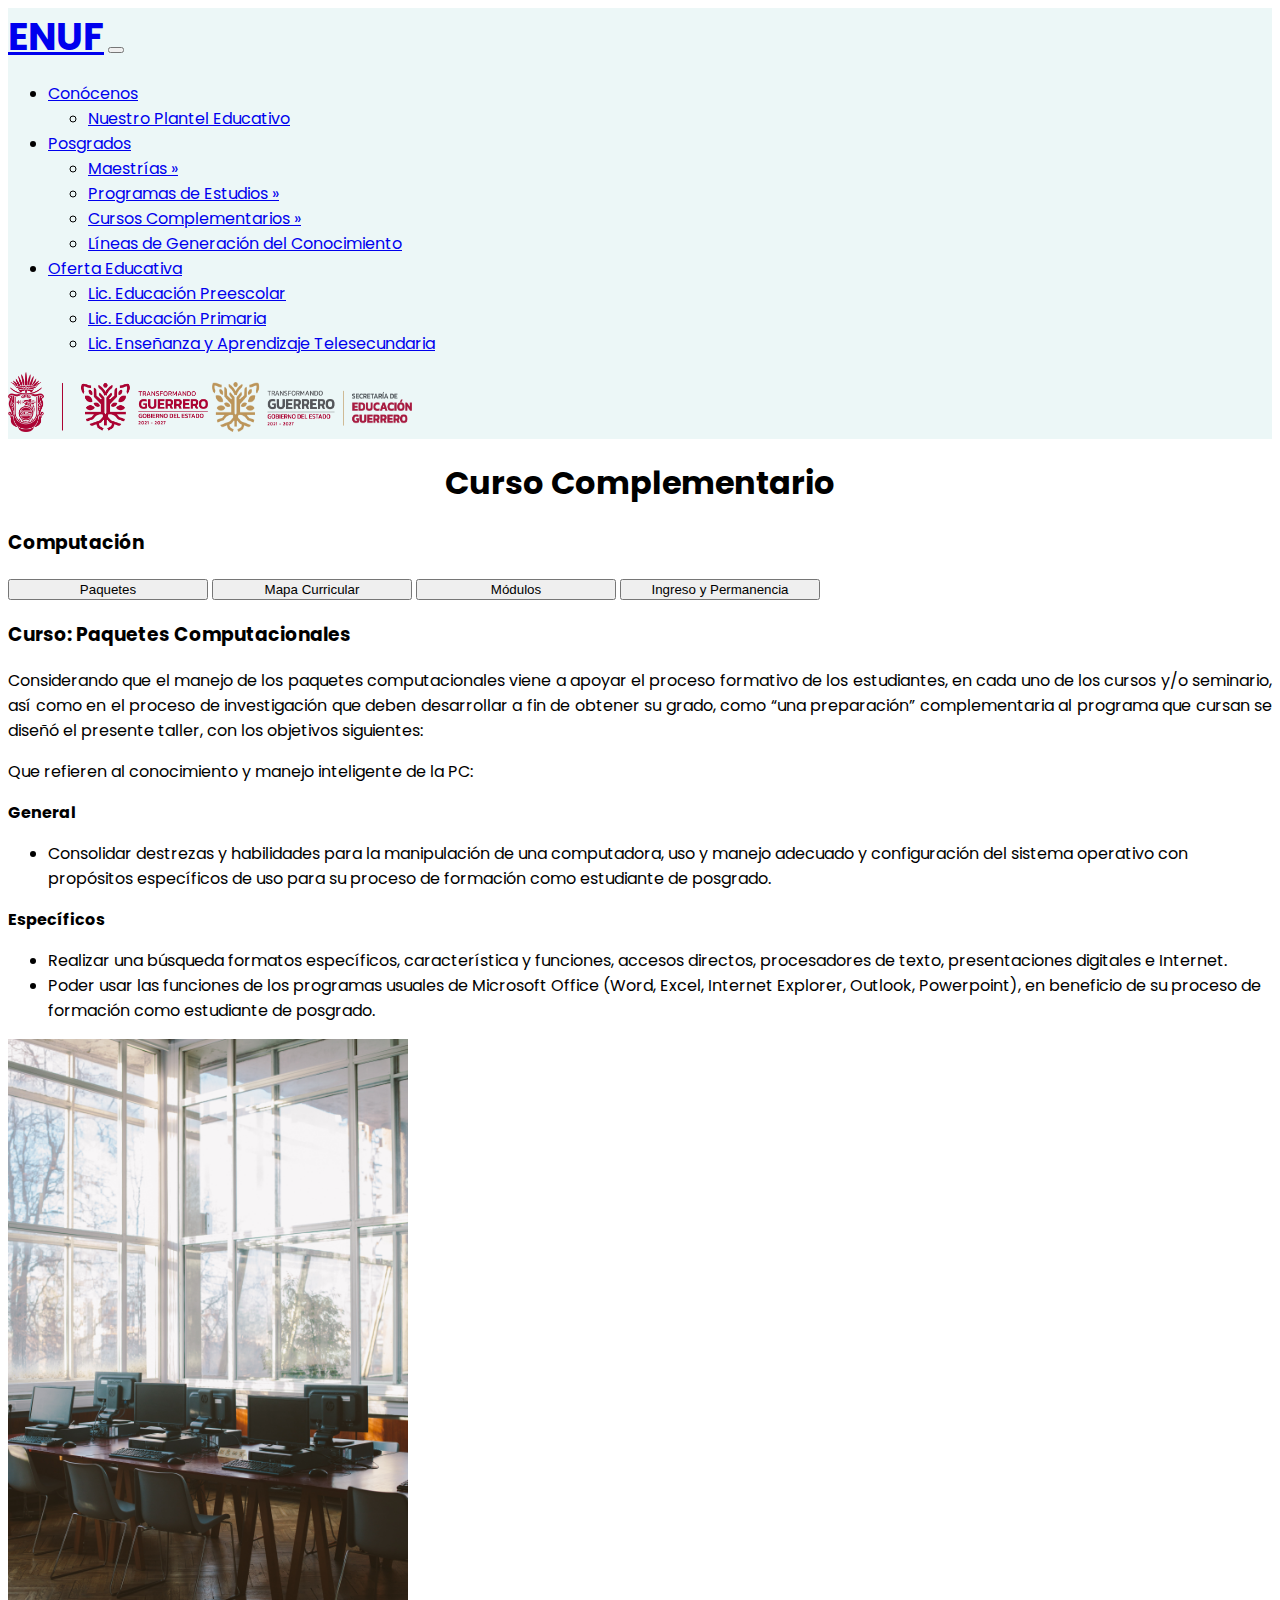
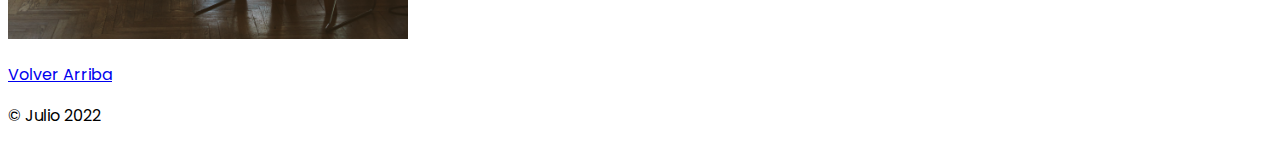
<file: computo.html>
<!DOCTYPE html>
<html lang="en">

<head>
    <meta charset="UTF-8">
    <meta http-equiv="X-UA-Compatible" content="IE=edge">
    <meta name="viewport" content="width=device-width, initial-scale=1.0">
    <meta name="google" content="notranslate">
    <link href="https://cdn.jsdelivr.net/npm/bootstrap@5.1.3/dist/css/bootstrap.min.css" rel="stylesheet"
        integrity="sha384-1BmE4kWBq78iYhFldvKuhfTAU6auU8tT94WrHftjDbrCEXSU1oBoqyl2QvZ6jIW3" crossorigin="anonymous">
    <link rel="stylesheet" href="https://cdn.jsdelivr.net/npm/bootstrap-icons@1.8.3/font/bootstrap-icons.css">
    <link href="css/index.css" rel="stylesheet">
    <link href="css/computo.css" rel="stylesheet">
    <link rel="preconnect" href="https://fonts.googleapis.com">
    <link rel="preconnect" href="https://fonts.gstatic.com" crossorigin>
    <link
        href="https://fonts.googleapis.com/css2?family=Poppins:ital,wght@0,100;0,200;0,300;0,400;0,500;0,600;0,700;1,100;1,200;1,300;1,400;1,500&display=swap"
        rel="stylesheet">
    <title>Computación</title>

    <nav class="navbar navbar-expand-lg barrita">
        <div class="container-fluid">
            <a class="navbar-brand bar" href="index.html"><b>ENUF</b></a>
            <button class="navbar-toggler" type="button" data-bs-toggle="collapse"
                data-bs-target="#navbarSupportedContent" aria-controls="navbarSupportedContent" aria-expanded="false"
                aria-label="Toggle navigation">
                <span class="navbar-toggler-icon"></span>
            </button>
            <div class="collapse navbar-collapse" id="navbarSupportedContent">
                <ul class="navbar-nav me-auto mb-2 mb-lg-0">
                    <li class="nav-item dropdown">
                        <a class="nav-link dropdown-toggle barra" href="#" id="navbarDropdown" role="button"
                            data-bs-toggle="dropdown" aria-expanded="false">
                            Conócenos
                        </a>
                        <ul class="dropdown-menu" aria-labelledby="navbarDropdown">
                            <li><a class="dropdown-item" href="plantel.html">Nuestro Plantel Educativo</a></li>
                        </ul>
                    </li>
                    <li class="nav-item dropdown">
                        <a class="nav-link dropdown-toggle barra" href="#" id="navbarDropdown" role="button"
                            data-bs-toggle="dropdown" aria-expanded="false">
                            Posgrados
                        </a>
                        <ul class="dropdown-menu" aria-labelledby="navbarDropdown">
                            <li>
                                <a class="dropdown-item" href="posgrado.html">Maestrías &raquo;</a>
                                <ul class="submenu dropdown-menu">
                                    <li><a class="dropdown-item active" href="posgrado.html">
                                            Maestría en Innovación Educativa con Acentuación en Enseñanza Híbrida</a>
                                    </li>
                                </ul>
                            </li>
                            <li>
                                <a class="dropdown-item" href="#">Programas de Estudios &raquo;</a>
                                <ul class="submenu dropdown-menu">
                                    <li><a class="dropdown-item" href="semtaller.html">
                                            Seminario y Taller</a></li>
                                </ul>
                            </li>
                            <li>
                                <a class="dropdown-item" href="#">Cursos Complementarios &raquo;</a>
                                <ul class="submenu dropdown-menu">
                                    <li><a class="dropdown-item" href="ingles.html">
                                            Inglés</a></li>
                                    <li><a class="dropdown-item" href="computo.html">
                                            Computación</a></li>
                                </ul>
                            </li>
                            <li>
                                <a class="dropdown-item" href="lineasGC.html">Líneas de Generación del Conocimiento</a>
                            </li>

                        </ul>
                    </li>

                    <li class="nav-item dropdown">
                        <a class="nav-link dropdown-toggle barra" href="#" id="navbarDropdown" role="button"
                            data-bs-toggle="dropdown" aria-expanded="false">
                            Oferta Educativa
                        </a>
                        <ul class="dropdown-menu" aria-labelledby="navbarDropdown">
                            <li><a class="dropdown-item" href="#">Lic. Educación Preescolar</a></li>
                            <li><a class="dropdown-item" href="#">Lic. Educación Primaria</a></li>
                            <li><a class="dropdown-item" href="#">Lic. Enseñanza y Aprendizaje Telesecundaria</a></li>
                        </ul>
                    </li>

                </ul>

                <div class="mx-3">
                    <img class="me-2" src="img/Recurso 4.png" alt="" width="200px" height="60px">
                    <img src="img/logoGuerrero2.png" alt="" width="200px" height="50px">
                </div>



            </div>
        </div>
    </nav>
</head>

<body>

    <div class="d-flex flex-column justify-content-center">
        <h1 class="titulo">Curso Complementario</h1>
        <h3 class="text-center fw-bold text-primary mb-4">Computación</h3>
    </div>
    <div class="d-flex justify-content-center mb-5">
        <button type="button" class="btn btn-outline-primary m-2 boton"
            onclick="actualizar('paquetes')">Paquetes</button>
        <button type="button" class="btn btn-outline-primary m-2 boton" onclick="actualizar('mapaCurricular')">Mapa
            Curricular</button>
        <button type="button" class="btn btn-outline-primary m-2 boton" onclick="actualizar('modulos')">Módulos</button>
        <button type="button" class="btn btn-outline-primary m-2 boton" onclick="actualizar('ingreso')">Ingreso y
            Permanencia</button>
    </div>
    <div class="container-fluid mb-4">
        <div class="row ">
            <div class="col-6">

                <section id="paquetes" class="show">
                    <div class="container-md ">
                        <div class="col-12">
                            <h3 class="fs-2">Curso: Paquetes Computacionales </h3>
                            <p style="text-align: justify;" class="">
                                Considerando que el manejo de los paquetes computacionales viene a apoyar el proceso
                                formativo de los estudiantes, en cada uno de los cursos y/o seminario, así como en el
                                proceso de investigación que deben desarrollar a fin de obtener su grado, como “una
                                preparación” complementaria al programa que cursan se diseñó el presente taller, con los
                                objetivos siguientes:
                            </p>
                            <p style="text-align: justify;">
                                Que refieren al conocimiento y manejo inteligente de la PC:
                            </p>
                            <p style="text-align: justify;">
                                <b>General</b> <br>
                                <ul>
                                    <li>Consolidar destrezas y habilidades para la manipulación de una computadora, uso
                                        y
                                        manejo adecuado y configuración del sistema operativo con propósitos específicos
                                        de uso
                                        para su proceso de formación como estudiante de posgrado.</li>
                                </ul>

                            </p>
                            <p style="text-align: justify;">
                                <b>Específicos</b> <br>
                                <ul>
                                    <li>Realizar una búsqueda formatos específicos, característica y funciones, accesos
                                        directos, procesadores de texto, presentaciones digitales e Internet.</li>
                                    <li>Poder usar las funciones de los programas usuales de Microsoft Office (Word,
                                        Excel,
                                        Internet Explorer, Outlook, Powerpoint), en beneficio de su proceso de formación
                                        como
                                        estudiante de posgrado.</li>
                                </ul>
                            </p>
                        </div>
                    </div>
                </section>

                <section id="modulos" class="hidden">
                    <div class="container-md ">
                        <div class="col-12">
                            <h3 class="fs-2">Módulos del Diplomado de paquetes computacionales.</h3>
                            <br>
                            <table class="table ">
                                <tr>
                                    <td>Módulo 1 <br> Configuración del sistema operativo Windows </td>
                                    <td>
                                        <li>El sistema Operativo</li>
                                        <li>Propiedades del sistema</li>
                                        <li>Administrador de tareas de Windows</li>
                                        <li>Comprimir y descomprimir archivos con winrar</li>
                                        <li>Transferencia de archivos a diferentes dispositivos de almacenamiento. </li>
                                    </td>
                                </tr>

                                <tr>
                                    <td>Módulo 2 <br> Procesadores de texto: Microsoft Word </td>
                                    <td>
                                        <li>Procesar un texto para dar formato</li>
                                        <li>Insertar imágenes</li>
                                        <li>Insertar encabezado y pie de página </li>
                                        <li>Insertar tablas </li>
                                        <li>Insertar símbolos </li>
                                        <li>Insertar comentario </li>
                                        <li>Insertar un hiperenlace </li>
                                        <li>Insertar un índice </li>
                                        <li>Insertar formas </li>
                                        <li>Elaborar e insertar organigramas </li>
                                        <li>Elaborar e insertar gráficos estadísticos</li>
                                        <li>Ejercicios prácticos</li>
                                    </td>
                                </tr>



                                <tr>
                                    <td>Módulo 3 <br> Usar una hoja de cálculo
                                        - Microsoft Excel y CALC
                                    </td>
                                    <td>
                                        <li>Utilizar una hoja de cálculo </li>
                                        <li>Crear una nueva hoja de cálculo </li>
                                        <li>Trabajar con las hojas de cálculo </li>
                                        <li>Aplicar bordes a las celdas</li>
                                        <li>Usar fórmulas matemáticas</li>
                                        <li>Extraer datos de una hoja a otra</li>
                                        <li>Proteger una hoja de cálculo con contraseña</li>
                                        <li>Insertar gráficos en una hoja de cálculo</li>
                                        <li>Cambiar la orientación de la página</li>
                                        <li>Utilizar filtros</li>
                                        <li>Imprimir hoja</li>
                                        <li>Ejercicios prácticos</li>
                                    </td>
                                </tr>

                                <tr>
                                    <td>Módulo 4 <br> Realizar presentaciones
                                        con Microsoft PowerPoint
                                    </td>
                                    <td>
                                        <li>Realizar presentaciones </li>
                                        <li>La pantalla principal al abrir Powerpoint. </li>
                                        <li>Guardar diapositiva</li>
                                        <li>Fondos para diapositiva </li>
                                        <li>Insertar imágenes en diapositivas </li>
                                        <li>Insertar videos a una diapositiva </li>
                                        <li>Agregar efecto y/o transiciones a una diapositiva </li>
                                        <li>Manipular diapositivas </li>
                                        <li>Ejercicios prácticos</li>
                                    </td>
                                </tr>

                                <tr>
                                    <td>Módulo 5 <br> Uso del internet y de plataformas
                                    </td>
                                    <td>
                                        <li>Introducción a internet</li>
                                        <li>Correos electrónicos, páginas web, blogs, chats,</li>
                                        <li>Video conferencias</li>
                                        <li>Buscadores en internet etc.</li>
                                        <li>Ejercicios prácticos</li>
                                    </td>
                                </tr>

                            </table>
                        </div>
                    </div>
                </section>

                <section id="ingreso" class="hidden">
                    <div class="container-md ">
                        <div class="col-12">
                            <h3 class="fs-2">Requisitos de ingreso y permanencia para la obtención del diploma</h3>
                            <br>
                            <p style="text-align: justify;">
                                <b>Requisitos de ingreso</b> <br>
                                <ul>
                                    <li>Poseer nivel de licenciatura o equivalente.</li>
                                    <li>Llenar solicitud de inscripción.</li>
                                    <li>Cubrir cuota de inscripción.</li>
                                    <li>Sujetarse a las normas de operación del programa.</li>
                                    <li>Disponibilidad de tiempo para cumplir con las exigencias del programa.</li>
                                    <li>Tener cuenta de correo electrónico. </li>
                                </ul>
                            </p>

                            <p style="text-align: justify;">
                                <b>Dinámica de trabajo</b> <br>
                                Este taller tendrá una duración de 80 horas, y se desarrollará con base en 30 horas
                                teóricas y 50 horas prácticas, las primeras implican la revisión de los contenidos de
                                cada módulo y las segundas refieren a un trabajo en el laboratorio.
                                <br>
                                <br>
                                <b>Criterios de acreditación y evaluación:</b> <br>
                                La acreditación estará dada por asistencia, participación al 100% de las actividades que
                                integran el curso, y por la realización de los trabajos que tanto en el aula como fuera
                                de ella el maestro solicite que se desarrollen. Quienes no cubran el 80% de asistencia
                                y/o no desarrollen el 100% de las actividades del curso, tendrán la oportunidad de
                                presentar un examen final para poder acreditarlo.
                                La calificación mínima aprobatoria será de 8 (ocho), y estará determinado por las
                                ponderaciones siguientes:
                                <ul>
                                    <li>Asistencia al curso 50%</li>
                                    <li>Prácticas realizadas en cada sesión 30%</li>
                                    <li>Examen de práctica final de laboratorio 20%</li>
                                </ul>
                            </p>


                        </div>
                    </div>
                </section>

                <section id="mapaCurricular" class="hidden">
                    <div class="container-md ">
                        <div class="col-12">
                            <h3 class="fs-2">Mapa Curricular</h3>

                            <div class="grid">
                                <div class="item cero d-flex align-items-center justify-content-center">Módulos</div>
                                <div class="item uno">Modulo I</div>
                                <div class="item dos">Modulo II</div>
                                <div class="item tres">Modulo III</div>
                                <div class="item cuatro">Modulo IV</div>
                                <div class="item cuatro4">Modulo V</div>

                                <!-- <div class="item cuatro">Areas</div> -->
                                <div class="itemex">Horas</div>
                                <div class="itemex">Créditos</div>
                                <div class="itemex">Horas</div>
                                <div class="itemex">Créditos</div>
                                <div class="itemex">Horas</div>
                                <div class="itemex">Créditos</div>
                                <div class="itemex">Horas</div>
                                <div class="itemex">Créditos</div>
                                <div class="itemex">Horas</div>
                                <div class="itemex">Créditos</div>


                                <div class="item cinco d-flex align-items-center justify-content-center">Conocimientos Básicos</div>
                                <div class="d6">Configuración del sistema operativo Windows </div>
                                <div class="d7"></div>
                                <div class="d8"></div>
                                <div class="cuatro"></div>
                                <div class="cuatro4"></div>

                                <div class="itemex">36.4</div>
                                <div class="itemex">4.4</div>
                                <div class=""></div>
                                <div class=""></div>
                                <div class=""></div>
                                <div class=""></div>
                                <div class=""></div>
                                <div class=""></div>
                                <div class=""></div>
                                <div class=""></div>


                                <div class="item d15 d-flex align-items-center justify-content-center">Paquetería</div>
                                <div class="d6"></div>
                                <div class="d7">Procesadores de texto (Word)</div>
                                <div class="d8">Hoja de cálculo (Excel, CALC)</div>
                                <div class="cuatro">Presentaciones (Power Point)</div>
                                <div class="cuatro4"></div>

                                <div class=""></div>
                                <div class=""></div>
                                <div class="itemex">36</div>
                                <div class="itemex">4.4</div>
                                <div class="itemex">36</div>
                                <div class="itemex">4.4</div>
                                <div class="itemex">36</div>
                                <div class="itemex">4.4</div>
                                <div class=""></div>
                                <div class=""></div>
                                

                                
                                <div class="item d16 d-flex align-items-center justify-content-center">Aplicación</div>
                                <div class="d6"></div>
                                <div class="d7"></div>
                                <div class="d8"></div>
                                <div class="cuatro"></div>
                                <div class="cuatro4">Uso de internet y plataformas</div>

                                <div class=""></div>
                                <div class=""></div>
                                <div class=""></div>
                                <div class=""></div>
                                <div class=""></div>
                                <div class=""></div>
                                <div class=""></div>
                                <div class=""></div>
                                <div class="itemex">36</div>
                                <div class="itemex">4.4</div>


                            </div>
                            <br>
                            <p>Total de Horas: 180</p>
                            <p>Total de Créditos: 22</p>
                        </div>
                    </div>
                </section>

            </div>
            <div class="col-6 text-center">
                <img src="img/computo.jpg" alt="" width="400px" height="600px" fill="#777" class="bd-placeholder-img"
                    width="100%" height="100%" xmlns="http://www.w3.org/2000/svg" aria-hidden="true"
                    preserveAspectRatio="xMidYMid slice" focusable="false">
            </div>
        </div>
    </div>

    <footer class=" pt-3 mt-4 text-muted border-top container">
        <p class="float-end"><a href="#">Volver Arriba</a></p>
        <p>&copy; Julio 2022 </p>
    </footer>
</body>
<script src="https://cdn.jsdelivr.net/npm/bootstrap@5.1.3/dist/js/bootstrap.bundle.min.js"
    integrity="sha384-ka7Sk0Gln4gmtz2MlQnikT1wXgYsOg+OMhuP+IlRH9sENBO0LRn5q+8nbTov4+1p" crossorigin="anonymous">
</script>

<script>
    function actualizar(seccion) {
        var current_section = document.getElementsByClassName('show');
        current_section[0].classList.add('hidden');
        current_section[0].classList.remove('show');
        console.log(current_section);



        var seccion = document.getElementById(seccion);

        seccion.classList.remove('hidden');
        seccion.classList.add('show');
    }



    // funcion para submenu de navbar 
    document.addEventListener("DOMContentLoaded", function () {
        // make it as accordion for smaller screens
        if (window.innerWidth < 992) {

            // close all inner dropdowns when parent is closed
            document.querySelectorAll('.navbar .dropdown').forEach(function (everydropdown) {
                everydropdown.addEventListener('hidden.bs.dropdown', function () {
                    // after dropdown is hidden, then find all submenus
                    this.querySelectorAll('.submenu').forEach(function (everysubmenu) {
                        // hide every submenu as well
                        everysubmenu.style.display = 'none';
                    });
                })
            });

            document.querySelectorAll('.dropdown-menu a').forEach(function (element) {
                element.addEventListener('click', function (e) {
                    let nextEl = this.nextElementSibling;
                    if (nextEl && nextEl.classList.contains('submenu')) {
                        // prevent opening link if link needs to open dropdown
                        e.preventDefault();
                        if (nextEl.style.display == 'block') {
                            nextEl.style.display = 'none';
                        } else {
                            nextEl.style.display = 'block';
                        }

                    }
                });
            })
        }
        // end if innerWidth
    });
</script>

</html>
</file>
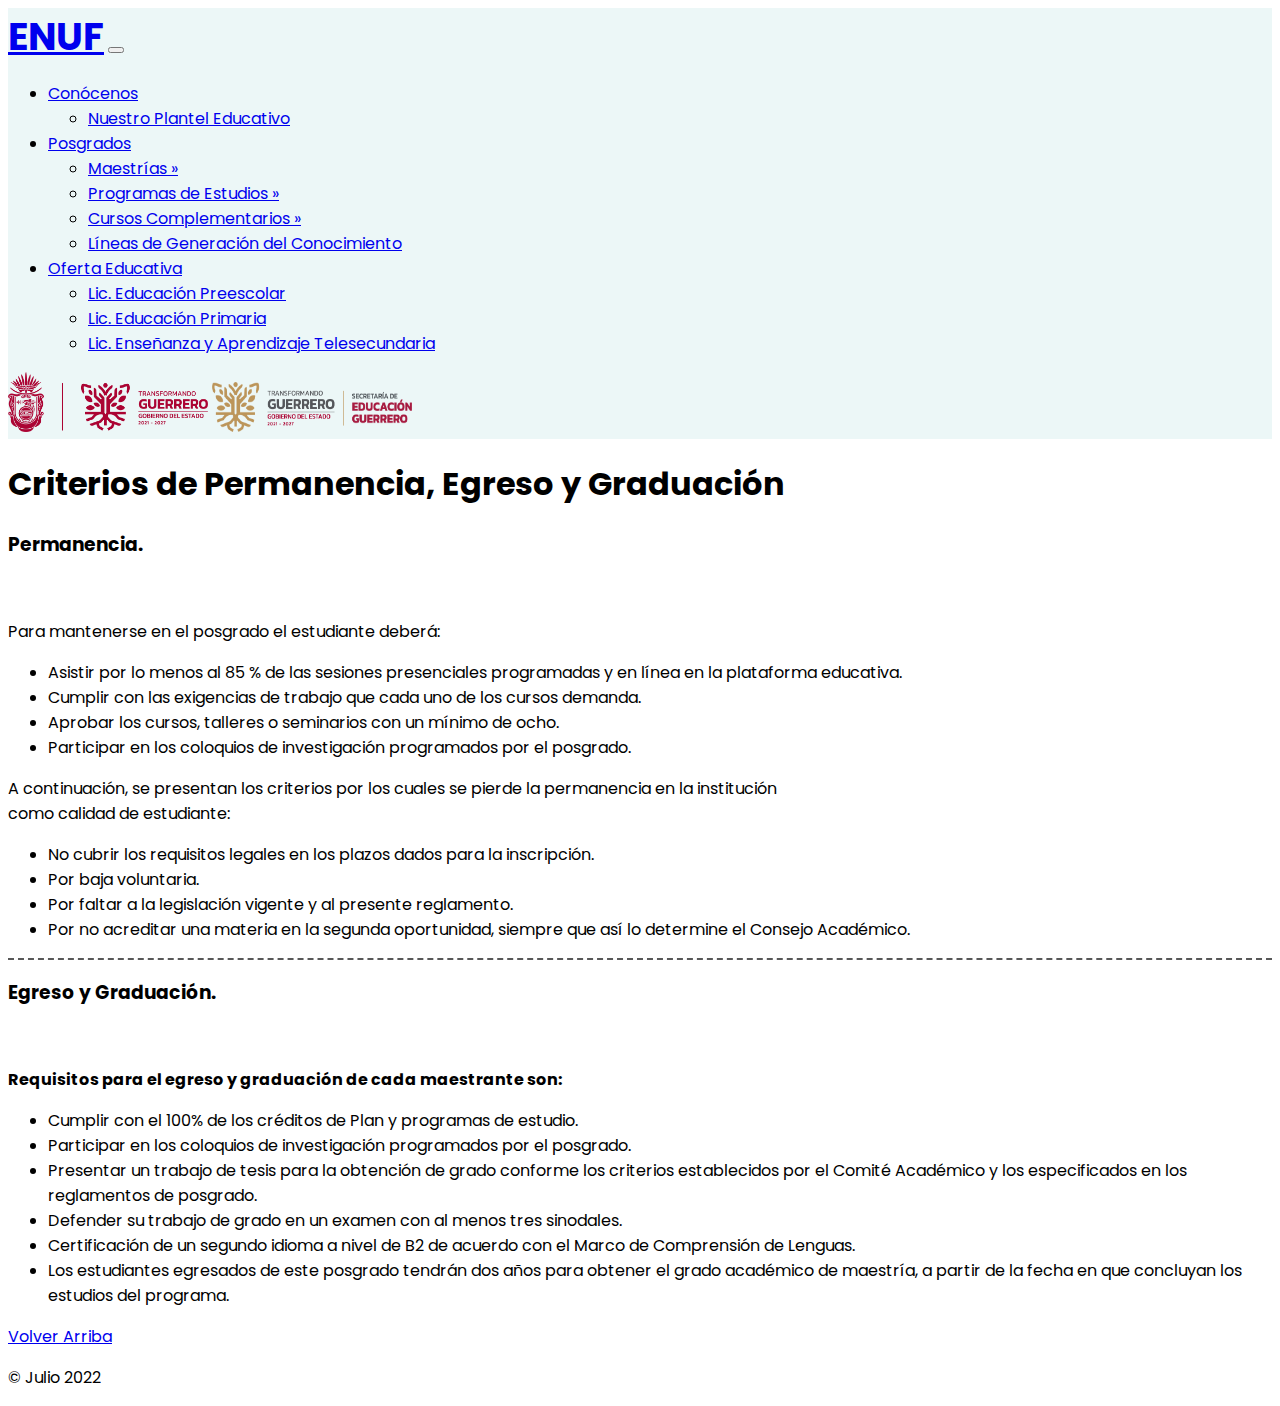
<file: egreso.html>
<!DOCTYPE html>
<html lang="en">

<head>
    <meta charset="UTF-8">
    <meta http-equiv="X-UA-Compatible" content="IE=edge">
    <meta name="viewport" content="width=device-width, initial-scale=1.0">
    <meta name="google" content="notranslate">
    <link href="https://cdn.jsdelivr.net/npm/bootstrap@5.1.3/dist/css/bootstrap.min.css" rel="stylesheet"
        integrity="sha384-1BmE4kWBq78iYhFldvKuhfTAU6auU8tT94WrHftjDbrCEXSU1oBoqyl2QvZ6jIW3" crossorigin="anonymous">
    <link rel="stylesheet" href="https://cdn.jsdelivr.net/npm/bootstrap-icons@1.8.3/font/bootstrap-icons.css">
    <link href="css/index.css" rel="stylesheet">
    <link href="css/posgrado.css" rel="stylesheet">
    <link href="css/egreso.css" rel="stylesheet">
    <link rel="preconnect" href="https://fonts.googleapis.com">
    <link rel="preconnect" href="https://fonts.gstatic.com" crossorigin>
    <link
        href="https://fonts.googleapis.com/css2?family=Poppins:ital,wght@0,100;0,200;0,300;0,400;0,500;0,600;0,700;1,100;1,200;1,300;1,400;1,500&display=swap"
        rel="stylesheet">
    <title>Permanencia, Egreso y Graduación</title>

    <nav class="navbar navbar-expand-lg barrita">
        <div class="container-fluid">
            <a class="navbar-brand bar" href="index.html"><b>ENUF</b></a>
            <button class="navbar-toggler" type="button" data-bs-toggle="collapse"
                data-bs-target="#navbarSupportedContent" aria-controls="navbarSupportedContent" aria-expanded="false"
                aria-label="Toggle navigation">
                <span class="navbar-toggler-icon"></span>
            </button>
            <div class="collapse navbar-collapse" id="navbarSupportedContent">
                <ul class="navbar-nav me-auto mb-2 mb-lg-0">
                    <li class="nav-item dropdown">
                        <a class="nav-link dropdown-toggle barra" href="#" id="navbarDropdown" role="button"
                            data-bs-toggle="dropdown" aria-expanded="false">
                            Conócenos
                        </a>
                        <ul class="dropdown-menu" aria-labelledby="navbarDropdown">
                            <li><a class="dropdown-item" href="plantel.html">Nuestro Plantel Educativo</a></li>
                        </ul>
                    </li>
                    <li class="nav-item dropdown">
                        <a class="nav-link dropdown-toggle barra" href="#" id="navbarDropdown" role="button"
                            data-bs-toggle="dropdown" aria-expanded="false">
                            Posgrados
                        </a>
                        <ul class="dropdown-menu" aria-labelledby="navbarDropdown">
                            <li>
                                <a class="dropdown-item" href="posgrado.html">Maestrías &raquo;</a>
                                <ul class="submenu dropdown-menu">
                                    <li><a class="dropdown-item active" href="posgrado.html">
                                            Maestría en Innovación Educativa con Acentuación en Enseñanza Híbrida</a>
                                    </li>
                                </ul>
                            </li>
                            <li>
                                <a class="dropdown-item" href="#">Programas de Estudios &raquo;</a>
                                <ul class="submenu dropdown-menu">
                                    <li><a class="dropdown-item" href="semtaller.html">
                                            Seminario y Taller</a></li>
                                </ul>
                            </li>
                            <li>
                                <a class="dropdown-item" href="#">Cursos Complementarios &raquo;</a>
                                <ul class="submenu dropdown-menu">
                                    <li><a class="dropdown-item" href="ingles.html">
                                            Inglés</a></li>
                                    <li><a class="dropdown-item" href="computo.html">
                                            Computación</a></li>
                                </ul>
                            </li>
                            <li>
                                <a class="dropdown-item" href="lineasGC.html">Líneas de Generación del Conocimiento</a>
                            </li>

                        </ul>
                    </li>

                    <li class="nav-item dropdown">
                        <a class="nav-link dropdown-toggle barra" href="#" id="navbarDropdown" role="button"
                            data-bs-toggle="dropdown" aria-expanded="false">
                            Oferta Educativa
                        </a>
                        <ul class="dropdown-menu" aria-labelledby="navbarDropdown">
                            <li><a class="dropdown-item" href="#">Lic. Educación Preescolar</a></li>
                            <li><a class="dropdown-item" href="#">Lic. Educación Primaria</a></li>
                            <li><a class="dropdown-item" href="#">Lic. Enseñanza y Aprendizaje Telesecundaria</a></li>
                        </ul>
                    </li>

                </ul>

                <div class="mx-3">
                    <img class="me-2" src="img/Recurso 4.png" alt="" width="200px" height="60px">
                    <img src="img/logoGuerrero2.png" alt="" width="200px" height="50px">
                </div>



            </div>
        </div>
    </nav>
</head>

<body>

    <main class="flex-shrink-0">

        <div class="container">
            <h1 class="mt-5 text-center">Criterios de Permanencia, Egreso y Graduación</h1>
        </div>
        
        <!-- permanencia  -->
        <div class="container">
            <h3 class="mt-5">Permanencia.</h3>
            <br>
            <p style="text-align: justify;" class="fs-5">
                Para mantenerse en el posgrado el estudiante deberá:
            </p>
            <p style="text-align: justify;" class="fs-5">
                <ul>
                    <li>Asistir por lo menos al 85 % de las sesiones presenciales programadas y en línea en la
                        plataforma educativa. </li>
                    <li>Cumplir con las exigencias de trabajo que cada uno de los cursos demanda.</li>
                    <li>Aprobar los cursos, talleres o seminarios con un mínimo de ocho.</li>
                    <li>Participar en los coloquios de investigación programados por el posgrado.</li>
                </ul>
            </p>
            <p style="text-align: justify;" class="fs-5">
                A continuación, se presentan los criterios por los cuales se pierde la permanencia en la institución <br>
                como calidad de estudiante:
            </p>
            <p style="text-align: justify;" class="fs-5">
                <ul>
                    <li>No cubrir los requisitos legales en los plazos dados para la inscripción.</li>
                    <li>Por baja voluntaria.</li>
                    <li>Por faltar a la legislación vigente y al presente reglamento.</li>
                    <li>Por no acreditar una materia en la segunda oportunidad, siempre que así lo determine el Consejo
                        Académico.</li>
                </ul>
            </p>
        </div>

       <div class="linea"></div>
          
        <!-- egreso y graduacion  -->
        <div class="container">
            <h3 class="mt-5">Egreso y Graduación.</h3>
            <br>
            <p style="text-align: justify;" class="fs-5">
                <b>Requisitos para el egreso y graduación de cada maestrante son:</b>
            </p>
            <p style="text-align: justify;" class="fs-5">
                <ul>
                    <li>Cumplir con el 100% de los créditos de Plan y programas de estudio.</li>
                    <li>Participar en los coloquios de investigación programados por el posgrado.</li>
                    <li>Presentar un trabajo de tesis para la obtención de grado conforme los criterios establecidos por
                        el Comité Académico y los especificados en los reglamentos de posgrado.</li>
                    <li>Defender su trabajo de grado en un examen con al menos tres sinodales.</li>
                    <li>Certificación de un segundo idioma a nivel de B2 de acuerdo con el Marco de Comprensión de
                        Lenguas. </li>
                    <li>Los estudiantes egresados de este posgrado tendrán dos años para obtener el grado académico de
                        maestría, a partir de la fecha en que concluyan los estudios del programa. </li>
                </ul>
            </p>

        </div>



    </main>

    <footer class=" pt-3 mt-4 text-muted border-top container">
        <p class="float-end"><a href="#">Volver Arriba</a></p>
        <p>&copy; Julio 2022 </p>
    </footer>
</body>
<script src="https://cdn.jsdelivr.net/npm/bootstrap@5.1.3/dist/js/bootstrap.bundle.min.js"
    integrity="sha384-ka7Sk0Gln4gmtz2MlQnikT1wXgYsOg+OMhuP+IlRH9sENBO0LRn5q+8nbTov4+1p" crossorigin="anonymous">
</script>

<script>
    function actualizar(seccion) {
        var current_section = document.getElementsByClassName('show');
        current_section[0].classList.add('hidden');
        current_section[0].classList.remove('show');
        console.log(current_section);



        var seccion = document.getElementById(seccion);

        seccion.classList.remove('hidden');
        seccion.classList.add('show');
    }



    // funcion para submenu de navbar 
    document.addEventListener("DOMContentLoaded", function () {
        // make it as accordion for smaller screens
        if (window.innerWidth < 992) {

            // close all inner dropdowns when parent is closed
            document.querySelectorAll('.navbar .dropdown').forEach(function (everydropdown) {
                everydropdown.addEventListener('hidden.bs.dropdown', function () {
                    // after dropdown is hidden, then find all submenus
                    this.querySelectorAll('.submenu').forEach(function (everysubmenu) {
                        // hide every submenu as well
                        everysubmenu.style.display = 'none';
                    });
                })
            });

            document.querySelectorAll('.dropdown-menu a').forEach(function (element) {
                element.addEventListener('click', function (e) {
                    let nextEl = this.nextElementSibling;
                    if (nextEl && nextEl.classList.contains('submenu')) {
                        // prevent opening link if link needs to open dropdown
                        e.preventDefault();
                        if (nextEl.style.display == 'block') {
                            nextEl.style.display = 'none';
                        } else {
                            nextEl.style.display = 'block';
                        }

                    }
                });
            })
        }
        // end if innerWidth
    });
</script>

</html>
</file>
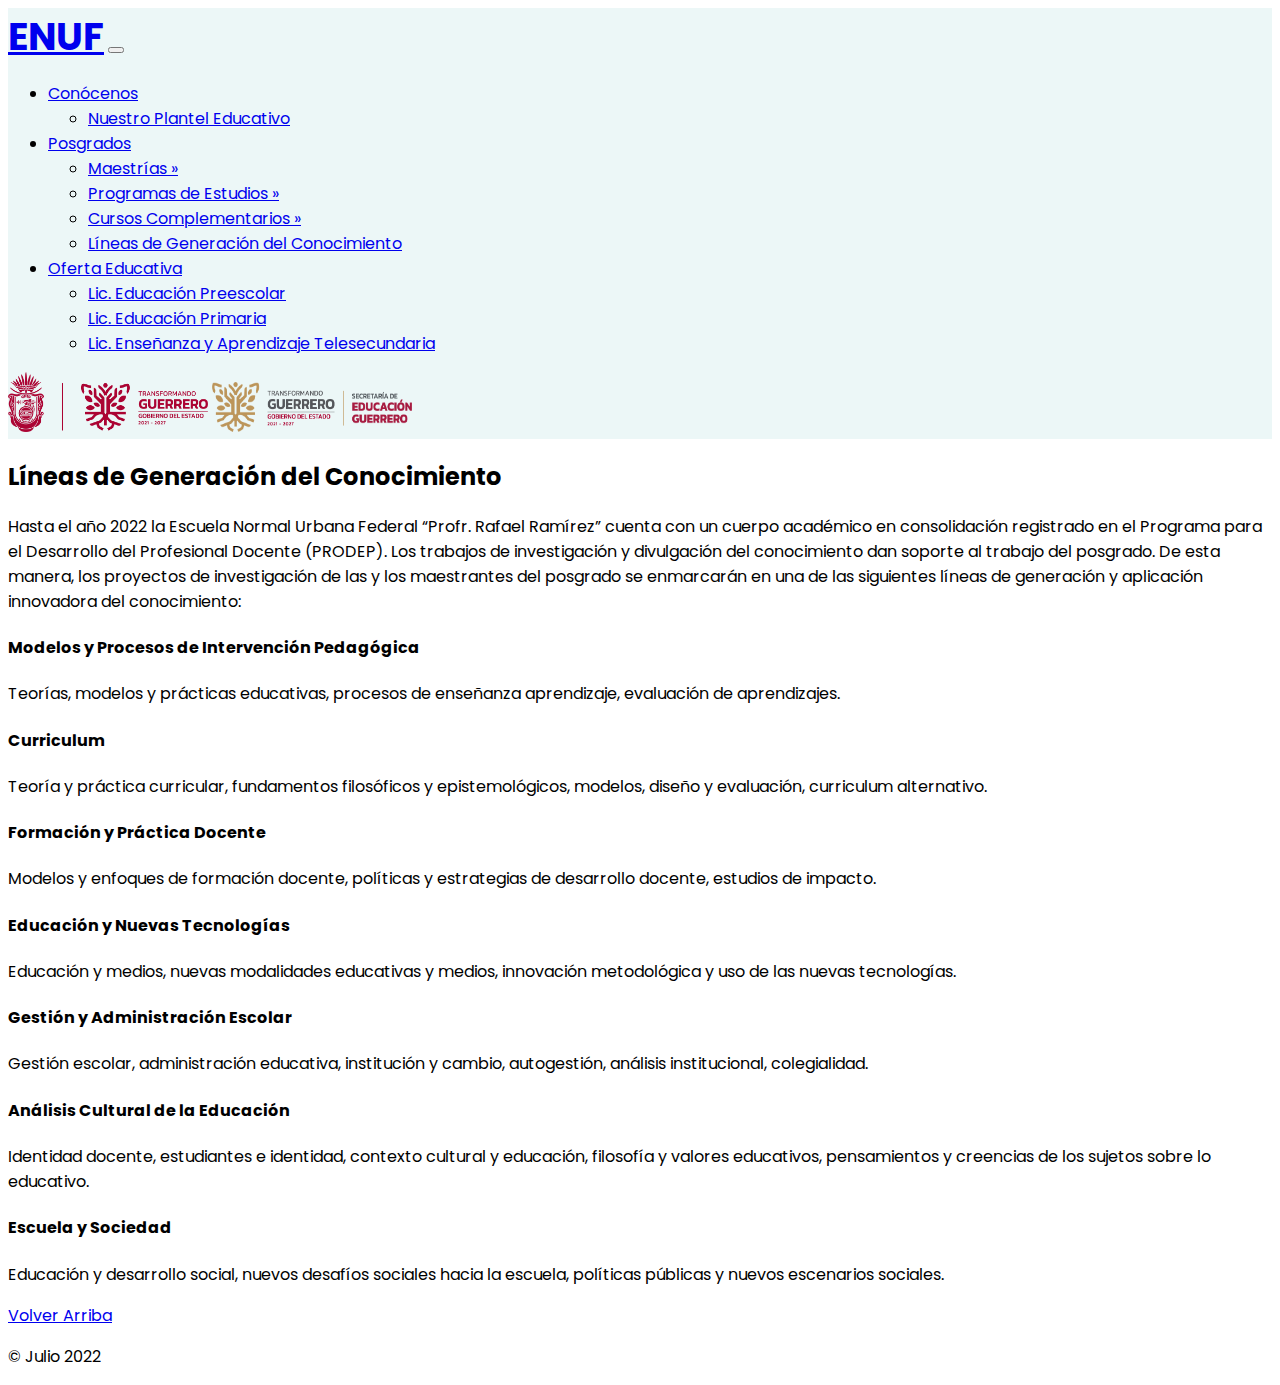
<file: lineasGC.html>
<!DOCTYPE html>
<html lang="en">

<head>
    <meta charset="UTF-8">
    <meta http-equiv="X-UA-Compatible" content="IE=edge">
    <meta name="viewport" content="width=device-width, initial-scale=1.0">
    <link href="https://cdn.jsdelivr.net/npm/bootstrap@5.1.3/dist/css/bootstrap.min.css" rel="stylesheet"
        integrity="sha384-1BmE4kWBq78iYhFldvKuhfTAU6auU8tT94WrHftjDbrCEXSU1oBoqyl2QvZ6jIW3" crossorigin="anonymous">
    <link rel="stylesheet" href="https://cdn.jsdelivr.net/npm/bootstrap-icons@1.8.3/font/bootstrap-icons.css">
    <link href="css/index.css" rel="stylesheet">
    <link rel="preconnect" href="https://fonts.googleapis.com">
    <link rel="preconnect" href="https://fonts.gstatic.com" crossorigin>
    <link
        href="https://fonts.googleapis.com/css2?family=Poppins:ital,wght@0,100;0,200;0,300;0,400;0,500;0,600;0,700;1,100;1,200;1,300;1,400;1,500&display=swap"
        rel="stylesheet">

    <title>Líneas de Generación del Conocimiento</title>

    <nav class="navbar navbar-expand-lg barrita">
        <div class="container-fluid">
            <a class="navbar-brand bar" href="index.html"><b>ENUF</b></a>
            <button class="navbar-toggler" type="button" data-bs-toggle="collapse"
                data-bs-target="#navbarSupportedContent" aria-controls="navbarSupportedContent" aria-expanded="false"
                aria-label="Toggle navigation">
                <span class="navbar-toggler-icon"></span>
            </button>
            <div class="collapse navbar-collapse" id="navbarSupportedContent">
                <ul class="navbar-nav me-auto mb-2 mb-lg-0">
                    <li class="nav-item dropdown">
                        <a class="nav-link dropdown-toggle barra" href="#" id="navbarDropdown" role="button"
                            data-bs-toggle="dropdown" aria-expanded="false">
                            Conócenos
                        </a>
                        <ul class="dropdown-menu" aria-labelledby="navbarDropdown">
                            <li><a class="dropdown-item" href="plantel.html">Nuestro Plantel Educativo</a></li>
                        </ul>
                    </li>
                    <li class="nav-item dropdown">
                        <a class="nav-link dropdown-toggle" href="#" id="navbarDropdown" role="button"
                            data-bs-toggle="dropdown" aria-expanded="false">
                            Posgrados
                        </a>
                        <ul class="dropdown-menu" aria-labelledby="navbarDropdown">
                            <li>
                                <a class="dropdown-item" href="posgrado.html">Maestrías &raquo;</a>
                                <ul class="submenu dropdown-menu">
                                    <li><a class="dropdown-item active" href="posgrado.html">
                                            Maestría en Innovación Educativa con Acentuación en Enseñanza Híbrida</a>
                                    </li>
                                </ul>
                            </li>
                            <li>
                                <a class="dropdown-item" href="#">Programas de Estudios &raquo;</a>
                                <ul class="submenu dropdown-menu">
                                    <li><a class="dropdown-item" href="semtaller.html">
                                            Seminario y Taller</a></li>
                                </ul>
                            </li>
                            <li>
                                <a class="dropdown-item" href="#">Cursos Complementarios &raquo;</a>
                                <ul class="submenu dropdown-menu">
                                    <li><a class="dropdown-item" href="ingles.html">
                                            Inglés</a></li>
                                    <li><a class="dropdown-item" href="computo.html">
                                            Computación</a></li>
                                </ul>
                            </li>
                            <li>
                                <a class="dropdown-item" href="lineasGC.html">Líneas de Generación del Conocimiento</a>
                            </li>

                        </ul>
                    </li>

                    <li class="nav-item dropdown">
                        <a class="nav-link dropdown-toggle barra" href="#" id="navbarDropdown" role="button"
                            data-bs-toggle="dropdown" aria-expanded="false">
                            Oferta Educativa
                        </a>
                        <ul class="dropdown-menu" aria-labelledby="navbarDropdown">
                            <li><a class="dropdown-item" href="#">Lic. Educación Preescolar</a></li>
                            <li><a class="dropdown-item" href="#">Lic. Educación Primaria</a></li>
                            <li><a class="dropdown-item" href="#">Lic. Enseñanza y Aprendizaje Telesecundaria</a></li>
                        </ul>
                    </li>

                </ul>

                <div class="mx-3">
                    <img class="me-2" src="img/Recurso 4.png" alt="" width="200px" height="60px">
                    <img src="img/logoGuerrero2.png" alt="" width="200px" height="50px">
                </div>



            </div>
        </div>
    </nav>
</head>
<div class="b-example-divider"></div>

<div class="container px-4 py-5" id="icon-grid">
    <h2 class="pb-2 border-bottom">Líneas de Generación del Conocimiento</h2>
    <p class="fs-5">
        Hasta el año 2022 la Escuela Normal Urbana Federal “Profr. Rafael Ramírez” cuenta con un cuerpo académico en
        consolidación registrado en el Programa para el Desarrollo del Profesional Docente (PRODEP). Los trabajos de
        investigación y divulgación del conocimiento dan soporte al trabajo del posgrado. De esta manera, los
        proyectos de investigación de las y los maestrantes del posgrado se enmarcarán en una de las siguientes
        líneas de generación y aplicación innovadora del conocimiento:
    </p>

    <div class="row row-cols-1 row-cols-sm-2 row-cols-md-3 row-cols-lg-4 g-4 py-5">
        <div class="col d-flex align-items-start">
            <div>
                <h4 class="fw-bold mb-0">Modelos y Procesos de Intervención Pedagógica</h4>
                <p>Teorías, modelos y prácticas educativas, procesos de enseñanza aprendizaje, evaluación de
                    aprendizajes.</p>
            </div>
        </div>
        <div class="col d-flex align-items-start">
            <div>
                <h4 class="fw-bold mb-0">Curriculum</h4>
                <p>Teoría y práctica curricular, fundamentos filosóficos y epistemológicos, modelos, diseño y
                    evaluación, curriculum alternativo.</p>
            </div>
        </div>
        <div class="col d-flex align-items-start">
            <div>
                <h4 class="fw-bold mb-0">Formación y Práctica Docente</h4>
                <p>Modelos y enfoques de formación docente, políticas y estrategias de
                    desarrollo docente, estudios de impacto.</p>
            </div>
        </div>
        <div class="col d-flex align-items-start">
            <div>
                <h4 class="fw-bold mb-0">Educación y Nuevas Tecnologías</h4>
                <p>Educación y medios, nuevas modalidades educativas y medios, innovación metodológica y uso de las
                    nuevas tecnologías.</p>
            </div>
        </div>
        <div class="col d-flex align-items-start">
            <div>
                <h4 class="fw-bold mb-0">Gestión y Administración Escolar</h4>
                <p>Gestión escolar, administración educativa, institución y cambio, autogestión, análisis institucional,
                    colegialidad.</p>
            </div>
        </div>
        <div class="col d-flex align-items-start">
            <div>
                <h4 class="fw-bold mb-0">Análisis Cultural de la Educación</h4>
                <p>Identidad docente, estudiantes e identidad, contexto cultural y
                    educación, filosofía y valores educativos, pensamientos y creencias de los sujetos sobre lo
                    educativo.</p>
            </div>
        </div>
        <div class="col d-flex align-items-start">
            <div>
                <h4 class="fw-bold mb-0">Escuela y Sociedad</h4>
                <p>Educación y desarrollo social, nuevos desafíos sociales hacia la escuela,
                    políticas públicas y nuevos escenarios sociales.</p>
            </div>
        </div>
    </div>
</div>

<body>

    <footer class=" pt-3 mt-4 text-muted border-top container">
        <p class="float-end"><a href="#">Volver Arriba</a></p>
        <p>&copy; Julio 2022 </p>
    </footer>
</body>


<script src="https://cdn.jsdelivr.net/npm/bootstrap@5.1.3/dist/js/bootstrap.bundle.min.js"
    integrity="sha384-ka7Sk0Gln4gmtz2MlQnikT1wXgYsOg+OMhuP+IlRH9sENBO0LRn5q+8nbTov4+1p" crossorigin="anonymous">
</script>

<script>
    // funcion para submenu de navbar 
    document.addEventListener("DOMContentLoaded", function () {
        // make it as accordion for smaller screens
        if (window.innerWidth < 992) {

            // close all inner dropdowns when parent is closed
            document.querySelectorAll('.navbar .dropdown').forEach(function (everydropdown) {
                everydropdown.addEventListener('hidden.bs.dropdown', function () {
                    // after dropdown is hidden, then find all submenus
                    this.querySelectorAll('.submenu').forEach(function (everysubmenu) {
                        // hide every submenu as well
                        everysubmenu.style.display = 'none';
                    });
                })
            });

            document.querySelectorAll('.dropdown-menu a').forEach(function (element) {
                element.addEventListener('click', function (e) {
                    let nextEl = this.nextElementSibling;
                    if (nextEl && nextEl.classList.contains('submenu')) {
                        // prevent opening link if link needs to open dropdown
                        e.preventDefault();
                        if (nextEl.style.display == 'block') {
                            nextEl.style.display = 'none';
                        } else {
                            nextEl.style.display = 'block';
                        }

                    }
                });
            })
        }
        // end if innerWidth
    });
</script>

</html>
</file>
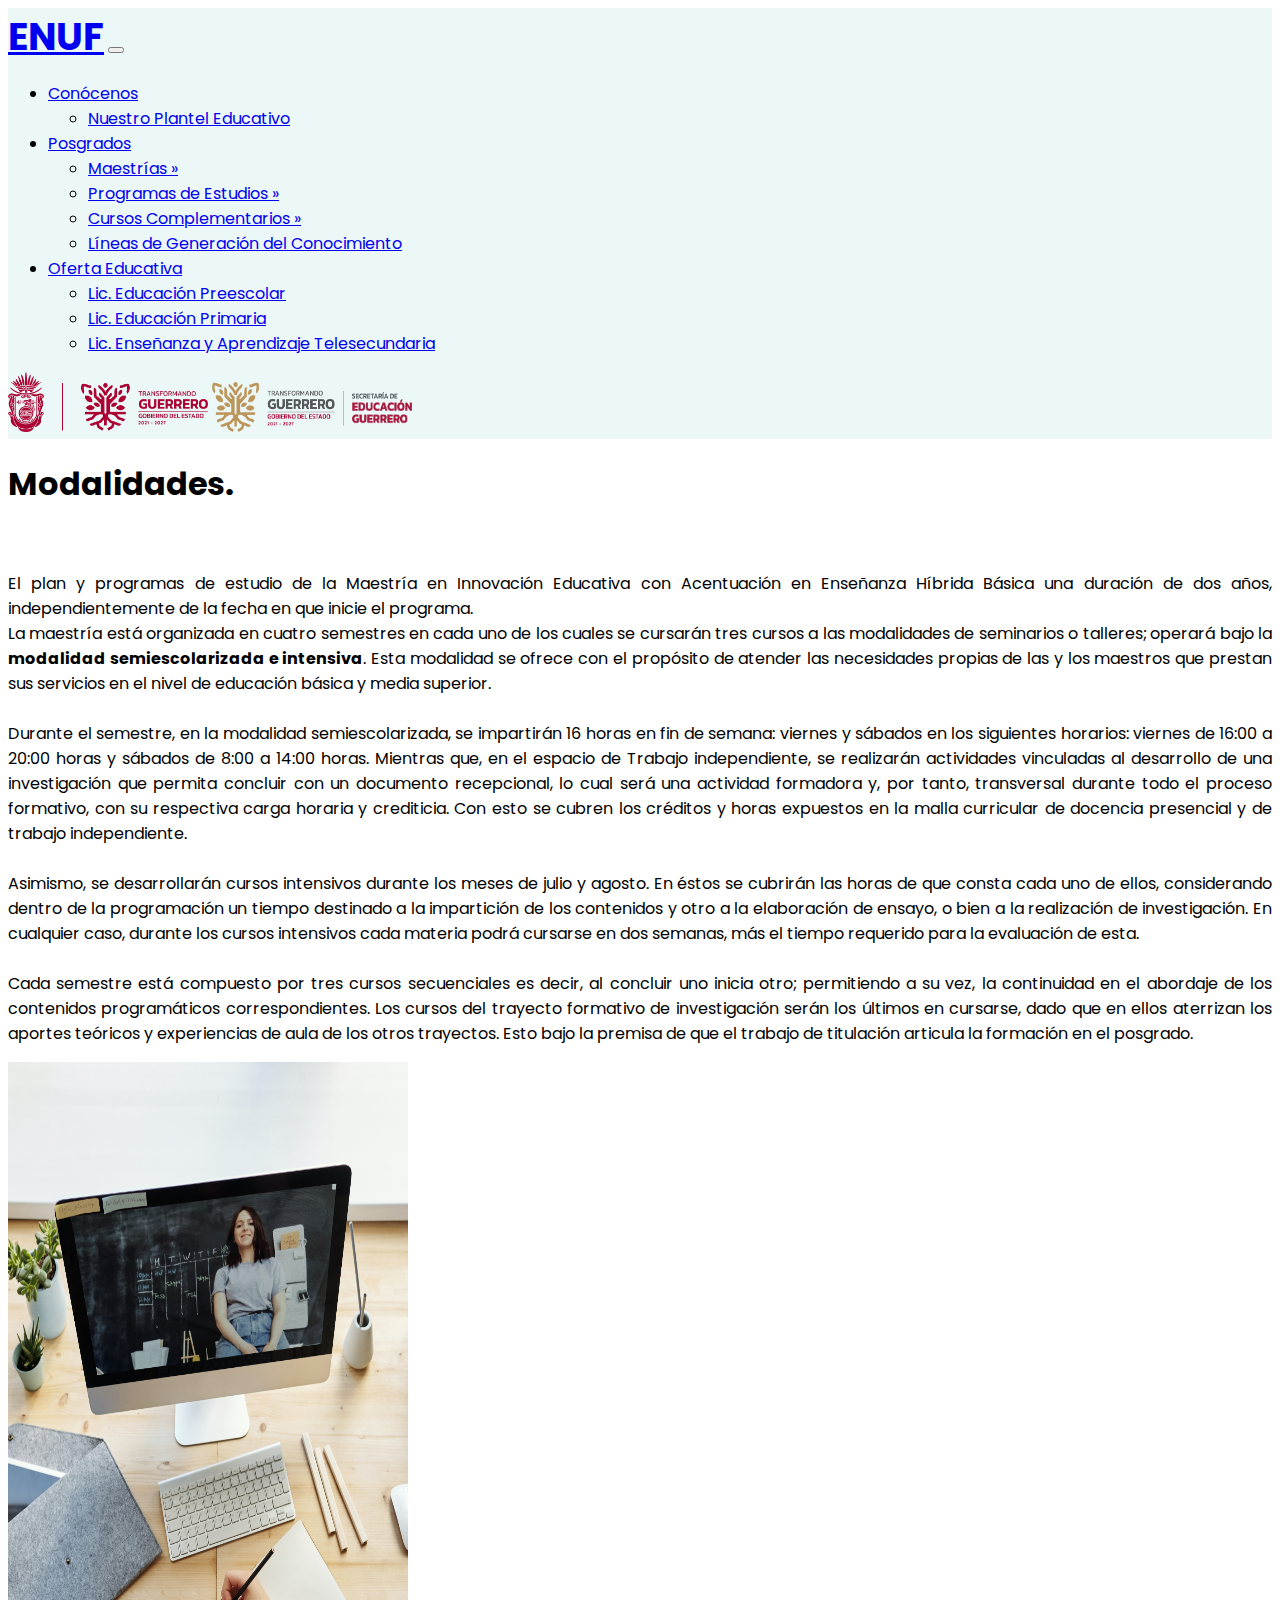
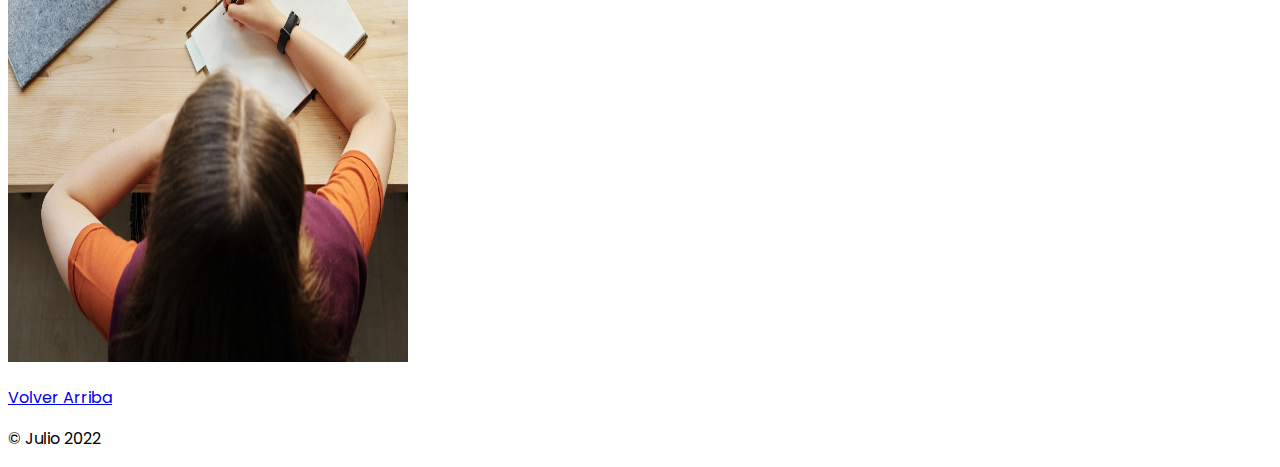
<file: modalidades.html>
<!DOCTYPE html>
<html lang="en">

<head>
    <meta charset="UTF-8">
    <meta http-equiv="X-UA-Compatible" content="IE=edge">
    <meta name="viewport" content="width=device-width, initial-scale=1.0">
    <meta name="google" content="notranslate">
    <link href="https://cdn.jsdelivr.net/npm/bootstrap@5.1.3/dist/css/bootstrap.min.css" rel="stylesheet"
        integrity="sha384-1BmE4kWBq78iYhFldvKuhfTAU6auU8tT94WrHftjDbrCEXSU1oBoqyl2QvZ6jIW3" crossorigin="anonymous">
    <link rel="stylesheet" href="https://cdn.jsdelivr.net/npm/bootstrap-icons@1.8.3/font/bootstrap-icons.css">
    <link href="css/index.css" rel="stylesheet">
    <link href="css/egreso.css" rel="stylesheet">
    <link href="" rel="stylesheet">
    <link rel="preconnect" href="https://fonts.googleapis.com">
    <link rel="preconnect" href="https://fonts.gstatic.com" crossorigin>
    <link
        href="https://fonts.googleapis.com/css2?family=Poppins:ital,wght@0,100;0,200;0,300;0,400;0,500;0,600;0,700;1,100;1,200;1,300;1,400;1,500&display=swap"
        rel="stylesheet">
    <title>Modalidades</title>

    <nav class="navbar navbar-expand-lg barrita">
        <div class="container-fluid">
            <a class="navbar-brand bar" href="index.html"><b>ENUF</b></a>
            <button class="navbar-toggler" type="button" data-bs-toggle="collapse"
                data-bs-target="#navbarSupportedContent" aria-controls="navbarSupportedContent" aria-expanded="false"
                aria-label="Toggle navigation">
                <span class="navbar-toggler-icon"></span>
            </button>
            <div class="collapse navbar-collapse" id="navbarSupportedContent">
                <ul class="navbar-nav me-auto mb-2 mb-lg-0">
                    <li class="nav-item dropdown">
                        <a class="nav-link dropdown-toggle barra" href="#" id="navbarDropdown" role="button"
                            data-bs-toggle="dropdown" aria-expanded="false">
                            Conócenos
                        </a>
                        <ul class="dropdown-menu" aria-labelledby="navbarDropdown">
                            <li><a class="dropdown-item" href="plantel.html">Nuestro Plantel Educativo</a></li>
                        </ul>
                    </li>
                    <li class="nav-item dropdown">
                        <a class="nav-link dropdown-toggle barra" href="#" id="navbarDropdown" role="button"
                            data-bs-toggle="dropdown" aria-expanded="false">
                            Posgrados
                        </a>
                        <ul class="dropdown-menu" aria-labelledby="navbarDropdown">
                            <li>
                                <a class="dropdown-item" href="posgrado.html">Maestrías &raquo;</a>
                                <ul class="submenu dropdown-menu">
                                    <li><a class="dropdown-item active" href="posgrado.html">
                                            Maestría en Innovación Educativa con Acentuación en Enseñanza Híbrida</a>
                                    </li>
                                </ul>
                            </li>
                            <li>
                                <a class="dropdown-item" href="#">Programas de Estudios &raquo;</a>
                                <ul class="submenu dropdown-menu">
                                    <li><a class="dropdown-item" href="semtaller.html">
                                            Seminario y Taller</a></li>
                                </ul>
                            </li>
                            <li>
                                <a class="dropdown-item" href="#">Cursos Complementarios &raquo;</a>
                                <ul class="submenu dropdown-menu">
                                    <li><a class="dropdown-item" href="ingles.html">
                                            Inglés</a></li>
                                    <li><a class="dropdown-item" href="computo.html">
                                            Computación</a></li>
                                </ul>
                            </li>
                            <li>
                                <a class="dropdown-item" href="lineasGC.html">Líneas de Generación del Conocimiento</a>
                            </li>

                        </ul>
                    </li>

                    <li class="nav-item dropdown">
                        <a class="nav-link dropdown-toggle barra" href="#" id="navbarDropdown" role="button"
                            data-bs-toggle="dropdown" aria-expanded="false">
                            Oferta Educativa
                        </a>
                        <ul class="dropdown-menu" aria-labelledby="navbarDropdown">
                            <li><a class="dropdown-item" href="#">Lic. Educación Preescolar</a></li>
                            <li><a class="dropdown-item" href="#">Lic. Educación Primaria</a></li>
                            <li><a class="dropdown-item" href="#">Lic. Enseñanza y Aprendizaje Telesecundaria</a></li>
                        </ul>
                    </li>

                </ul>

                <div class="mx-3">
                    <img class="me-2" src="img/Recurso 4.png" alt="" width="200px" height="60px">
                    <img src="img/logoGuerrero2.png" alt="" width="200px" height="50px">
                </div>



            </div>
        </div>
    </nav>
</head>

<body>

    <main class="flex-shrink-0">
        <div class="container">
            <h1 class="mt-5 text-center">Modalidades.</h1>
        </div>


        <!-- criterios de selección de aspirantes  -->
        <div class="container-md">
            <div class="row">
                <div class="col-7 text-center">
                    <!-- <h3 class="mt-5">Modalidades.</h3> -->
                    <br>
                    <p style="text-align: justify;" class="fs-5">
                        El plan y programas de estudio de la Maestría en Innovación Educativa con Acentuación en
                        Enseñanza
                        Híbrida Básica una duración de dos años, independientemente de la fecha en que inicie el
                        programa.
                        <br> 
                        La maestría está organizada en cuatro semestres en cada uno de los cuales se cursarán tres
                        cursos a
                        las
                        modalidades de seminarios o talleres; operará bajo la <b>modalidad semiescolarizada e intensiva</b>.
                        Esta
                        modalidad se ofrece con el propósito de atender las necesidades propias de las y los maestros
                        que
                        prestan sus servicios en el nivel de educación básica y media superior.
                        <br> <br>
                        Durante el semestre, en la modalidad semiescolarizada, se impartirán 16 horas en fin de semana:
                        viernes
                        y sábados en los siguientes horarios: viernes de 16:00 a 20:00 horas y sábados de 8:00 a 14:00
                        horas.
                        Mientras que, en el espacio de Trabajo independiente, se realizarán actividades vinculadas al
                        desarrollo
                        de una investigación que permita concluir con un documento recepcional, lo cual será una
                        actividad
                        formadora y, por tanto, transversal durante todo el proceso formativo, con su respectiva carga
                        horaria y
                        crediticia. Con esto se cubren los créditos y horas expuestos en la malla curricular de docencia
                        presencial y de trabajo independiente.
                        <br> <br>
                        Asimismo, se desarrollarán cursos intensivos durante los meses de julio y agosto. En éstos se
                        cubrirán
                        las horas de que consta cada uno de ellos, considerando dentro de la programación un tiempo
                        destinado a
                        la impartición de los contenidos y otro a la elaboración de ensayo, o bien a la realización de
                        investigación. En cualquier caso, durante los cursos intensivos cada materia podrá cursarse en
                        dos
                        semanas, más el tiempo requerido para la evaluación de esta.
                        <br> <br>
                        Cada semestre está compuesto por tres cursos secuenciales es decir, al concluir uno inicia otro;
                        permitiendo a su vez, la continuidad en el abordaje de los contenidos programáticos
                        correspondientes. Los cursos del trayecto formativo de investigación serán los últimos en
                        cursarse,
                        dado que en ellos aterrizan los aportes teóricos y experiencias de aula de los otros trayectos.
                        Esto
                        bajo la premisa de que el trabajo de titulación articula la formación en el posgrado.
                    </p>

                </div>
                <div class="col-5 text-center">
                    <img src="img/clases.jpg" alt="" width="400px" height="900px" fill="#777" class="bd-placeholder-img"
                        width="100%" height="100%" xmlns="http://www.w3.org/2000/svg" aria-hidden="true"
                        preserveAspectRatio="xMidYMid slice" focusable="false">
                </div>
            </div>
        </div>
    </main>


    <footer class=" pt-3 mt-4 text-muted border-top container">
        <p class="float-end"><a href="#">Volver Arriba</a></p>
        <p>&copy; Julio 2022 </p>
    </footer>
</body>
<script src="https://cdn.jsdelivr.net/npm/bootstrap@5.1.3/dist/js/bootstrap.bundle.min.js"
    integrity="sha384-ka7Sk0Gln4gmtz2MlQnikT1wXgYsOg+OMhuP+IlRH9sENBO0LRn5q+8nbTov4+1p" crossorigin="anonymous">
</script>

<script>
    function actualizar(seccion) {
        var current_section = document.getElementsByClassName('show');
        current_section[0].classList.add('hidden');
        current_section[0].classList.remove('show');
        console.log(current_section);



        var seccion = document.getElementById(seccion);

        seccion.classList.remove('hidden');
        seccion.classList.add('show');
    }



    // funcion para submenu de navbar 
    document.addEventListener("DOMContentLoaded", function () {
        // make it as accordion for smaller screens
        if (window.innerWidth < 992) {

            // close all inner dropdowns when parent is closed
            document.querySelectorAll('.navbar .dropdown').forEach(function (everydropdown) {
                everydropdown.addEventListener('hidden.bs.dropdown', function () {
                    // after dropdown is hidden, then find all submenus
                    this.querySelectorAll('.submenu').forEach(function (everysubmenu) {
                        // hide every submenu as well
                        everysubmenu.style.display = 'none';
                    });
                })
            });

            document.querySelectorAll('.dropdown-menu a').forEach(function (element) {
                element.addEventListener('click', function (e) {
                    let nextEl = this.nextElementSibling;
                    if (nextEl && nextEl.classList.contains('submenu')) {
                        // prevent opening link if link needs to open dropdown
                        e.preventDefault();
                        if (nextEl.style.display == 'block') {
                            nextEl.style.display = 'none';
                        } else {
                            nextEl.style.display = 'block';
                        }

                    }
                });
            })
        }
        // end if innerWidth
    });
</script>

</html>
</file>
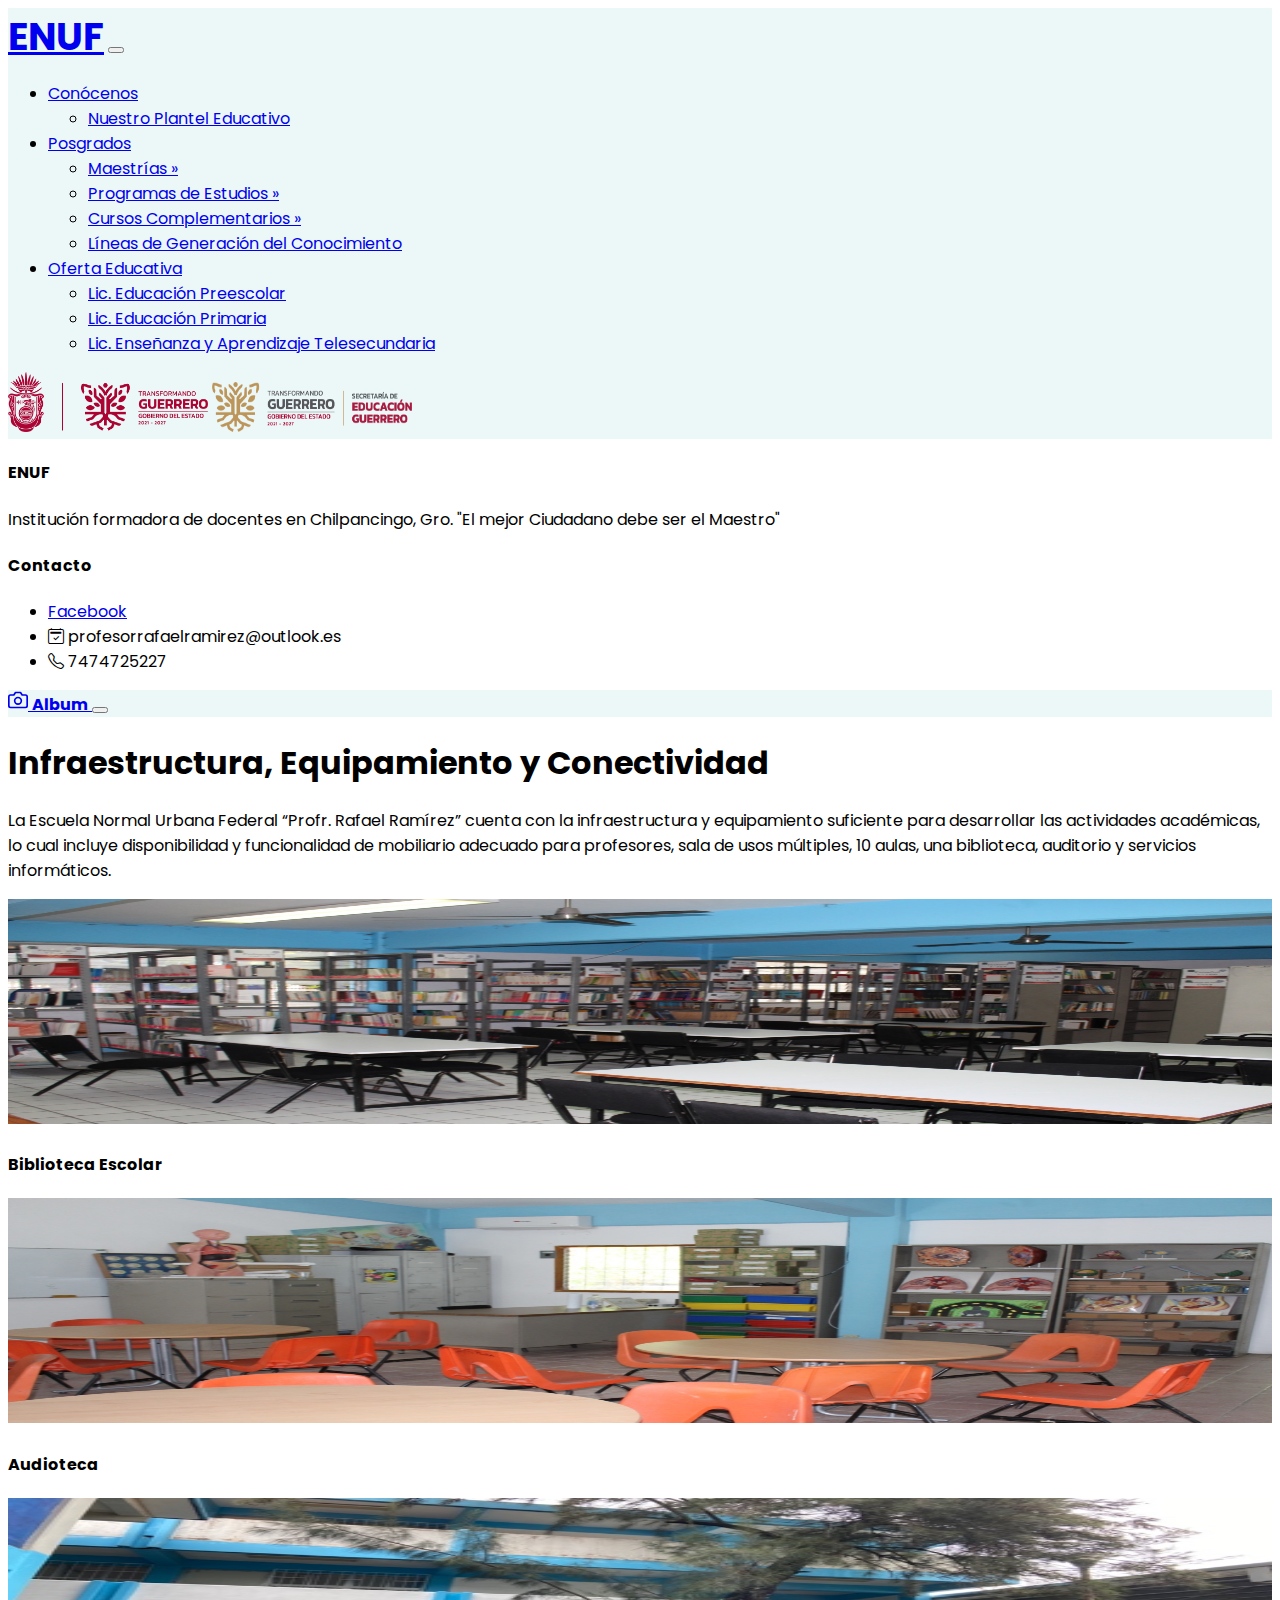
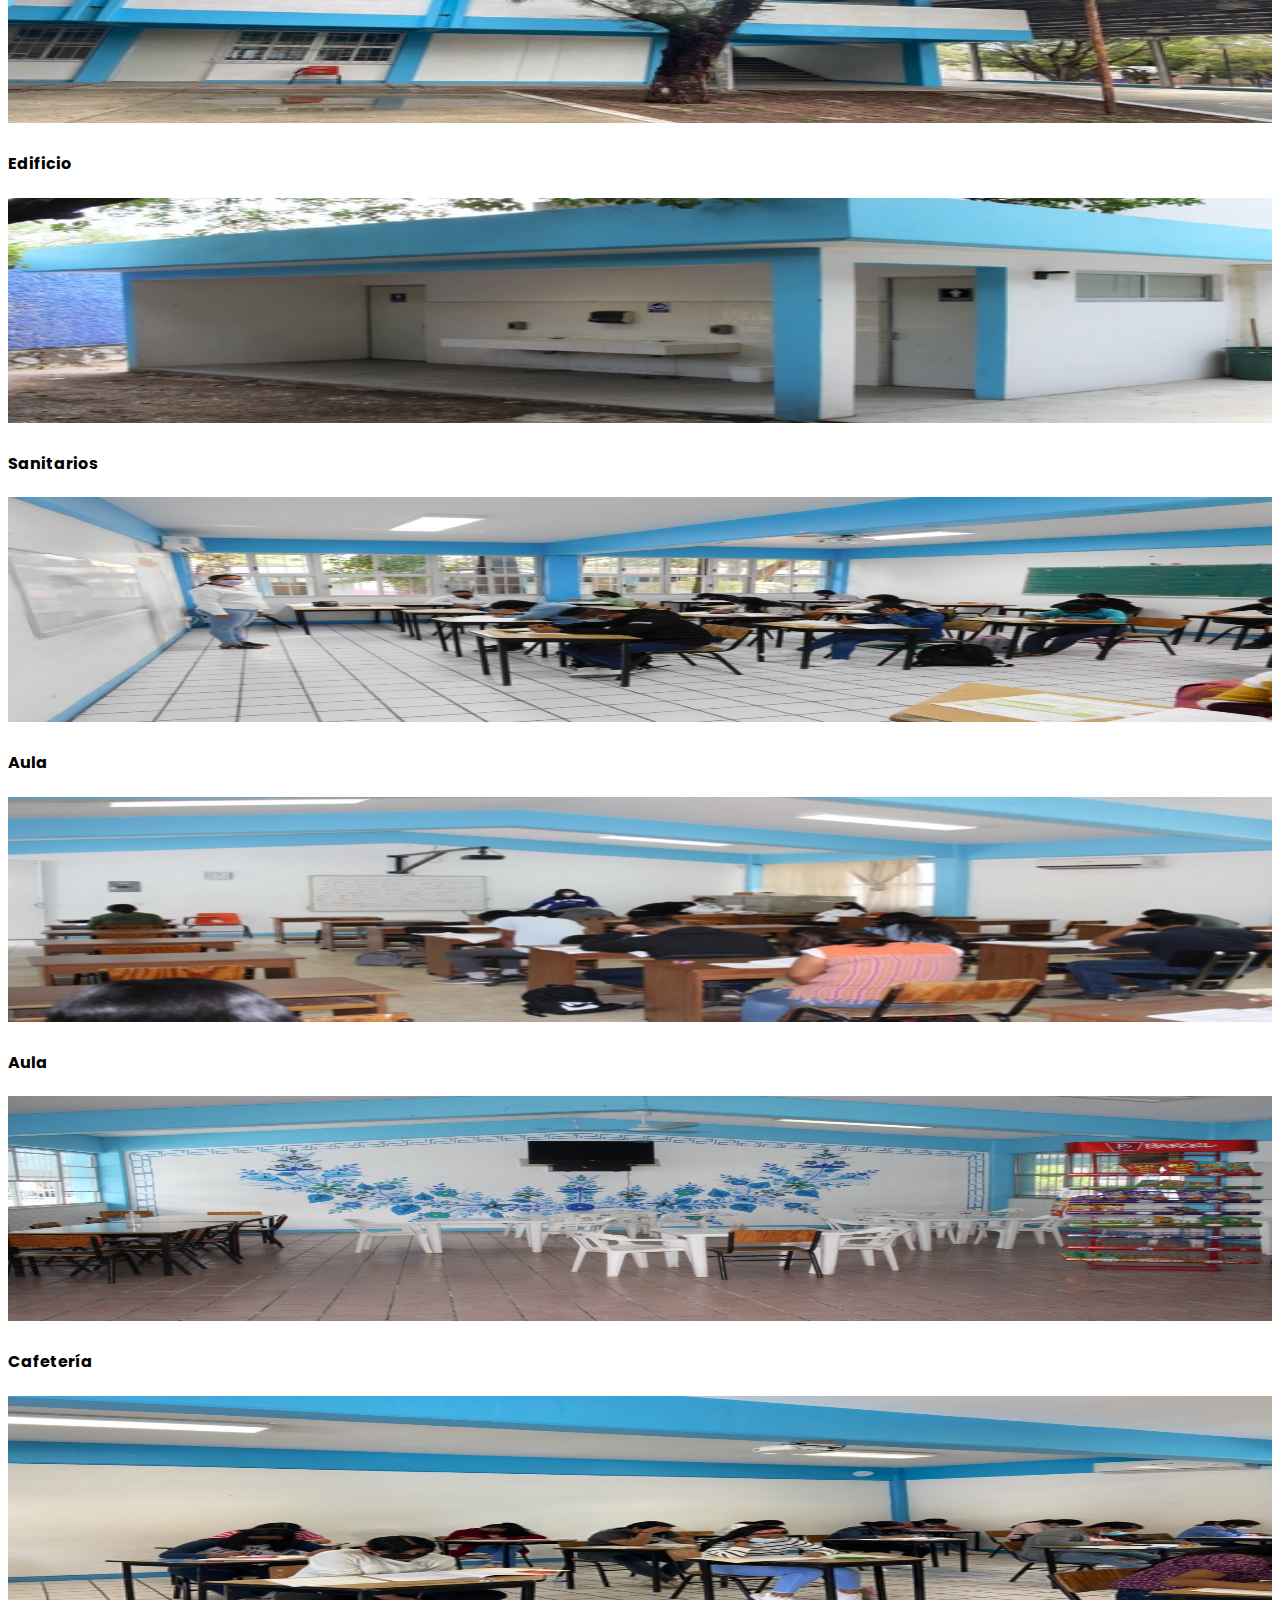
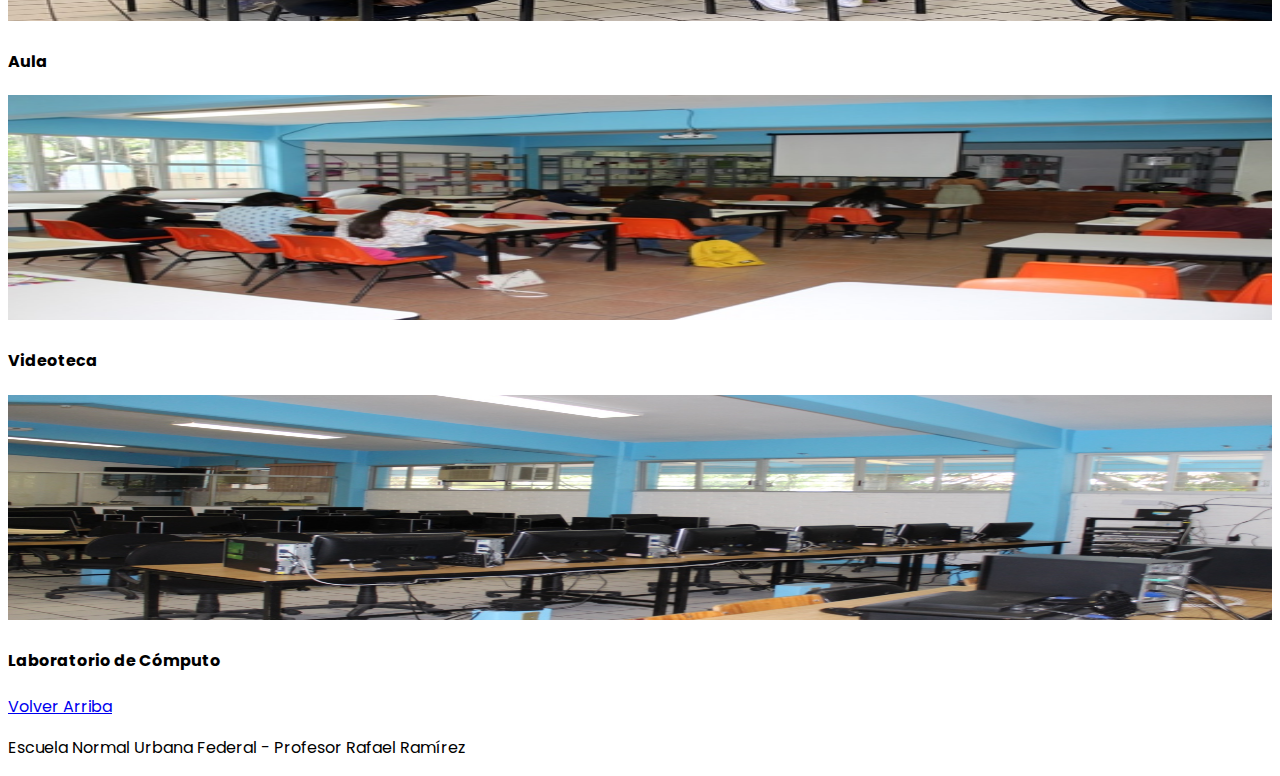
<file: plantel.html>
<!DOCTYPE html>
<html lang="en">

<head>
  <meta charset="UTF-8">
  <meta http-equiv="X-UA-Compatible" content="IE=edge">
  <meta name="viewport" content="width=device-width, initial-scale=1.0">
  <meta name="google" content="notranslate">
  <link href="https://cdn.jsdelivr.net/npm/bootstrap@5.1.3/dist/css/bootstrap.min.css" rel="stylesheet"
    integrity="sha384-1BmE4kWBq78iYhFldvKuhfTAU6auU8tT94WrHftjDbrCEXSU1oBoqyl2QvZ6jIW3" crossorigin="anonymous">
  <link rel="stylesheet" href="https://cdn.jsdelivr.net/npm/bootstrap-icons@1.8.3/font/bootstrap-icons.css">
  <link href="css/index.css" rel="stylesheet">
  <link rel="stylesheet" href="css/plantel.css">

  <link rel="preconnect" href="https://fonts.googleapis.com">
  <link rel="preconnect" href="https://fonts.gstatic.com" crossorigin>
  <link
    href="https://fonts.googleapis.com/css2?family=Poppins:ital,wght@0,100;0,200;0,300;0,400;0,500;0,600;0,700;1,100;1,200;1,300;1,400;1,500&display=swap"
    rel="stylesheet">
  <title>Plantel Educativo</title>

  <nav class="navbar navbar-expand-lg barrita">
    <div class="container-fluid">
      <a class="navbar-brand bar" href="index.html"><b>ENUF</b></a>
      <button class="navbar-toggler" type="button" data-bs-toggle="collapse" data-bs-target="#navbarSupportedContent"
        aria-controls="navbarSupportedContent" aria-expanded="false" aria-label="Toggle navigation">
        <span class="navbar-toggler-icon"></span>
      </button>
      <div class="collapse navbar-collapse" id="navbarSupportedContent">
        <ul class="navbar-nav me-auto mb-2 mb-lg-0">
          <li class="nav-item dropdown">
            <a class="nav-link dropdown-toggle barra" href="#" id="navbarDropdown" role="button"
              data-bs-toggle="dropdown" aria-expanded="false">
              Conócenos
            </a>
            <ul class="dropdown-menu" aria-labelledby="navbarDropdown">
              <li><a class="dropdown-item" href="plantel.html">Nuestro Plantel Educativo</a></li>
            </ul>
          </li>
          <li class="nav-item dropdown">
            <a class="nav-link dropdown-toggle barra" href="#" id="navbarDropdown" role="button"
              data-bs-toggle="dropdown" aria-expanded="false">
              Posgrados
            </a>
            <ul class="dropdown-menu" aria-labelledby="navbarDropdown">
              <li>
                <a class="dropdown-item" href="posgrado.html">Maestrías &raquo;</a>
                <ul class="submenu dropdown-menu">
                  <li><a class="dropdown-item active" href="posgrado.html">
                      Maestría en Innovación Educativa con Acentuación en Enseñanza Híbrida</a></li>
                </ul>
              </li>
              <li>
                <a class="dropdown-item" href="#">Programas de Estudios &raquo;</a>
                <ul class="submenu dropdown-menu">
                  <li><a class="dropdown-item" href="semtaller.html">
                      Seminario y Taller</a></li>
                </ul>
              </li>
              <li>
                <a class="dropdown-item" href="#">Cursos Complementarios &raquo;</a>
                <ul class="submenu dropdown-menu">
                  <li><a class="dropdown-item" href="ingles.html">
                      Inglés</a></li>
                  <li><a class="dropdown-item" href="computo.html">
                      Computación</a></li>
                </ul>
              </li>
              <li>
                <a class="dropdown-item" href="lineasGC.html">Líneas de Generación del Conocimiento</a>
              </li>

            </ul>
          </li>

          <li class="nav-item dropdown">
            <a class="nav-link dropdown-toggle barra" href="#" id="navbarDropdown" role="button"
              data-bs-toggle="dropdown" aria-expanded="false">
              Oferta Educativa
            </a>
            <ul class="dropdown-menu" aria-labelledby="navbarDropdown">
              <li><a class="dropdown-item" href="#">Lic. Educación Preescolar</a></li>
              <li><a class="dropdown-item" href="#">Lic. Educación Primaria</a></li>
              <li><a class="dropdown-item" href="#">Lic. Enseñanza y Aprendizaje Telesecundaria</a></li>
            </ul>
          </li>

        </ul>

        <div class="mx-3">
          <img class="me-2" src="img/Recurso 4.png" alt="" width="200px" height="60px">
          <img src="img/logoGuerrero2.png" alt="" width="200px" height="50px">
        </div>



      </div>
    </div>
  </nav>

</head>

<header>
  <div class="collapse bg-dark" id="navbarHeader">
    <div class="container">
      <div class="row">
        <div class="col-sm-8 col-md-7 py-4">
          <h4 class="text-white">ENUF</h4>
          <p class="text-muted">Institución formadora de docentes en Chilpancingo, Gro.
            "El mejor Ciudadano debe ser el Maestro"</p>
        </div>
        <div class="col-sm-4 offset-md-1 py-4">
          <h4 class="text-white">Contacto</h4>
          <ul class="list-unstyled">
            <li><a href="https://www.facebook.com/ENUFRR" class="text-white">Facebook</a></li>
            <li><a class="text-white"> <i class="bi bi-calendar2-check"></i> profesorrafaelramirez@outlook.es</a></li>
            <li><a class="text-white"> <i class="bi bi-telephone"></i> 7474725227</a></li>
          </ul>
        </div>
      </div>
    </div>
  </div>
  <div class="navbar navbar-dark bg-dark shadow-sm">
    <div class="container">
      <a href="#" class="navbar-brand d-flex align-items-center">
        <svg xmlns="http://www.w3.org/2000/svg" width="20" height="20" fill="none" stroke="currentColor"
          stroke-linecap="round" stroke-linejoin="round" stroke-width="2" aria-hidden="true" class="me-2"
          viewBox="0 0 24 24">
          <path d="M23 19a2 2 0 0 1-2 2H3a2 2 0 0 1-2-2V8a2 2 0 0 1 2-2h4l2-3h6l2 3h4a2 2 0 0 1 2 2z" />
          <circle cx="12" cy="13" r="4" /></svg>
        <strong>Album</strong>
      </a>
      <button class="navbar-toggler" type="button" data-bs-toggle="collapse" data-bs-target="#navbarHeader"
        aria-controls="navbarHeader" aria-expanded="false" aria-label="Toggle navigation">
        <span class="navbar-toggler-icon"></span>
      </button>
    </div>
  </div>
</header>

<main>

  <section class="py-5 text-center container">
    <div class="row py-lg-5">
      <div class="col-lg-6 col-md-8 mx-auto">
        <h1 class="fw-light">Infraestructura, Equipamiento y Conectividad</h1>
        <p class="lead text-muted">La Escuela Normal Urbana Federal “Profr. Rafael Ramírez” cuenta con la
          infraestructura y equipamiento suficiente para desarrollar las actividades académicas, lo cual incluye
          disponibilidad y funcionalidad de mobiliario adecuado para profesores, sala de usos múltiples, 10 aulas, una
          biblioteca, auditorio y servicios informáticos.
        </p>
      </div>
    </div>
  </section>

  <div class="album py-5 bg-light">
    <div class="container">

      <div class="row row-cols-1 row-cols-sm-2 row-cols-md-3 g-3" id="container-conocenos">

      </div>
    </div>
  </div>

</main>

<footer class="text-muted py-5">
  <div class="container">
    <p class="float-end mb-1">
      <a href="#">Volver Arriba</a>
    </p>
    <p class="mb-1">Escuela Normal Urbana Federal - Profesor Rafael Ramírez</p>
  </div>
</footer>


</body>
<script src="https://cdn.jsdelivr.net/npm/bootstrap@5.1.3/dist/js/bootstrap.bundle.min.js"
  integrity="sha384-ka7Sk0Gln4gmtz2MlQnikT1wXgYsOg+OMhuP+IlRH9sENBO0LRn5q+8nbTov4+1p" crossorigin="anonymous"></script>

<script>
  document.addEventListener("DOMContentLoaded", function () {
    // make it as accordion for smaller screens
    if (window.innerWidth < 992) {

      // close all inner dropdowns when parent is closed
      document.querySelectorAll('.navbar .dropdown').forEach(function (everydropdown) {
        everydropdown.addEventListener('hidden.bs.dropdown', function () {
          // after dropdown is hidden, then find all submenus
          this.querySelectorAll('.submenu').forEach(function (everysubmenu) {
            // hide every submenu as well
            everysubmenu.style.display = 'none';
          });
        })
      });

      document.querySelectorAll('.dropdown-menu a').forEach(function (element) {
        element.addEventListener('click', function (e) {
          let nextEl = this.nextElementSibling;
          if (nextEl && nextEl.classList.contains('submenu')) {
            // prevent opening link if link needs to open dropdown
            e.preventDefault();
            if (nextEl.style.display == 'block') {
              nextEl.style.display = 'none';
            } else {
              nextEl.style.display = 'block';
            }

          }
        });
      })
    }
    // end if innerWidth
  });
</script>

<script>
  let container_conocenos = document.getElementById('container-conocenos')
  let itemHtml = ``;
  let imagenes = [{
      img: 'assets/conocenos/img-1.jpg',
      description: 'Biblioteca Escolar'
    },
    {
      img: 'assets/conocenos/img-2.jpg',
      description: 'Audioteca'
    },
    {
      img: 'assets/conocenos/img-3.jpg',
      description: 'Edificio'
    },
    {
      img: 'assets/conocenos/img-4.jpg',
      description: 'Sanitarios'
    },
    {
      img: 'assets/conocenos/img-5.jpg',
      description: 'Aula'
    },
    {
      img: 'assets/conocenos/img-6.jpg',
      description: 'Aula'
    },
    {
      img: 'assets/conocenos/img-7.jpg',
      description: 'Cafetería'
    },
    {
      img: 'assets/conocenos/img-8.jpg',
      description: 'Aula'
    },
    {
      img: 'assets/conocenos/img-9.jpg',
      description: 'Videoteca'
    },
    {
      img: 'assets/conocenos/img-11.jpg',
      description: 'Laboratorio de Cómputo'
    }
  ]

  imagenes.forEach(item => {
    itemHtml +=
      `
    <div class="col">
          <div class="card-img-top" class="card shadow-sm">
            <img width="100%" height="225" src="${item.img}"></img>
            <div class="card-body">
              <h4 class="card-text">${item.description}</h4>
            </div>
          </div>
        </div>
    `;
  });
  container_conocenos.innerHTML = itemHtml;
</script>

</html>
</file>
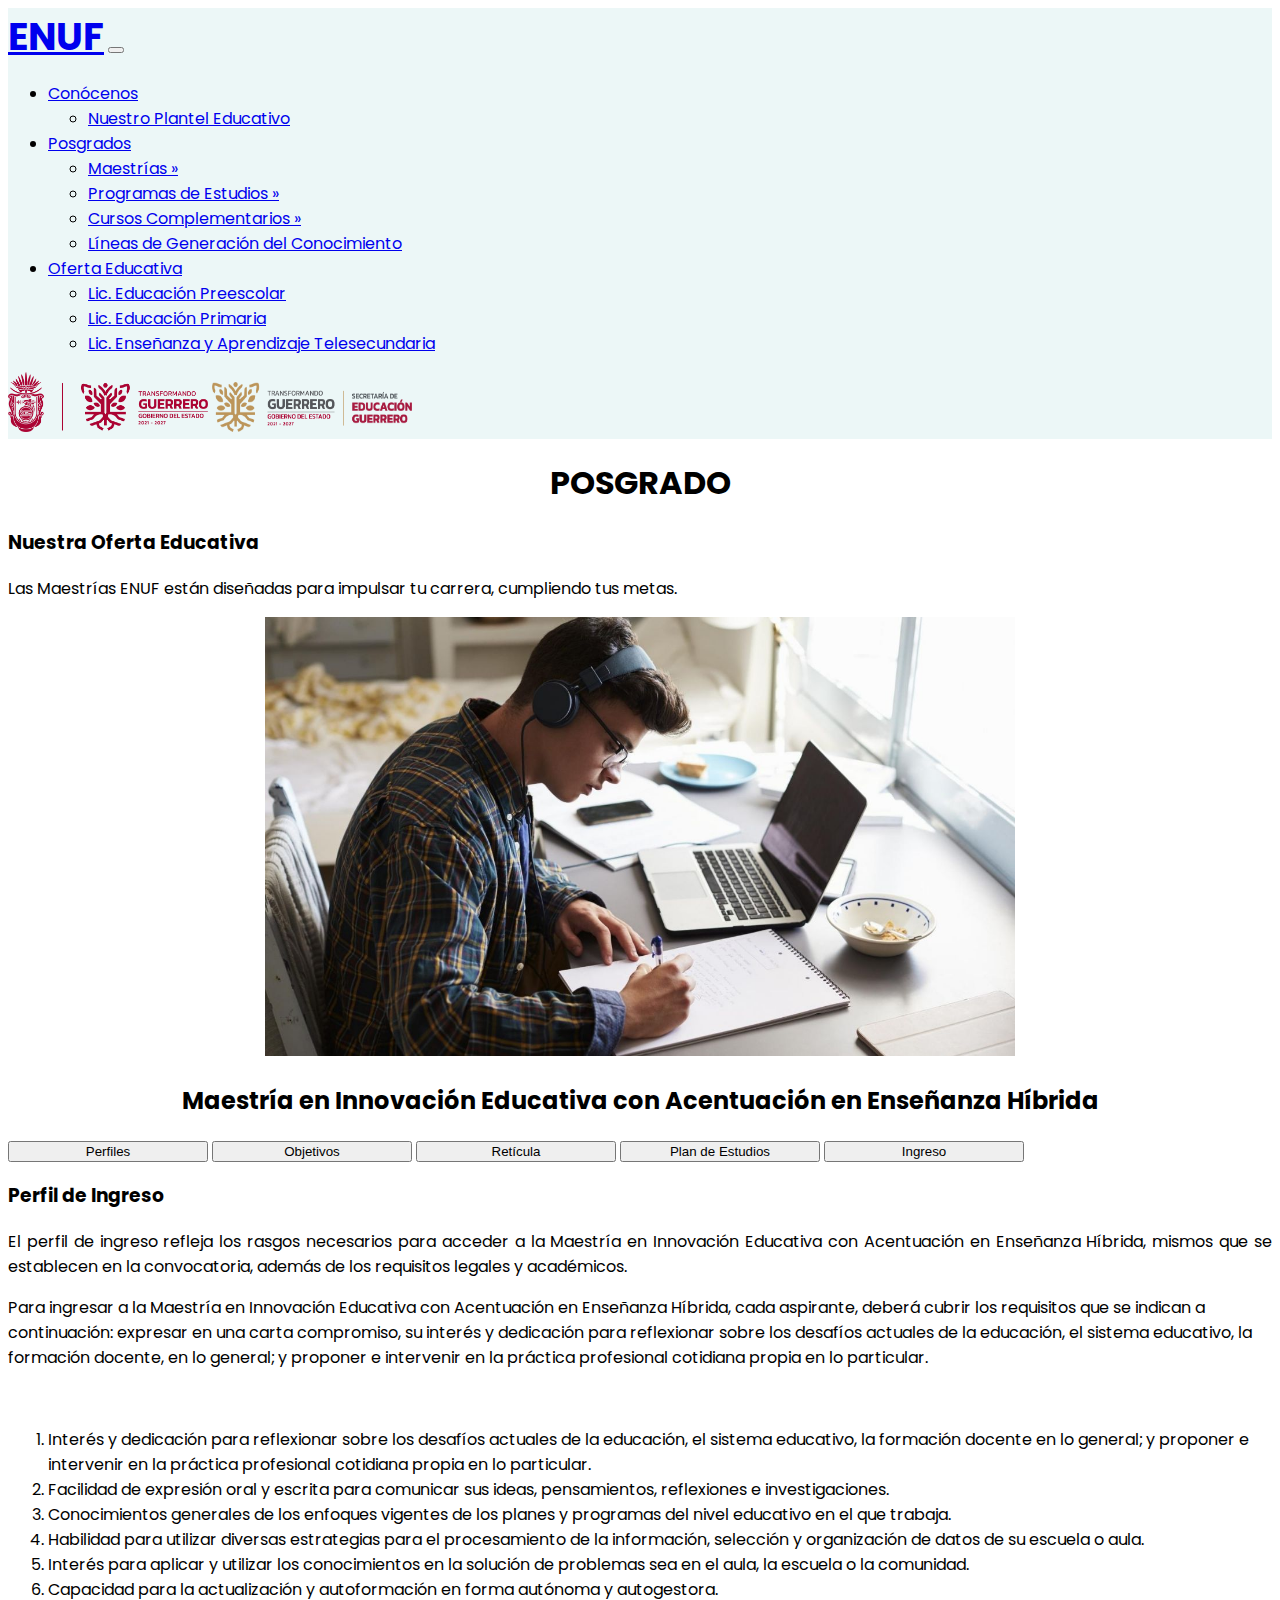
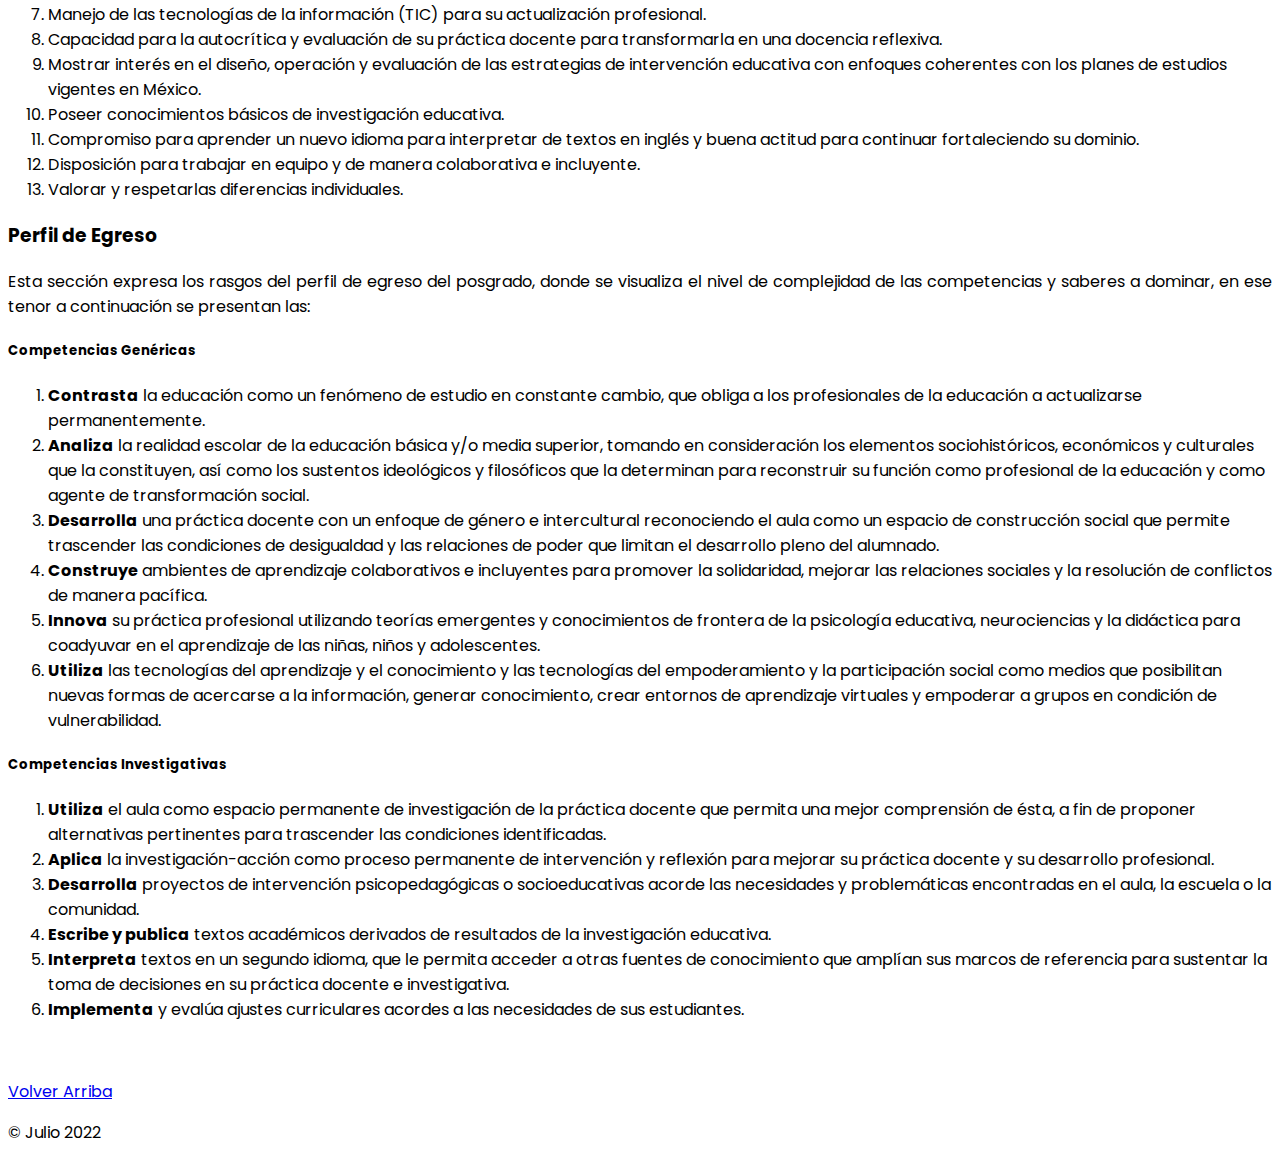
<file: posgrado.html>
<!DOCTYPE html>
<html lang="en">

<head>
  <meta charset="UTF-8">
  <meta http-equiv="X-UA-Compatible" content="IE=edge">
  <meta name="viewport" content="width=device-width, initial-scale=1.0">
  <meta name="google" content="notranslate">
  <link href="https://cdn.jsdelivr.net/npm/bootstrap@5.1.3/dist/css/bootstrap.min.css" rel="stylesheet"
    integrity="sha384-1BmE4kWBq78iYhFldvKuhfTAU6auU8tT94WrHftjDbrCEXSU1oBoqyl2QvZ6jIW3" crossorigin="anonymous">
  <link rel="stylesheet" href="https://cdn.jsdelivr.net/npm/bootstrap-icons@1.8.3/font/bootstrap-icons.css">
  <link href="css/index.css" rel="stylesheet">
  <link href="css/posgrado.css" rel="stylesheet">
  <link rel="preconnect" href="https://fonts.googleapis.com">
  <link rel="preconnect" href="https://fonts.gstatic.com" crossorigin>
  <link
    href="https://fonts.googleapis.com/css2?family=Poppins:ital,wght@0,100;0,200;0,300;0,400;0,500;0,600;0,700;1,100;1,200;1,300;1,400;1,500&display=swap"
    rel="stylesheet">
  <title>Posgrado</title>

  <nav class="navbar navbar-expand-lg barrita">
    <div class="container-fluid">
      <a class="navbar-brand bar" href="index.html"><b>ENUF</b></a>
      <button class="navbar-toggler" type="button" data-bs-toggle="collapse" data-bs-target="#navbarSupportedContent"
        aria-controls="navbarSupportedContent" aria-expanded="false" aria-label="Toggle navigation">
        <span class="navbar-toggler-icon"></span>
      </button>
      <div class="collapse navbar-collapse" id="navbarSupportedContent">
        <ul class="navbar-nav me-auto mb-2 mb-lg-0">
          <li class="nav-item dropdown">
            <a class="nav-link dropdown-toggle barra" href="#" id="navbarDropdown" role="button"
              data-bs-toggle="dropdown" aria-expanded="false">
              Conócenos
            </a>
            <ul class="dropdown-menu" aria-labelledby="navbarDropdown">
              <li><a class="dropdown-item" href="plantel.html">Nuestro Plantel Educativo</a></li>
            </ul>
          </li>
          <li class="nav-item dropdown">
            <a class="nav-link dropdown-toggle barra" href="#" id="navbarDropdown" role="button"
              data-bs-toggle="dropdown" aria-expanded="false">
              Posgrados
            </a>
            <ul class="dropdown-menu" aria-labelledby="navbarDropdown">
              <li>
                <a class="dropdown-item" href="posgrado.html">Maestrías &raquo;</a>
                <ul class="submenu dropdown-menu">
                  <li><a class="dropdown-item active" href="posgrado.html">
                      Maestría en Innovación Educativa con Acentuación en Enseñanza Híbrida</a></li>
                </ul>
              </li>
              <li>
                <a class="dropdown-item" href="#">Programas de Estudios &raquo;</a>
                <ul class="submenu dropdown-menu">
                  <li><a class="dropdown-item" href="semtaller.html">
                      Seminario y Taller</a></li>
                </ul>
              </li>
              <li>
                <a class="dropdown-item" href="#">Cursos Complementarios &raquo;</a>
                <ul class="submenu dropdown-menu">
                  <li><a class="dropdown-item" href="ingles.html">
                      Inglés</a></li>
                  <li><a class="dropdown-item" href="computo.html">
                      Computación</a></li>
                </ul>
              </li>
              <li>
                <a class="dropdown-item" href="lineasGC.html">Líneas de Generación del Conocimiento</a>
              </li>

            </ul>
          </li>

          <li class="nav-item dropdown">
            <a class="nav-link dropdown-toggle barra" href="#" id="navbarDropdown" role="button"
              data-bs-toggle="dropdown" aria-expanded="false">
              Oferta Educativa
            </a>
            <ul class="dropdown-menu" aria-labelledby="navbarDropdown">
              <li><a class="dropdown-item" href="#">Lic. Educación Preescolar</a></li>
              <li><a class="dropdown-item" href="#">Lic. Educación Primaria</a></li>
              <li><a class="dropdown-item" href="#">Lic. Enseñanza y Aprendizaje Telesecundaria</a></li>
            </ul>
          </li>

        </ul>

        <div class="mx-3">
          <img class="me-2" src="img/Recurso 4.png" alt="" width="200px" height="60px">
          <img src="img/logoGuerrero2.png" alt="" width="200px" height="50px">
        </div>



      </div>
    </div>
  </nav>
</head>

<body>


  <svg xmlns="http://www.w3.org/2000/svg" style="display: none;">
    <symbol id="bootstrap" viewBox="0 0 118 94">
      <title>Bootstrap</title>
      <path fill-rule="evenodd" clip-rule="evenodd"
        d="M24.509 0c-6.733 0-11.715 5.893-11.492 12.284.214 6.14-.064 14.092-2.066 20.577C8.943 39.365 5.547 43.485 0 44.014v5.972c5.547.529 8.943 4.649 10.951 11.153 2.002 6.485 2.28 14.437 2.066 20.577C12.794 88.106 17.776 94 24.51 94H93.5c6.733 0 11.714-5.893 11.491-12.284-.214-6.14.064-14.092 2.066-20.577 2.009-6.504 5.396-10.624 10.943-11.153v-5.972c-5.547-.529-8.934-4.649-10.943-11.153-2.002-6.484-2.28-14.437-2.066-20.577C105.214 5.894 100.233 0 93.5 0H24.508zM80 57.863C80 66.663 73.436 72 62.543 72H44a2 2 0 01-2-2V24a2 2 0 012-2h18.437c9.083 0 15.044 4.92 15.044 12.474 0 5.302-4.01 10.049-9.119 10.88v.277C75.317 46.394 80 51.21 80 57.863zM60.521 28.34H49.948v14.934h8.905c6.884 0 10.68-2.772 10.68-7.727 0-4.643-3.264-7.207-9.012-7.207zM49.948 49.2v16.458H60.91c7.167 0 10.964-2.876 10.964-8.281 0-5.406-3.903-8.178-11.425-8.178H49.948z">
      </path>
    </symbol>
    <symbol id="home" viewBox="0 0 16 16">
      <path
        d="M8.354 1.146a.5.5 0 0 0-.708 0l-6 6A.5.5 0 0 0 1.5 7.5v7a.5.5 0 0 0 .5.5h4.5a.5.5 0 0 0 .5-.5v-4h2v4a.5.5 0 0 0 .5.5H14a.5.5 0 0 0 .5-.5v-7a.5.5 0 0 0-.146-.354L13 5.793V2.5a.5.5 0 0 0-.5-.5h-1a.5.5 0 0 0-.5.5v1.293L8.354 1.146zM2.5 14V7.707l5.5-5.5 5.5 5.5V14H10v-4a.5.5 0 0 0-.5-.5h-3a.5.5 0 0 0-.5.5v4H2.5z" />
    </symbol>
    <symbol id="speedometer2" viewBox="0 0 16 16">
      <path
        d="M8 4a.5.5 0 0 1 .5.5V6a.5.5 0 0 1-1 0V4.5A.5.5 0 0 1 8 4zM3.732 5.732a.5.5 0 0 1 .707 0l.915.914a.5.5 0 1 1-.708.708l-.914-.915a.5.5 0 0 1 0-.707zM2 10a.5.5 0 0 1 .5-.5h1.586a.5.5 0 0 1 0 1H2.5A.5.5 0 0 1 2 10zm9.5 0a.5.5 0 0 1 .5-.5h1.5a.5.5 0 0 1 0 1H12a.5.5 0 0 1-.5-.5zm.754-4.246a.389.389 0 0 0-.527-.02L7.547 9.31a.91.91 0 1 0 1.302 1.258l3.434-4.297a.389.389 0 0 0-.029-.518z" />
      <path fill-rule="evenodd"
        d="M0 10a8 8 0 1 1 15.547 2.661c-.442 1.253-1.845 1.602-2.932 1.25C11.309 13.488 9.475 13 8 13c-1.474 0-3.31.488-4.615.911-1.087.352-2.49.003-2.932-1.25A7.988 7.988 0 0 1 0 10zm8-7a7 7 0 0 0-6.603 9.329c.203.575.923.876 1.68.63C4.397 12.533 6.358 12 8 12s3.604.532 4.923.96c.757.245 1.477-.056 1.68-.631A7 7 0 0 0 8 3z" />
    </symbol>
    <symbol id="table" viewBox="0 0 16 16">
      <path
        d="M0 2a2 2 0 0 1 2-2h12a2 2 0 0 1 2 2v12a2 2 0 0 1-2 2H2a2 2 0 0 1-2-2V2zm15 2h-4v3h4V4zm0 4h-4v3h4V8zm0 4h-4v3h3a1 1 0 0 0 1-1v-2zm-5 3v-3H6v3h4zm-5 0v-3H1v2a1 1 0 0 0 1 1h3zm-4-4h4V8H1v3zm0-4h4V4H1v3zm5-3v3h4V4H6zm4 4H6v3h4V8z" />
    </symbol>
    <symbol id="people-circle" viewBox="0 0 16 16">
      <path d="M11 6a3 3 0 1 1-6 0 3 3 0 0 1 6 0z" />
      <path fill-rule="evenodd"
        d="M0 8a8 8 0 1 1 16 0A8 8 0 0 1 0 8zm8-7a7 7 0 0 0-5.468 11.37C3.242 11.226 4.805 10 8 10s4.757 1.225 5.468 2.37A7 7 0 0 0 8 1z" />
    </symbol>
    <symbol id="grid" viewBox="0 0 16 16">
      <path
        d="M1 2.5A1.5 1.5 0 0 1 2.5 1h3A1.5 1.5 0 0 1 7 2.5v3A1.5 1.5 0 0 1 5.5 7h-3A1.5 1.5 0 0 1 1 5.5v-3zM2.5 2a.5.5 0 0 0-.5.5v3a.5.5 0 0 0 .5.5h3a.5.5 0 0 0 .5-.5v-3a.5.5 0 0 0-.5-.5h-3zm6.5.5A1.5 1.5 0 0 1 10.5 1h3A1.5 1.5 0 0 1 15 2.5v3A1.5 1.5 0 0 1 13.5 7h-3A1.5 1.5 0 0 1 9 5.5v-3zm1.5-.5a.5.5 0 0 0-.5.5v3a.5.5 0 0 0 .5.5h3a.5.5 0 0 0 .5-.5v-3a.5.5 0 0 0-.5-.5h-3zM1 10.5A1.5 1.5 0 0 1 2.5 9h3A1.5 1.5 0 0 1 7 10.5v3A1.5 1.5 0 0 1 5.5 15h-3A1.5 1.5 0 0 1 1 13.5v-3zm1.5-.5a.5.5 0 0 0-.5.5v3a.5.5 0 0 0 .5.5h3a.5.5 0 0 0 .5-.5v-3a.5.5 0 0 0-.5-.5h-3zm6.5.5A1.5 1.5 0 0 1 10.5 9h3a1.5 1.5 0 0 1 1.5 1.5v3a1.5 1.5 0 0 1-1.5 1.5h-3A1.5 1.5 0 0 1 9 13.5v-3zm1.5-.5a.5.5 0 0 0-.5.5v3a.5.5 0 0 0 .5.5h3a.5.5 0 0 0 .5-.5v-3a.5.5 0 0 0-.5-.5h-3z" />
    </symbol>
    <symbol id="collection" viewBox="0 0 16 16">
      <path
        d="M2.5 3.5a.5.5 0 0 1 0-1h11a.5.5 0 0 1 0 1h-11zm2-2a.5.5 0 0 1 0-1h7a.5.5 0 0 1 0 1h-7zM0 13a1.5 1.5 0 0 0 1.5 1.5h13A1.5 1.5 0 0 0 16 13V6a1.5 1.5 0 0 0-1.5-1.5h-13A1.5 1.5 0 0 0 0 6v7zm1.5.5A.5.5 0 0 1 1 13V6a.5.5 0 0 1 .5-.5h13a.5.5 0 0 1 .5.5v7a.5.5 0 0 1-.5.5h-13z" />
    </symbol>
    <symbol id="calendar3" viewBox="0 0 16 16">
      <path
        d="M14 0H2a2 2 0 0 0-2 2v12a2 2 0 0 0 2 2h12a2 2 0 0 0 2-2V2a2 2 0 0 0-2-2zM1 3.857C1 3.384 1.448 3 2 3h12c.552 0 1 .384 1 .857v10.286c0 .473-.448.857-1 .857H2c-.552 0-1-.384-1-.857V3.857z" />
      <path
        d="M6.5 7a1 1 0 1 0 0-2 1 1 0 0 0 0 2zm3 0a1 1 0 1 0 0-2 1 1 0 0 0 0 2zm3 0a1 1 0 1 0 0-2 1 1 0 0 0 0 2zm-9 3a1 1 0 1 0 0-2 1 1 0 0 0 0 2zm3 0a1 1 0 1 0 0-2 1 1 0 0 0 0 2zm3 0a1 1 0 1 0 0-2 1 1 0 0 0 0 2zm3 0a1 1 0 1 0 0-2 1 1 0 0 0 0 2zm-9 3a1 1 0 1 0 0-2 1 1 0 0 0 0 2zm3 0a1 1 0 1 0 0-2 1 1 0 0 0 0 2zm3 0a1 1 0 1 0 0-2 1 1 0 0 0 0 2z" />
    </symbol>
    <symbol id="chat-quote-fill" viewBox="0 0 16 16">
      <path
        d="M16 8c0 3.866-3.582 7-8 7a9.06 9.06 0 0 1-2.347-.306c-.584.296-1.925.864-4.181 1.234-.2.032-.352-.176-.273-.362.354-.836.674-1.95.77-2.966C.744 11.37 0 9.76 0 8c0-3.866 3.582-7 8-7s8 3.134 8 7zM7.194 6.766a1.688 1.688 0 0 0-.227-.272 1.467 1.467 0 0 0-.469-.324l-.008-.004A1.785 1.785 0 0 0 5.734 6C4.776 6 4 6.746 4 7.667c0 .92.776 1.666 1.734 1.666.343 0 .662-.095.931-.26-.137.389-.39.804-.81 1.22a.405.405 0 0 0 .011.59c.173.16.447.155.614-.01 1.334-1.329 1.37-2.758.941-3.706a2.461 2.461 0 0 0-.227-.4zM11 9.073c-.136.389-.39.804-.81 1.22a.405.405 0 0 0 .012.59c.172.16.446.155.613-.01 1.334-1.329 1.37-2.758.942-3.706a2.466 2.466 0 0 0-.228-.4 1.686 1.686 0 0 0-.227-.273 1.466 1.466 0 0 0-.469-.324l-.008-.004A1.785 1.785 0 0 0 10.07 6c-.957 0-1.734.746-1.734 1.667 0 .92.777 1.666 1.734 1.666.343 0 .662-.095.931-.26z" />
    </symbol>
    <symbol id="cpu-fill" viewBox="0 0 16 16">
      <path d="M6.5 6a.5.5 0 0 0-.5.5v3a.5.5 0 0 0 .5.5h3a.5.5 0 0 0 .5-.5v-3a.5.5 0 0 0-.5-.5h-3z" />
      <path
        d="M5.5.5a.5.5 0 0 0-1 0V2A2.5 2.5 0 0 0 2 4.5H.5a.5.5 0 0 0 0 1H2v1H.5a.5.5 0 0 0 0 1H2v1H.5a.5.5 0 0 0 0 1H2v1H.5a.5.5 0 0 0 0 1H2A2.5 2.5 0 0 0 4.5 14v1.5a.5.5 0 0 0 1 0V14h1v1.5a.5.5 0 0 0 1 0V14h1v1.5a.5.5 0 0 0 1 0V14h1v1.5a.5.5 0 0 0 1 0V14a2.5 2.5 0 0 0 2.5-2.5h1.5a.5.5 0 0 0 0-1H14v-1h1.5a.5.5 0 0 0 0-1H14v-1h1.5a.5.5 0 0 0 0-1H14v-1h1.5a.5.5 0 0 0 0-1H14A2.5 2.5 0 0 0 11.5 2V.5a.5.5 0 0 0-1 0V2h-1V.5a.5.5 0 0 0-1 0V2h-1V.5a.5.5 0 0 0-1 0V2h-1V.5zm1 4.5h3A1.5 1.5 0 0 1 11 6.5v3A1.5 1.5 0 0 1 9.5 11h-3A1.5 1.5 0 0 1 5 9.5v-3A1.5 1.5 0 0 1 6.5 5z" />
    </symbol>
    <symbol id="gear-fill" viewBox="0 0 16 16">
      <path
        d="M9.405 1.05c-.413-1.4-2.397-1.4-2.81 0l-.1.34a1.464 1.464 0 0 1-2.105.872l-.31-.17c-1.283-.698-2.686.705-1.987 1.987l.169.311c.446.82.023 1.841-.872 2.105l-.34.1c-1.4.413-1.4 2.397 0 2.81l.34.1a1.464 1.464 0 0 1 .872 2.105l-.17.31c-.698 1.283.705 2.686 1.987 1.987l.311-.169a1.464 1.464 0 0 1 2.105.872l.1.34c.413 1.4 2.397 1.4 2.81 0l.1-.34a1.464 1.464 0 0 1 2.105-.872l.31.17c1.283.698 2.686-.705 1.987-1.987l-.169-.311a1.464 1.464 0 0 1 .872-2.105l.34-.1c1.4-.413 1.4-2.397 0-2.81l-.34-.1a1.464 1.464 0 0 1-.872-2.105l.17-.31c.698-1.283-.705-2.686-1.987-1.987l-.311.169a1.464 1.464 0 0 1-2.105-.872l-.1-.34zM8 10.93a2.929 2.929 0 1 1 0-5.86 2.929 2.929 0 0 1 0 5.858z" />
    </symbol>
    <symbol id="speedometer" viewBox="0 0 16 16">
      <path
        d="M8 2a.5.5 0 0 1 .5.5V4a.5.5 0 0 1-1 0V2.5A.5.5 0 0 1 8 2zM3.732 3.732a.5.5 0 0 1 .707 0l.915.914a.5.5 0 1 1-.708.708l-.914-.915a.5.5 0 0 1 0-.707zM2 8a.5.5 0 0 1 .5-.5h1.586a.5.5 0 0 1 0 1H2.5A.5.5 0 0 1 2 8zm9.5 0a.5.5 0 0 1 .5-.5h1.5a.5.5 0 0 1 0 1H12a.5.5 0 0 1-.5-.5zm.754-4.246a.389.389 0 0 0-.527-.02L7.547 7.31A.91.91 0 1 0 8.85 8.569l3.434-4.297a.389.389 0 0 0-.029-.518z" />
      <path fill-rule="evenodd"
        d="M6.664 15.889A8 8 0 1 1 9.336.11a8 8 0 0 1-2.672 15.78zm-4.665-4.283A11.945 11.945 0 0 1 8 10c2.186 0 4.236.585 6.001 1.606a7 7 0 1 0-12.002 0z" />
    </symbol>
    <symbol id="toggles2" viewBox="0 0 16 16">
      <path d="M9.465 10H12a2 2 0 1 1 0 4H9.465c.34-.588.535-1.271.535-2 0-.729-.195-1.412-.535-2z" />
      <path
        d="M6 15a3 3 0 1 0 0-6 3 3 0 0 0 0 6zm0 1a4 4 0 1 1 0-8 4 4 0 0 1 0 8zm.535-10a3.975 3.975 0 0 1-.409-1H4a1 1 0 0 1 0-2h2.126c.091-.355.23-.69.41-1H4a2 2 0 1 0 0 4h2.535z" />
      <path d="M14 4a4 4 0 1 1-8 0 4 4 0 0 1 8 0z" />
    </symbol>
    <symbol id="tools" viewBox="0 0 16 16">
      <path
        d="M1 0L0 1l2.2 3.081a1 1 0 0 0 .815.419h.07a1 1 0 0 1 .708.293l2.675 2.675-2.617 2.654A3.003 3.003 0 0 0 0 13a3 3 0 1 0 5.878-.851l2.654-2.617.968.968-.305.914a1 1 0 0 0 .242 1.023l3.356 3.356a1 1 0 0 0 1.414 0l1.586-1.586a1 1 0 0 0 0-1.414l-3.356-3.356a1 1 0 0 0-1.023-.242L10.5 9.5l-.96-.96 2.68-2.643A3.005 3.005 0 0 0 16 3c0-.269-.035-.53-.102-.777l-2.14 2.141L12 4l-.364-1.757L13.777.102a3 3 0 0 0-3.675 3.68L7.462 6.46 4.793 3.793a1 1 0 0 1-.293-.707v-.071a1 1 0 0 0-.419-.814L1 0zm9.646 10.646a.5.5 0 0 1 .708 0l3 3a.5.5 0 0 1-.708.708l-3-3a.5.5 0 0 1 0-.708zM3 11l.471.242.529.026.287.445.445.287.026.529L5 13l-.242.471-.026.529-.445.287-.287.445-.529.026L3 15l-.471-.242L2 14.732l-.287-.445L1.268 14l-.026-.529L1 13l.242-.471.026-.529.445-.287.287-.445.529-.026L3 11z" />
    </symbol>
    <symbol id="chevron-right" viewBox="0 0 16 16">
      <path fill-rule="evenodd"
        d="M4.646 1.646a.5.5 0 0 1 .708 0l6 6a.5.5 0 0 1 0 .708l-6 6a.5.5 0 0 1-.708-.708L10.293 8 4.646 2.354a.5.5 0 0 1 0-.708z" />
    </symbol>
    <symbol id="geo-fill" viewBox="0 0 16 16">
      <path fill-rule="evenodd"
        d="M4 4a4 4 0 1 1 4.5 3.969V13.5a.5.5 0 0 1-1 0V7.97A4 4 0 0 1 4 3.999zm2.493 8.574a.5.5 0 0 1-.411.575c-.712.118-1.28.295-1.655.493a1.319 1.319 0 0 0-.37.265.301.301 0 0 0-.057.09V14l.002.008a.147.147 0 0 0 .016.033.617.617 0 0 0 .145.15c.165.13.435.27.813.395.751.25 1.82.414 3.024.414s2.273-.163 3.024-.414c.378-.126.648-.265.813-.395a.619.619 0 0 0 .146-.15.148.148 0 0 0 .015-.033L12 14v-.004a.301.301 0 0 0-.057-.09 1.318 1.318 0 0 0-.37-.264c-.376-.198-.943-.375-1.655-.493a.5.5 0 1 1 .164-.986c.77.127 1.452.328 1.957.594C12.5 13 13 13.4 13 14c0 .426-.26.752-.544.977-.29.228-.68.413-1.116.558-.878.293-2.059.465-3.34.465-1.281 0-2.462-.172-3.34-.465-.436-.145-.826-.33-1.116-.558C3.26 14.752 3 14.426 3 14c0-.599.5-1 .961-1.243.505-.266 1.187-.467 1.957-.594a.5.5 0 0 1 .575.411z" />
    </symbol>
  </svg>

  <div class="d-flex flex-column justify-content-center">
    <h1 class="titulo">POSGRADO</h1>
    <h3 class="text-center fw-bold text-primary ">Nuestra Oferta Educativa</h3>
    <p class="text-center">Las Maestrías ENUF están diseñadas para impulsar tu carrera, cumpliendo tus metas.</p>
  </div>
  <div>
    <div class="p-1 imagen">
      <img src="img/9.jpg" alt="" width="750px" height="70%" fill="#777" class="bd-placeholder-img" width="100%"
        height="100%" xmlns="http://www.w3.org/2000/svg" aria-hidden="true" preserveAspectRatio="xMidYMid slice"
        focusable="false">
      <h2 class="titulo2 fw-bold mt-5">Maestría en Innovación Educativa con Acentuación en Enseñanza Híbrida</h2>
    </div>
  </div>
  <div class="d-flex justify-content-center mb-5">

    <button type="button" class="btn btn-primary m-2 boton" onclick="actualizar('perfiles')">Perfiles</button>
    <button type="button" class="btn btn-primary m-2 boton" onclick="actualizar('objetivos')">Objetivos</button>
    <button type="button" class="btn btn-primary m-2 boton" onclick="actualizar('reticula')">Retícula</button>
    <button type="button" class="btn btn-primary m-2 boton" onclick="actualizar('planEstudios')">Plan de
      Estudios</button>
    <button type="button" class="btn btn-primary m-2 boton" onclick="actualizar('ingreso')">Ingreso</button>
  </div>


  <section id="perfiles" class="show">
    <!-- perfil de ingreso -->
    <div class="container-md ">
      <div class="col-12">
        <h3 class="fs-2">Perfil de Ingreso</h3>
        <p style="text-align: justify;" class="fs-5">
          El perfil de ingreso refleja los rasgos necesarios para acceder a la Maestría en Innovación Educativa con
          Acentuación en Enseñanza Híbrida, mismos que se establecen en la convocatoria, además de los requisitos
          legales y académicos.
        </p>
        <p class="fs-5">
          Para ingresar a la Maestría en Innovación Educativa con Acentuación en Enseñanza Híbrida, cada aspirante,
          deberá cubrir los requisitos que se indican a continuación: expresar en una carta compromiso, su interés y
          dedicación para reflexionar sobre los desafíos actuales de la educación, el sistema educativo, la formación
          docente, en lo general; y proponer e intervenir en la práctica profesional cotidiana propia en lo particular.
        </p>
        <br>

        <div>
          <ol class="numeral">
            <li class="numero ">Interés y dedicación para reflexionar sobre los desafíos actuales de la educación, el
              sistema educativo, la formación docente en lo general; y proponer e intervenir en la práctica profesional
              cotidiana propia en lo particular.
            </li>
            <li class="numero list-group-item-primary">Facilidad de expresión oral y escrita para comunicar sus ideas,
              pensamientos, reflexiones e investigaciones.
            </li>
            <li class="numero ">Conocimientos generales de los enfoques vigentes de los planes y programas del nivel
              educativo en el que trabaja.
            </li>
            <li class="numero list-group-item-primary">Habilidad para utilizar diversas estrategias para el
              procesamiento de la información, selección y organización de datos de su escuela o aula.
            </li>
            <li class="numero ">Interés para aplicar y utilizar los conocimientos en la solución de problemas sea en el
              aula, la escuela o la comunidad.
            </li>
            <li class="numero list-group-item-primary">Capacidad para la actualización y autoformación en forma autónoma
              y autogestora.
            </li>
            <li class="numero ">Manejo de las tecnologías de la información (TIC) para su actualización profesional.
            </li>
            <li class="numero list-group-item-primary">Capacidad para la autocrítica y evaluación de su práctica docente
              para transformarla en una docencia reflexiva.
            </li>
            <li class="numero ">Mostrar interés en el diseño, operación y evaluación de las estrategias de
              intervención educativa con enfoques coherentes con los planes de estudios vigentes en México.
            </li>
            <li class="numero list-group-item-primary">Poseer conocimientos básicos de investigación educativa.
            </li>
            <li class="numero ">Compromiso para aprender un nuevo idioma para interpretar de textos en inglés y buena
              actitud para continuar fortaleciendo su dominio.
            </li>
            <li class="numero list-group-item-primary">Disposición para trabajar en equipo y de manera colaborativa e
              incluyente.
            </li>
            <li class="numero ">Valorar y respetarlas diferencias individuales.
            </li>
          </ol>
        </div>
      </div>
    </div>

    <!-- perfil de egreso -->
    <div class="container-md">
      <div class="col-12">
        <h3 class="fs-2 mt-5">Perfil de Egreso</h3>
        <p style="text-align: justify;" class="fs-5">
          Esta sección expresa los rasgos del perfil de egreso del posgrado, donde se visualiza el nivel de complejidad
          de
          las competencias y saberes a dominar, en ese tenor a continuación se presentan las:
        </p>
        <h5 class="fw-bold">Competencias Genéricas</h3>

          <div>
            <ol class="numeral">
              <li class="numero "> <b>Contrasta</b> la educación como un fenómeno de estudio en constante cambio, que
                obliga a los profesionales de la educación a actualizarse permanentemente.
              </li>
              <li class="numero"> <b>Analiza</b> la realidad escolar de la educación básica y/o
                media superior, tomando en consideración los elementos sociohistóricos, económicos y culturales que la
                constituyen, así como los sustentos ideológicos y filosóficos que la determinan para reconstruir su
                función como profesional de la educación y como agente de transformación social.
              </li>
              <li class="numero "> <b>Desarrolla</b> una práctica docente con un enfoque de género e intercultural
                reconociendo el aula como un espacio de construcción social que permite trascender las condiciones de
                desigualdad y las relaciones de poder que limitan el desarrollo pleno del alumnado.
              </li>
              <li class="numero"> <b>Construye</b> ambientes de aprendizaje colaborativos e
                incluyentes para promover la solidaridad, mejorar las relaciones sociales y la resolución de conflictos
                de
                manera pacífica.
              </li>
              <li class="numero"> <b>Innova</b> su práctica profesional utilizando teorías emergentes y conocimientos de
                frontera de la psicología educativa, neurociencias y la didáctica para coadyuvar en el aprendizaje de
                las
                niñas, niños y adolescentes.
              </li>
              <li class="numero"> <b>Utiliza</b> las tecnologías del aprendizaje y el conocimiento
                y las tecnologías del empoderamiento y la participación social como medios que posibilitan nuevas formas
                de acercarse a la información, generar conocimiento, crear entornos de aprendizaje virtuales y empoderar
                a
                grupos en condición de vulnerabilidad.
              </li>
            </ol>

            <h5 class="fw-bold">Competencias Investigativas</h3>

              <div>
                <ol class="numeral">
                  <li class="numero "> <b>Utiliza</b> el aula como espacio permanente de investigación de la práctica
                    docente que permita una mejor comprensión de ésta, a fin de proponer alternativas pertinentes para
                    trascender las condiciones identificadas.
                  </li>
                  <li class="numero"> <b>Aplica</b> la investigación-acción como proceso permanente de intervención y
                    reflexión para mejorar su práctica docente y su desarrollo profesional.
                  </li>
                  <li class="numero "> <b>Desarrolla</b> proyectos de intervención psicopedagógicas o socioeducativas
                    acorde las necesidades y problemáticas encontradas en el aula, la escuela o la comunidad.
                  </li>
                  <li class="numero"> <b>Escribe y publica</b> textos académicos derivados de resultados de la
                    investigación educativa.
                  </li>
                  <li class="numero"> <b>Interpreta</b> textos en un segundo idioma, que le permita acceder a otras
                    fuentes de conocimiento que amplían sus marcos de referencia para sustentar la toma de decisiones en
                    su práctica docente e investigativa.
                  </li>
                  <li class="numero"> <b>Implementa</b> y evalúa ajustes curriculares acordes a las necesidades de sus
                    estudiantes.
                  </li>
                </ol>
              </div>
          </div>

      </div>
    </div>

  </section>

  <section id="objetivos" class="hidden">
    <div class="container-md ">
      <div class="col-12">
        <h3 class="fs-2">Objetivos Generales y Específicos</h3>
        <p style="text-align: justify;" class="fs-5">
          La intención formativa de la maestría, se refleja por la coherencia y pertinencia de los componentes del
          diseño curricular a partir de los siguientes objetivos:
        </p>
        <h5 class="fw-bold">General</h5>
        <p class="fs-5">
          Fortalecer los perfiles de las y los profesionales de educación básica y media superior que desarrollen
          propuestas de intervención, reflexivas, creativas e innovadoras en torno a los problemas específicos de la
          práctica docente en inicial, preescolar, primaria, secundaria y medio superior, a fin de coadyuvar con el
          desarrollo de la entidad.
        </p>

        <h5 class="fw-bold">Específicos</h5>
        <ol>
          <li class="fs-5">Formar cuadros de profesionales en educación básica y media superior que desarrollen
            investigación
            aplicada y divulguen sus resultados, a fin de incrementar los niveles de calidad, eficacia y eficiencia del
            magisterio
            en este nivel educativo.</li>
          <br>
          <li class="fs-5">
            Desarrollar profesionales que motiven e impulsen la elaboración y realización de proyectos de
            investigación pedagógica de acuerdo con las necesidades reales de la educación básica y media superior.
          </li>
          <br>
          <li class="fs-5">
            Generar cuadros académicos capaces de contribuir en la formación y actualización de nuevos profesionales
            de la educación altamente calificados.
          </li>
          <br>
          <li class="fs-5">
            Formar profesionales aptos para prever problemas, producir conocimientos y proponer programas que
            contribuyan a lograr la independencia científica, tecnológica y económica de nuestro estado y del país.
          </li>
        </ol>

        <br>
      </div>
    </div>
  </section>

  <!-- <section id="reticula" class="hidden">
    <div class="container-md ">
      <h4 class="fs-2">Malla Curricular</h4>
      <table class="table table-sm table-bordered">
        <thead>
          <tr class="table-primary align-middle">
            <th scope="col" rowspan="2" width="20%">Línea de formación</th>
            <th scope="col" colspan="3" width="20%">Primer Semestre</th>
            <th scope="col" colspan="3" width="20%">Segundo Semestre</th>
            <th scope="col" colspan="3" width="20%">Tercer Semestre</th>
            <th scope="col" colspan="3" width="20%">Cuarto Semestre</th>
            
          </tr>
          <tr class="">
            <td style="width:auto;">HBCA</td>
            <td style="width:auto;">HTI</td>
            <td style="width:auto;">Cr</td>

            <td>HBCA</td>
            <td>HTI</td>
            <td>Cr</td>

            <td>HBCA</td>
            <td>HTI</td>
            <td>Cr</td>

            <td>HBCA</td>
            <td>HTI</td>
            <td>Cr</td>
          </tr>
        </thead>
        <tbody>
          <tr>
            <td class="table-primary">Psicopedagógica</th>
            <td colspan="3">Corrientes clásica de la pedagogía</td>
            <td colspan="3">Fundamentos psicológicos de la educación</td>
            <td colspan="3">Didáctica y currículum</td>
            <td colspan="3">Modelos pedagógicos y sujeto escolar</td>
          </tr>
          <tr>
            <td class="table-primary">Histórico-social</th>
            <td colspan="3">Sociología de la educación</td>
            <td colspan="3">Tecnologías para el aprendizaje en la era digital</td>
            <td colspan="3">Diseño de objetos de aprendizaje híbridos</td>
            <td colspan="3">Análisis de la formación profesional y práctica docente</td>
          </tr>
          <tr>
            <td class="table-primary">Investigación</th>
            <td colspan="3">Epistemología de las ciencias de la educación</td>
            <td colspan="3">Metodologías de la investigación educativa</td>
            <td colspan="3">Proyectos de investigación</td>
            <td colspan="3">Seminario de tesis</td>
          </tr>
        </tbody>
      </table>
    </div>
  </section> -->

  <section id="reticula" class="hidden">
    <div class="container-md ">
      <h4 class="fs-2">Malla Curricular</h4>
      <div class="grid">
        <div class="item cero d-flex align-items-center justify-content-center">Línea de Formación</div>
        <div class="item uno">Primer Semestre</div>
        <div class="item dos">Segundo Semestre</div>
        <div class="item tres">Tercer Semestre</div>
        <div class="item cuatro">Cuarto Semestre</div>


        <div class="itemex">HBCA</div>
        <div class="itemex">HTI</div>
        <div class="itemex">Cr</div>

        <div class="itemex">HBCA</div>
        <div class="itemex">HTI</div>
        <div class="itemex">Cr</div>

        <div class="itemex">HBCA</div>
        <div class="itemex">HTI</div>
        <div class="itemex">Cr</div>

        <div class="itemex">HBCA</div>
        <div class="itemex">HTI</div>
        <div class="itemex">Cr</div>


        <div class="item cinco d-flex align-items-center justify-content-center">Psicopedagógica</div>
        <div class="seis">Corrientes clásica de la pedagogía</div>
        <div class="siete">Fundamentos psicológicos de la educación</div>
        <div class="ocho d-flex align-items-center justify-content-center">Didáctica y currículum</div>
        <div class="nueve">Modelos pedagógicos y sujeto escolar</div>

        <div class="itemex">56</div>
        <div class="itemex">48</div>
        <div class="itemex">6.5</div>

        <div class="itemex">56</div>
        <div class="itemex">48</div>
        <div class="itemex">6.5</div>

        <div class="itemex">56</div>
        <div class="itemex">48</div>
        <div class="itemex">6.5</div>

        <div class="itemex">56</div>
        <div class="itemex">48</div>
        <div class="itemex">6.5</div>

        <div class="item diez d-flex align-items-center justify-content-center">Histórico-social</div>
        <div class="seis d-flex align-items-center justify-content-center">Sociología de la educación</div>
        <div class="siete">Tecnologías para el aprendizaje en la era digital</div>
        <div class="ocho d-flex align-items-center justify-content-center">Diseño de objetos de aprendizaje híbridos
        </div>
        <div class="nueve">Análisis de la formación profesional y práctica docente</div>


        <div class="itemex">56</div>
        <div class="itemex">48</div>
        <div class="itemex">6.5</div>

        <div class="itemex">56</div>
        <div class="itemex">48</div>
        <div class="itemex">6.5</div>

        <div class="itemex">56</div>
        <div class="itemex">48</div>
        <div class="itemex">6.5</div>

        <div class="itemex">56</div>
        <div class="itemex">48</div>
        <div class="itemex">6.5</div>

        <div class="item once d-flex align-items-center justify-content-center">Investigación</div>
        <div class="seis">Epistemología de las ciencias de la educación</div>
        <div class="siete">Metodologías de la investigación educativa</div>
        <div class="ocho d-flex align-items-center justify-content-center">Proyectos de investigación</div>
        <div class="nueve d-flex align-items-center justify-content-center">Seminario de tesis</div>

        <div class="itemex">56</div>
        <div class="itemex">48</div>
        <div class="itemex">6.5</div>

        <div class="itemex">56</div>
        <div class="itemex">48</div>
        <div class="itemex">6.5</div>

        <div class="itemex">56</div>
        <div class="itemex">56</div>
        <div class="itemex">7</div>

        <div class="itemex">56</div>
        <div class="itemex">56</div>
        <div class="itemex">7</div>

      </div>
      <br>
      <br>
      <h4 class="fs-2">Total de horas y créditos </h4>
      <div class="grid2">
        <div class="item1 cero1">Horas y créditos totales de la MIEAEH</div>
        <div class="item1 ">HBCA</div>
        <div class="item1 ">Créditos HBCA</div>
        <div class="item1 ">HTI</div>
        <div class="item1 ">Créditos HTI</div>
        <div class="item1 ">Total Horas</div>
        <div class="item1 ">Total de Créditos</div>

        <div class="d-flex align-items-center justify-content-center">672</div>
        <div class="d-flex align-items-center justify-content-center">42</div>
        <div class="d-flex align-items-center justify-content-center">592</div>
        <div class="d-flex align-items-center justify-content-center">37</div>
        <div class="d-flex align-items-center justify-content-center">1264</div>
        <div class="d-flex align-items-center justify-content-center">79</div>

      </div>
      <br>
      <p class="fs-4">Nomenclatura utilizada en la construcción de la malla curricular</p>
      <ol>
        <li> <b>HBCA</b>: Horas bajo conducción de un académico.</li>
        <li><b>HTI</b>: Horas de trabajo independiente</li>
        <li><b>C</b>: Créditos</li>
      </ol>
    </div>
  </section>

  <section id="planEstudios" class="hidden">
    <!-- primer semestre -->
    <div class="container-md ">
      <h2 class="mb-4">Plan de Estudios</h2>
      <h4 class="fw-bold">Asignaturas de Primer Semestre</h4>
      <table class="table table-sm">
        <thead>
          <tr class="table-primary align-middle">
            <th scope="col">Asignaturas</th>
            <th scope="col">Horas Docencia semana/mes</th>
            <th scope="col">Horas Docencia semestre</th>
            <th scope="col">Créditos Docencia</th>
            <th scope="col">Horas TI semana/mes</th>
            <th scope="col">Horas TI semestre</th>
            <th scope="col">Créditos TI</th>
            <th scope="col">Total Horas Semestre</th>
            <th scope="col">Total de Créditos</th>
          </tr>
        </thead>
        <tbody>
          <tr>
            <td>Corrientes clásicas de la pedagogía</th>
            <td>9</td>
            <td>56</td>
            <td>3.5</td>
            <td>9</td>
            <td>48</td>
            <td>3</td>
            <td>104</td>
            <td>6.5</td>
          </tr>
          <tr>
            <td>Sociología de la educación</th>
            <td>9</td>
            <td>56</td>
            <td>3.5</td>
            <td>9</td>
            <td>48</td>
            <td>3</td>
            <td>104</td>
            <td>6.5</td>
          </tr>
          <tr>
            <td>Epistemología de las ciencias de la educación</th>
            <td>9</td>
            <td>56</td>
            <td>3.5</td>
            <td>9</td>
            <td>48</td>
            <td>3</td>
            <td>104</td>
            <td>6.5</td>
          </tr>
        </tbody>
        <tfoot>
          <tr>
            <th>Total del semestre</th>
            <th>27</td>
            <th>168</td>
            <th>10.5</td>
            <th>27</td>
            <th>144</td>
            <th>9</td>
            <th>312</td>
            <th>19.5</td>
          </tr>
        </tfoot>
      </table>
    </div>
    <br>
    <br>
    <!-- segundo semestre -->
    <div class="container-md ">
      <h4 class="fw-bold">Asignaturas de Segundo Semestre</h4>
      <table class="table table-sm">
        <thead>
          <tr class="table-primary align-middle">
            <th scope="col">Asignaturas</th>
            <th scope="col">Horas Docencia semana/mes</th>
            <th scope="col">Horas Docencia semestre</th>
            <th scope="col">Créditos Docencia</th>
            <th scope="col">Horas TI semana/mes</th>
            <th scope="col">Horas TI semestre</th>
            <th scope="col">Créditos TI</th>
            <th scope="col">Total Horas Semestre</th>
            <th scope="col">Total de Créditos</th>
          </tr>
        </thead>
        <tbody>
          <tr>
            <td>Fundamentos psicológicos de la educación</th>
            <td>9</td>
            <td>56</td>
            <td>3.5</td>
            <td>9</td>
            <td>48</td>
            <td>3</td>
            <td>104</td>
            <td>6.5</td>
          </tr>
          <tr>
            <td>Tecnologías para el aprendizaje en la era digital</th>
            <td>9</td>
            <td>56</td>
            <td>3.5</td>
            <td>9</td>
            <td>48</td>
            <td>3</td>
            <td>104</td>
            <td>6-5</td>
          </tr>
          <tr>
            <td>Metodologías de la investigación educativa</th>
            <td>9</td>
            <td>56</td>
            <td>3.5</td>
            <td>9</td>
            <td>48</td>
            <td>3</td>
            <td>104</td>
            <td>6.5</td>
          </tr>
        </tbody>
        <tfoot>
          <tr>
            <th>Total del semestre</th>
            <th>27</td>
            <th>168</td>
            <th>10.5</td>
            <th>27</td>
            <th>144</td>
            <th>9</td>
            <th>312</td>
            <th>19.5</td>
          </tr>
        </tfoot>
      </table>
    </div>
    <br>
    <br>
    <!-- tercer semestre  -->
    <div class="container-md ">
      <h4 class="fw-bold">Asignaturas de Tercer Semestre</h4>
      <table class="table table-sm">
        <thead>
          <tr class="table-primary align-middle">
            <th scope="col">Asignaturas</th>
            <th scope="col">Horas Docencia semana/mes</th>
            <th scope="col">Horas Docencia semestre</th>
            <th scope="col">Créditos Docencia</th>
            <th scope="col">Horas TI semana/mes</th>
            <th scope="col">Horas TI semestre</th>
            <th scope="col">Créditos TI</th>
            <th scope="col">Total Horas Semestre</th>
            <th scope="col">Total de Créditos</th>
          </tr>
        </thead>
        <tbody>
          <tr>
            <td>Didáctica y currículum </th>
            <td>9</td>
            <td>56</td>
            <td>3.5</td>
            <td>9</td>
            <td>48</td>
            <td>3</td>
            <td>104</td>
            <td>6.5</td>
          </tr>
          <tr>
            <td>Diseño de objetos de aprendizaje híbridos</th>
            <td>9</td>
            <td>56</td>
            <td>3.5</td>
            <td>9</td>
            <td>48</td>
            <td>3</td>
            <td>104</td>
            <td>6-5</td>
          </tr>
          <tr>
            <td>Proyectos de investigación</th>
            <td>9</td>
            <td>56</td>
            <td>3.5</td>
            <td>9</td>
            <td>56</td>
            <td>3.5</td>
            <td>112</td>
            <td>7</td>
          </tr>
        </tbody>
        <tfoot>
          <tr>
            <th>Total del semestre</th>
            <th>27</td>
            <th>168</td>
            <th>10.5</td>
            <th>27</td>
            <th>152</td>
            <th>9.5</td>
            <th>320</td>
            <th>20</td>
          </tr>
        </tfoot>
      </table>
    </div>
    <br>
    <br>
    <!-- cuarto semestre  -->
    <div class="container-md ">
      <h4 class="fw-bold">Asignaturas de Cuarto Semestre</h4>
      <table class="table table-sm">
        <thead>
          <tr class="table-primary align-middle">
            <th scope="col">Asignaturas</th>
            <th scope="col">Horas Docencia semana/mes</th>
            <th scope="col">Horas Docencia semestre</th>
            <th scope="col">Créditos Docencia</th>
            <th scope="col">Horas TI semana/mes</th>
            <th scope="col">Horas TI semestre</th>
            <th scope="col">Créditos TI</th>
            <th scope="col">Total Horas Semestre</th>
            <th scope="col">Total de Créditos</th>
          </tr>
        </thead>
        <tbody>
          <tr>
            <td>Modelos pedagógicos y sujeto escolar </th>
            <td>9</td>
            <td>56</td>
            <td>3.5</td>
            <td>9</td>
            <td>48</td>
            <td>3</td>
            <td>104</td>
            <td>6.5</td>
          </tr>
          <tr>
            <td>Análisis de la formación profesional y práctica docente</th>
            <td>9</td>
            <td>56</td>
            <td>3.5</td>
            <td>9</td>
            <td>48</td>
            <td>3</td>
            <td>104</td>
            <td>6-5</td>
          </tr>
          <tr>
            <td>Seminario de tesis</th>
            <td>9</td>
            <td>56</td>
            <td>3.5</td>
            <td>9</td>
            <td>56</td>
            <td>3.5</td>
            <td>112</td>
            <td>7</td>
          </tr>
        </tbody>
        <tfoot>
          <tr>
            <th>Total del semestre</th>
            <th>27</td>
            <th>168</td>
            <th>10.5</td>
            <th>27</td>
            <th>152</td>
            <th>9.5</td>
            <th>320</td>
            <th>20</td>
          </tr>
        </tfoot>
      </table>
    </div>
  </section>

  <section id="ingreso" class="hidden">
    <div class="container-md ">
      <div class="col-12">
        <h3 class="fs-2 ">Ingreso a la Maestría</h3>
        <p style="text-align: justify;" class="fs-5">
          El programa de la <b>Maestría en Innovación Educativa con Acentuación en Enseñanza Híbrida </b>posibilita la
          profesionalización de las maestras y maestros de educación básica y medio superior en el Estado de Guerrero.
          Con este programa se atenderán a personas egresadas de las normales y de otras instituciones de educación
          superior que presten sus servicios en educación básica.
          <br> <br>
          La <b>Maestría en Innovación Educativa con Acentuación en Enseñanza Híbrida</b> representa la única en la
          entidad para lograr la profesionalización pedagógica que las y los docentes de Guerrero requieren. Con esta
          oferta
          de posgrado se pretende coadyuvar en el ingreso, permanencia y promoción horizontal y vertical para los
          cargos educativos que implican un alto nivel de preparación. Laboralmente la maestría ofrece el grado
          académico para que las generaciones egresadas de este programa de posgrado participen de los beneficios,
          apoyos y estímulos que ofrece la Ley general del sistema para la carrera de las maestras y los maestros,
          en los capítulos referentes a la Admisión y Promoción en educación básica, que indica entre otras cosas.
          <br>
          <br>
          Los elementos multifactoriales que se tomarán en cuenta, como parte de este proceso, comprenderán, entre
          otros:
          <ul>
            <li>Un sistema que permita apreciar los conocimientos y aptitudes necesarios del aspirante para lograr el
              aprendizaje y desarrollo de los educandos, considerando el contexto local y regional de la prestación de
              los servicios educativos.</li>
            <li>La formación docente pedagógica.</li>
            <li>La acreditación de estudios mínimos de licenciatura.</li>
            <li>El promedio general de carrera.</li>
            <li>Los cursos extracurriculares con reconocimiento de validez oficial.</li>
            <li>Los programas de movilidad académica.</li>
            <li>Dominio de una lengua distinta a la propia.</li>
            <li>La experiencia docente </li>
            <ul>
              <li>(Ley general del sistema para la carrera de las maestras y los maestros, Cap. II, Art. 39, Fracción
                V).
              </li>
            </ul>
          </ul>
        </p>
      </div>
    </div>
    <div class="b-example-divider"></div>
    <div class="container px-4 py-5" id="featured-3">
      <h2 class="pb-2 border-bottom d-flex sub2">LINEAMIENTOS NORMATIVOS</h2>
      <div class="row g-4 py-5 row-cols-1 row-cols-lg-3">
        <div class="feature col">
          <div class="feature-icon bg-primary bg-gradient">
            <svg class="bi" width="1em" height="1em">
              <use xlink:href="#toggles2" /></svg>
          </div>
          <h2>Selección, Ingreso y Propedéutico</h2>
          <p>Criterios de selección de aspirantes y requisitos de ingreso.
            <br> Para ser parte de del programa de la Maestría
            en Innovación Educativa con Acentuación en Enseñanza Híbrida, es necesario cumplir con lo siguiente..</p>
          <a href="prope.html" class="icon-link">
            Seguir leyendo
            <svg class="bi" width="1em" height="1em">
              <use xlink:href="#chevron-right" /></svg>
          </a>
        </div>
        <div class="feature col">
          <div class="feature-icon bg-primary bg-gradient">
            <svg class="bi" width="1em" height="1em">
              <use xlink:href="#people-circle" /></svg>
          </div>
          <h2>Modalidades</h2>
          <p>El plan y programas de estudio de la Maestría en Innovación Educativa con Acentuación en Enseñanza Híbrida
            Básica una duración de dos años, independientemente de la fecha en que inicie el programa.</p>
          <a href="modalidades.html" class="icon-link">
            Seguir leyendo
            <svg class="bi" width="1em" height="1em">
              <use xlink:href="#chevron-right" /></svg>
          </a>
        </div>
        <div class="feature col">
          <div class="feature-icon bg-primary bg-gradient">
            <svg class="bi" width="1em" height="1em">
              <use xlink:href="#collection" /></svg>
          </div>
          <h2>Permanencia, Egreso y Graduación</h2>
          <p>Criterios de permanencia, egreso y graduación.
            Reglamento interno de la Maestría en Innovación con Acentuación en Enseñanza Híbrida.
          </p>
          <a href="egreso.html" class="icon-link">
            Seguir leyendo
            <svg class="bi" width="1em" height="1em">
              <use xlink:href="#chevron-right" /></svg>
          </a>
        </div>
      </div>
    </div>

    <div class="b-example-divider"></div>

  </section>

  <br>

  <!-- FOOTER -->
  <footer class=" pt-3 mt-4 text-muted border-top container">
    <p class="float-end"><a href="#">Volver Arriba</a></p>
    <p>&copy; Julio 2022 </p>
  </footer>


</body>
<script src="https://cdn.jsdelivr.net/npm/bootstrap@5.1.3/dist/js/bootstrap.bundle.min.js"
  integrity="sha384-ka7Sk0Gln4gmtz2MlQnikT1wXgYsOg+OMhuP+IlRH9sENBO0LRn5q+8nbTov4+1p" crossorigin="anonymous"></script>

<script>
  function actualizar(seccion) {
    var current_section = document.getElementsByClassName('show');
    current_section[0].classList.add('hidden');
    current_section[0].classList.remove('show');
    console.log(current_section);



    var seccion = document.getElementById(seccion);

    seccion.classList.remove('hidden');
    seccion.classList.add('show');
  }



  // funcion para submenu de navbar 
  document.addEventListener("DOMContentLoaded", function () {
    // make it as accordion for smaller screens
    if (window.innerWidth < 992) {

      // close all inner dropdowns when parent is closed
      document.querySelectorAll('.navbar .dropdown').forEach(function (everydropdown) {
        everydropdown.addEventListener('hidden.bs.dropdown', function () {
          // after dropdown is hidden, then find all submenus
          this.querySelectorAll('.submenu').forEach(function (everysubmenu) {
            // hide every submenu as well
            everysubmenu.style.display = 'none';
          });
        })
      });

      document.querySelectorAll('.dropdown-menu a').forEach(function (element) {
        element.addEventListener('click', function (e) {
          let nextEl = this.nextElementSibling;
          if (nextEl && nextEl.classList.contains('submenu')) {
            // prevent opening link if link needs to open dropdown
            e.preventDefault();
            if (nextEl.style.display == 'block') {
              nextEl.style.display = 'none';
            } else {
              nextEl.style.display = 'block';
            }

          }
        });
      })
    }
    // end if innerWidth
  });
</script>

</html>
</file>
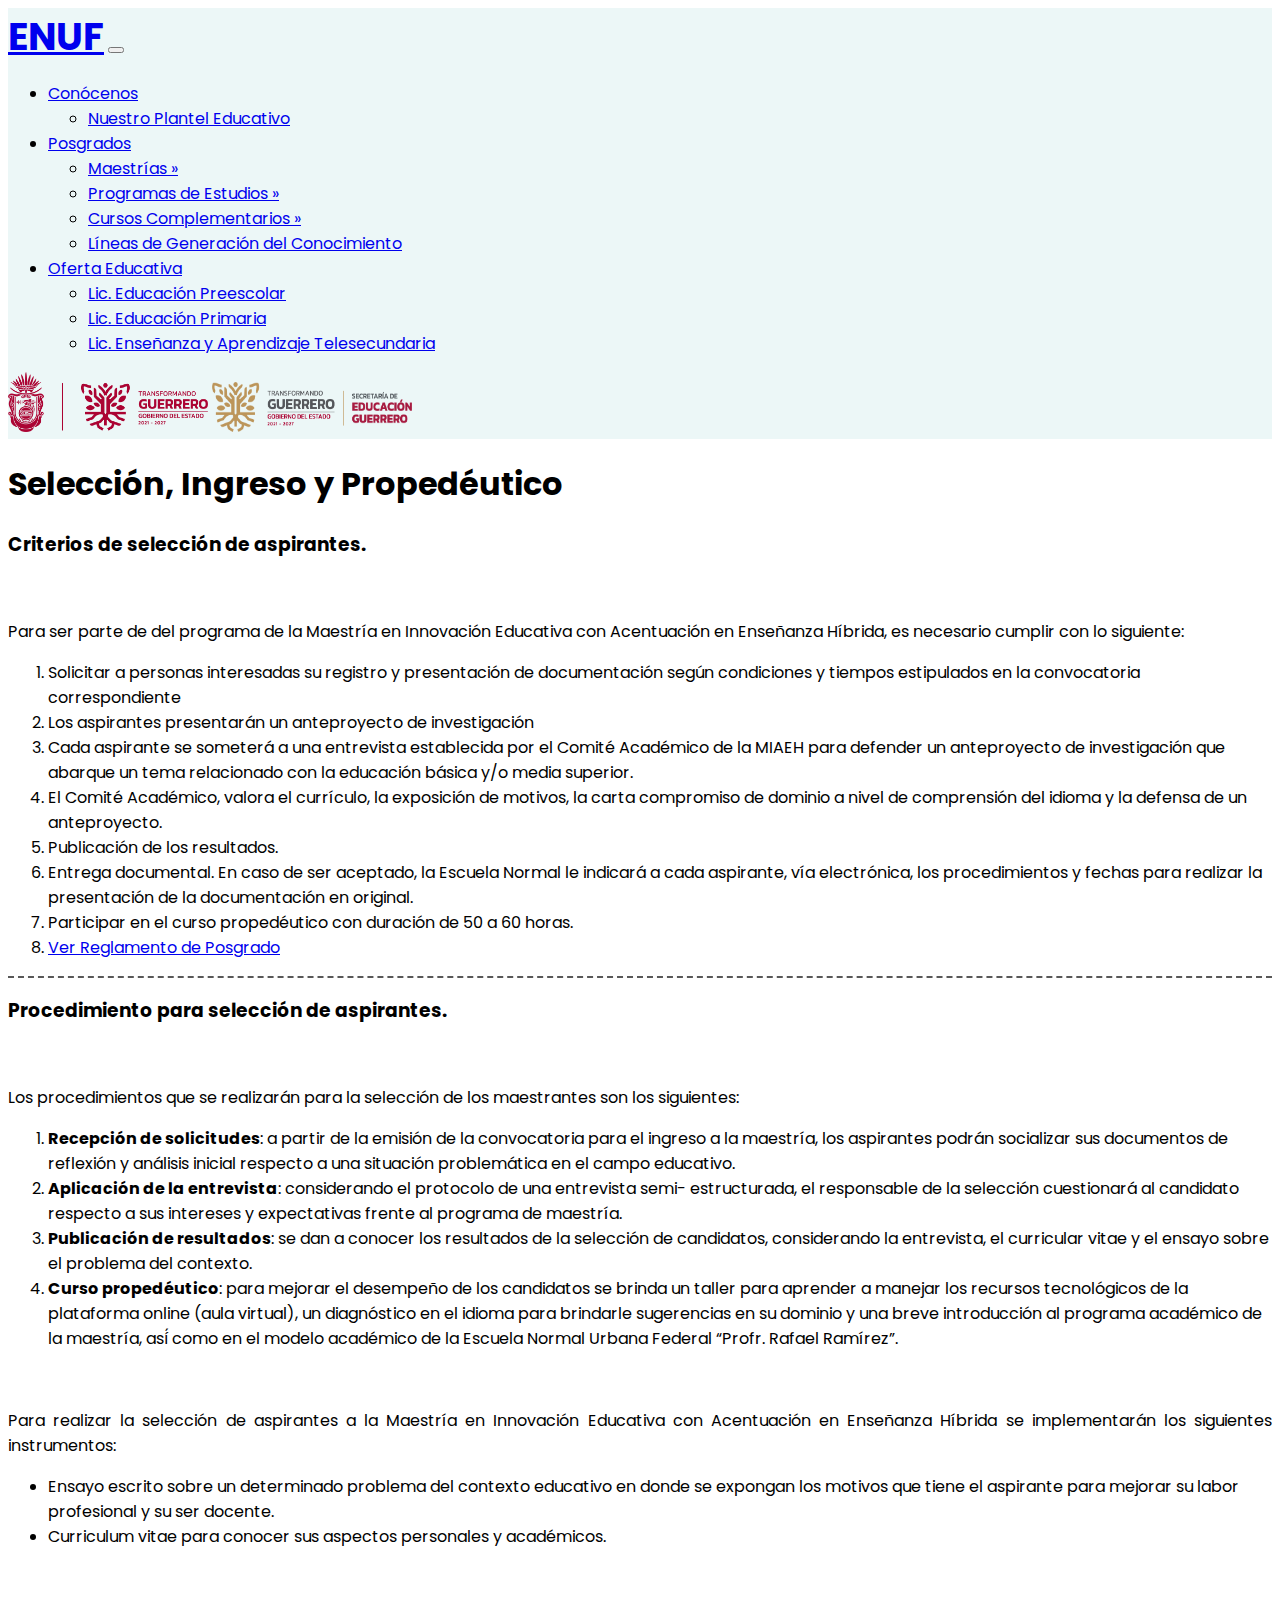
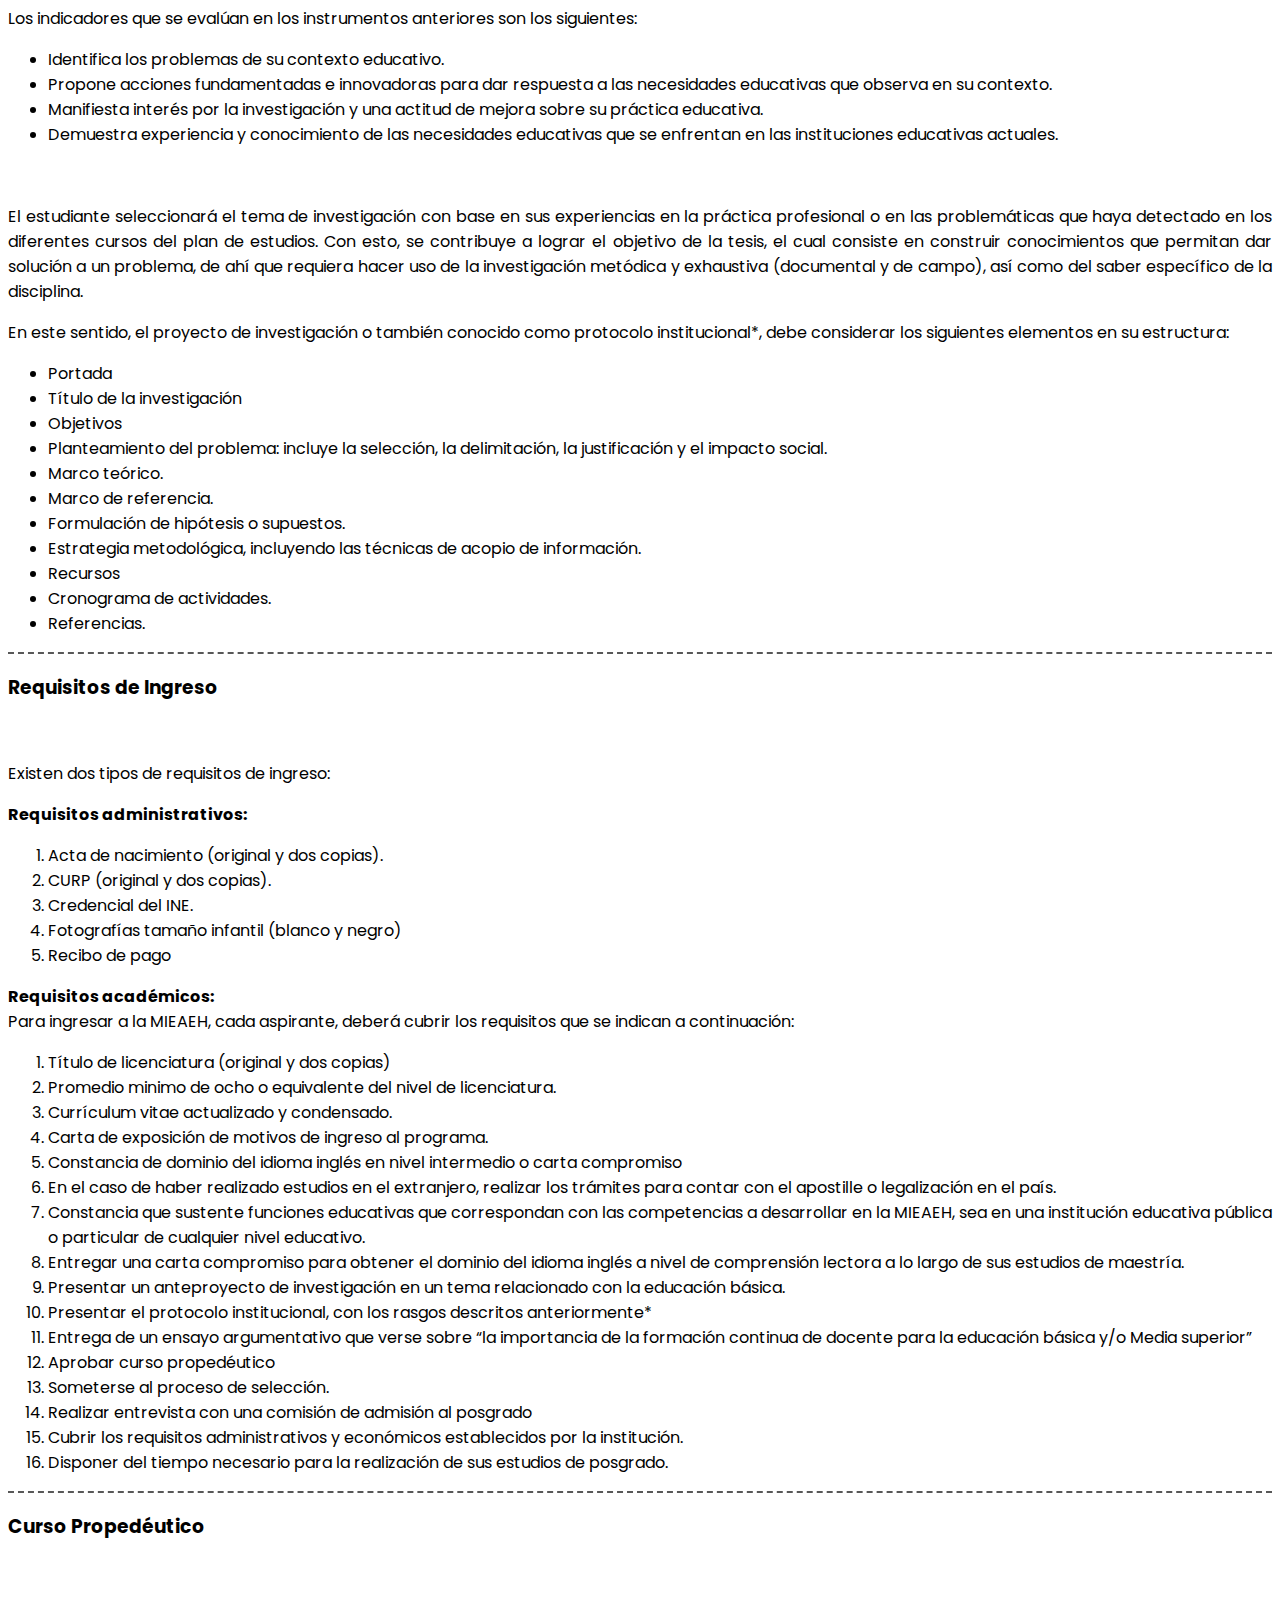
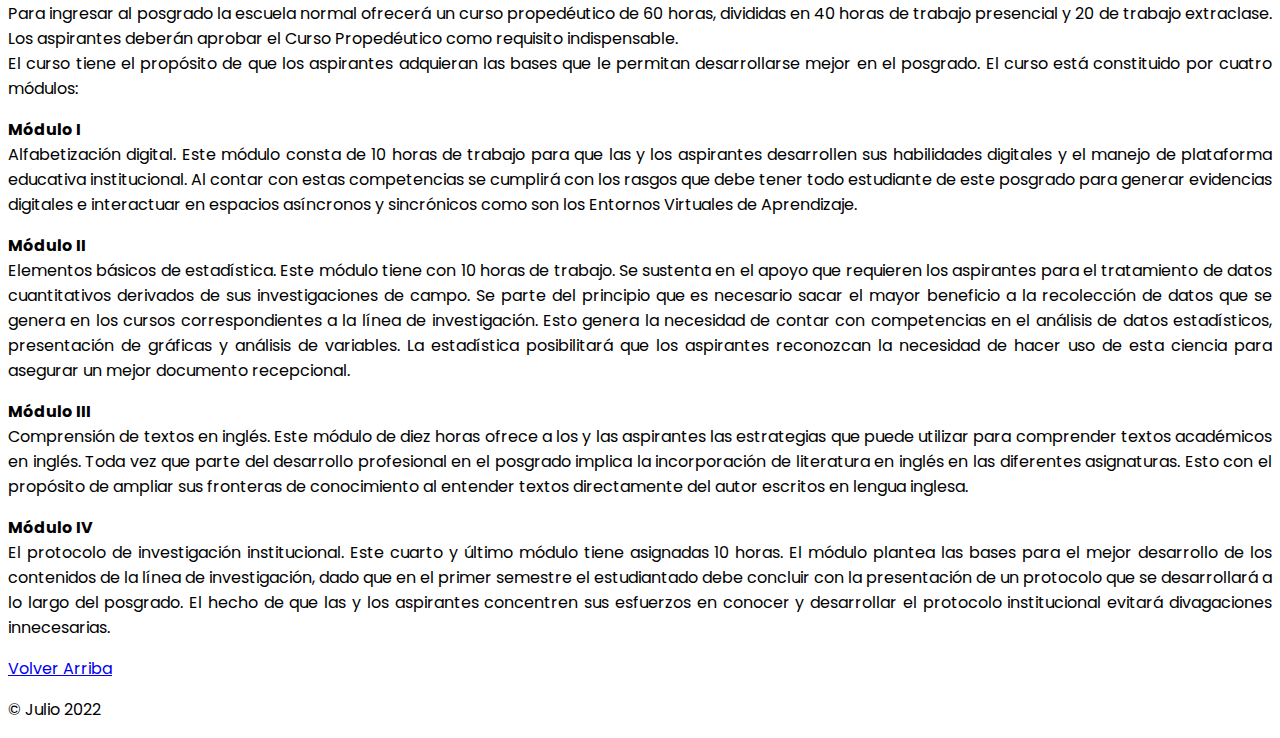
<file: prope.html>
<!DOCTYPE html>
<html lang="en">

<head>
    <meta charset="UTF-8">
    <meta http-equiv="X-UA-Compatible" content="IE=edge">
    <meta name="viewport" content="width=device-width, initial-scale=1.0">
    <meta name="google" content="notranslate">
    <link href="https://cdn.jsdelivr.net/npm/bootstrap@5.1.3/dist/css/bootstrap.min.css" rel="stylesheet"
        integrity="sha384-1BmE4kWBq78iYhFldvKuhfTAU6auU8tT94WrHftjDbrCEXSU1oBoqyl2QvZ6jIW3" crossorigin="anonymous">
    <link rel="stylesheet" href="https://cdn.jsdelivr.net/npm/bootstrap-icons@1.8.3/font/bootstrap-icons.css">
    <link href="css/index.css" rel="stylesheet">
    <link href="css/posgrado.css" rel="stylesheet">
    <link href="css/egreso.css" rel="stylesheet">
    <link rel="preconnect" href="https://fonts.googleapis.com">
    <link rel="preconnect" href="https://fonts.gstatic.com" crossorigin>
    <link
        href="https://fonts.googleapis.com/css2?family=Poppins:ital,wght@0,100;0,200;0,300;0,400;0,500;0,600;0,700;1,100;1,200;1,300;1,400;1,500&display=swap"
        rel="stylesheet">
    <title>Requisitos de Ingreso y Propedéutico</title>

    <nav class="navbar navbar-expand-lg barrita">
        <div class="container-fluid">
            <a class="navbar-brand bar" href="index.html"><b>ENUF</b></a>
            <button class="navbar-toggler" type="button" data-bs-toggle="collapse"
                data-bs-target="#navbarSupportedContent" aria-controls="navbarSupportedContent" aria-expanded="false"
                aria-label="Toggle navigation">
                <span class="navbar-toggler-icon"></span>
            </button>
            <div class="collapse navbar-collapse" id="navbarSupportedContent">
                <ul class="navbar-nav me-auto mb-2 mb-lg-0">
                    <li class="nav-item dropdown">
                        <a class="nav-link dropdown-toggle barra" href="#" id="navbarDropdown" role="button"
                            data-bs-toggle="dropdown" aria-expanded="false">
                            Conócenos
                        </a>
                        <ul class="dropdown-menu" aria-labelledby="navbarDropdown">
                            <li><a class="dropdown-item" href="plantel.html">Nuestro Plantel Educativo</a></li>
                        </ul>
                    </li>
                    <li class="nav-item dropdown">
                        <a class="nav-link dropdown-toggle barra" href="#" id="navbarDropdown" role="button"
                            data-bs-toggle="dropdown" aria-expanded="false">
                            Posgrados
                        </a>
                        <ul class="dropdown-menu" aria-labelledby="navbarDropdown">
                            <li>
                                <a class="dropdown-item" href="posgrado.html">Maestrías &raquo;</a>
                                <ul class="submenu dropdown-menu">
                                    <li><a class="dropdown-item active" href="posgrado.html">
                                            Maestría en Innovación Educativa con Acentuación en Enseñanza Híbrida</a>
                                    </li>
                                </ul>
                            </li>
                            <li>
                                <a class="dropdown-item" href="#">Programas de Estudios &raquo;</a>
                                <ul class="submenu dropdown-menu">
                                    <li><a class="dropdown-item" href="semtaller.html">
                                            Seminario y Taller</a></li>
                                </ul>
                            </li>
                            <li>
                                <a class="dropdown-item" href="#">Cursos Complementarios &raquo;</a>
                                <ul class="submenu dropdown-menu">
                                    <li><a class="dropdown-item" href="ingles.html">
                                            Inglés</a></li>
                                    <li><a class="dropdown-item" href="computo.html">
                                            Computación</a></li>
                                </ul>
                            </li>
                            <li>
                                <a class="dropdown-item" href="lineasGC.html">Líneas de Generación del Conocimiento</a>
                            </li>

                        </ul>
                    </li>

                    <li class="nav-item dropdown">
                        <a class="nav-link dropdown-toggle barra" href="#" id="navbarDropdown" role="button"
                            data-bs-toggle="dropdown" aria-expanded="false">
                            Oferta Educativa
                        </a>
                        <ul class="dropdown-menu" aria-labelledby="navbarDropdown">
                            <li><a class="dropdown-item" href="#">Lic. Educación Preescolar</a></li>
                            <li><a class="dropdown-item" href="#">Lic. Educación Primaria</a></li>
                            <li><a class="dropdown-item" href="#">Lic. Enseñanza y Aprendizaje Telesecundaria</a></li>
                        </ul>
                    </li>

                </ul>

                <div class="mx-3">
                    <img class="me-2" src="img/Recurso 4.png" alt="" width="200px" height="60px">
                    <img src="img/logoGuerrero2.png" alt="" width="200px" height="50px">
                </div>



            </div>
        </div>
    </nav>
</head>

<body>

    <main class="flex-shrink-0">
        <div class="container">
            <h1 class="mt-5 text-center" >Selección, Ingreso y Propedéutico</h1>
        </div>

        
        <!-- criterios de selección de aspirantes  -->
        <div class="container">
            <h3 class="mt-5">Criterios de selección de aspirantes.</h3>
            <br>
            <p style="text-align: justify;" class="fs-5">
                Para ser parte de del programa de la Maestría en Innovación Educativa con Acentuación en Enseñanza
                Híbrida, es necesario cumplir con lo siguiente:
            </p>
            <p style="text-align: justify;" class="fs-5">
                <ol>
                    <li>Solicitar a personas interesadas su registro y presentación de documentación según condiciones
                        y tiempos estipulados en la convocatoria correspondiente</li>
                    <li>Los aspirantes presentarán un anteproyecto de investigación</li>
                    <li>Cada aspirante se someterá a una entrevista establecida por el Comité Académico de la MIAEH para
                        defender un anteproyecto de investigación que abarque un tema relacionado con la educación
                        básica y/o media superior.</li>
                    <li>El Comité Académico, valora el currículo, la exposición de motivos, la carta compromiso de
                        dominio a nivel de comprensión del idioma y la defensa de un anteproyecto.</li>
                    <li>Publicación de los resultados.</li>
                    <li>Entrega documental. En caso de ser aceptado, la Escuela Normal le indicará a cada aspirante,
                        vía electrónica, los procedimientos y fechas para realizar la presentación de la documentación
                        en original.</li>
                    <li>Participar en el curso propedéutico con duración de 50 a 60 horas.</li>
                    <li><a href="assets/Reglamento de Posgrado.pdf">Ver Reglamento de Posgrado</a></li>
                </ol>
            </p>
        </div>

        <div class="linea"></div>

        <!-- procedimiento para selecciónn de aspirantes  -->
        <div class="container">
            <h3 class="mt-5">Procedimiento para selección de aspirantes.</h3>
            <br>
            <p style="text-align: justify;" class="fs-5">
                Los procedimientos que se realizarán para la selección de los maestrantes son los siguientes:
            </p>
            <p style="text-align: justify;" class="fs-5">
                <ol>
                    <li> <b>Recepción de solicitudes</b>:
                        a partir de la emisión de la convocatoria para el ingreso a la
                        maestría, los aspirantes podrán socializar sus documentos de reflexión y análisis inicial
                        respecto a una situación problemática en el campo educativo. </li>
                    <li> <b>Aplicación de la entrevista</b>: considerando el protocolo de una entrevista semi-
                        estructurada, el responsable de la selección cuestionará al candidato respecto a sus intereses
                        y expectativas frente al programa de maestría. </li>
                    <li> <b>Publicación de resultados</b>: se dan a conocer los resultados de la selección de
                        candidatos, considerando la entrevista, el curricular vitae y el ensayo sobre el problema del
                        contexto. </li>
                    <li> <b>Curso propedéutico</b>: para mejorar el desempeño de los candidatos se brinda un taller para
                        aprender a manejar los recursos tecnológicos de la plataforma online (aula virtual), un
                        diagnóstico en el idioma para brindarle sugerencias en su dominio y una breve introducción al
                        programa académico de la maestría, así́ como en el modelo académico de la Escuela Normal Urbana
                        Federal “Profr. Rafael Ramírez”. </li>
                </ol>
            </p>
            <br>
            <p style="text-align: justify;" class="fs-5">
                Para realizar la selección de aspirantes a la Maestría en Innovación Educativa con Acentuación en
                Enseñanza Híbrida se implementarán los siguientes instrumentos:
                <ul>
                    <li>Ensayo escrito sobre un determinado problema del contexto educativo en donde se expongan los
                        motivos que tiene el aspirante para mejorar su labor profesional y su ser docente. </li>
                    <li class="list-group-item-primary">Curriculum vitae para conocer sus aspectos personales y
                        académicos. </li>
                </ul>
            </p>
            <br>
            <p style="text-align: justify;" class="fs-5">
                Los indicadores que se evalúan en los instrumentos anteriores son los siguientes:
                <ul>
                    <li>Identifica los problemas de su contexto educativo.</li>
                    <li class="list-group-item-primary">Propone acciones fundamentadas e innovadoras para dar respuesta
                        a las necesidades educativas que
                        observa en su contexto. </li>
                    <li>Manifiesta interés por la investigación y una actitud de mejora sobre su práctica educativa.
                    </li>
                    <li class="list-group-item-primary">Demuestra experiencia y conocimiento de las necesidades
                        educativas que se enfrentan en las
                        instituciones educativas actuales. </li>
                </ul>
            </p>
            <br>
            <p style="text-align: justify;" class="fs-5">
                El estudiante seleccionará el tema de investigación con base en sus experiencias en la práctica
                profesional o en las problemáticas que haya detectado en los diferentes cursos del plan de estudios.
                Con esto, se contribuye a lograr el objetivo de la tesis, el cual consiste en construir conocimientos
                que permitan dar solución a un problema, de ahí que requiera hacer uso de la investigación metódica
                y exhaustiva (documental y de campo), así como del saber específico de la disciplina.
            </p>
            <p style="text-align: justify;" class="fs-5">
                En este sentido, el proyecto de investigación o también conocido como protocolo institucional*, debe
                considerar los siguientes elementos en su estructura:
                <ul>
                    <li>Portada</li>
                    <li>Título de la investigación</li>
                    <li>Objetivos</li>
                    <li>Planteamiento del problema: incluye la selección, la delimitación, la justificación y el impacto
                        social. </li>
                    <li>Marco teórico. </li>
                    <li>Marco de referencia. </li>
                    <li>Formulación de hipótesis o supuestos. </li>
                    <li>Estrategia metodológica, incluyendo las técnicas de acopio de información. </li>
                    <li>Recursos</li>
                    <li>Cronograma de actividades. </li>
                    <li>Referencias. </li>
                </ul>
            </p>
        </div>

        <div class="linea"></div>

        <!-- requisitos de ingreso  -->
        <div class="container">
            <h3 class="mt-5">Requisitos de Ingreso</h3>
            <br>
            <p style="text-align: justify;" class="fs-5">
                Existen dos tipos de requisitos de ingreso:
            </p>
            <p style="text-align: justify;" >
                <b>Requisitos administrativos:</b>
                <ol>
                    <li>Acta de nacimiento (original y dos copias).</li>
                    <li>CURP (original y dos copias).</li>
                    <li>Credencial del INE.</li>
                    <li>Fotografías tamaño infantil (blanco y negro) </li>
                    <li>Recibo de pago </li>
                </ol>
            </p>

            <p style="text-align: justify;">
                <b>Requisitos académicos:</b> <br>
                Para ingresar a la MIEAEH, cada aspirante, deberá cubrir los requisitos que se indican a continuación:
                <ol>
                    <li>Título de licenciatura (original y dos copias)</li>
                    <li>Promedio minimo de ocho o equivalente del nivel de licenciatura.</li>
                    <li>Currículum vitae actualizado y condensado.</li>
                    <li>Carta de exposición de motivos de ingreso al programa. </li>
                    <li>Constancia de dominio del idioma inglés en nivel intermedio o carta compromiso </li>
                    <li>En el caso de haber realizado estudios en el extranjero, realizar los trámites para contar con
                        el apostille o legalización en el país.</li>
                    <li>Constancia que sustente funciones educativas que correspondan con las competencias a desarrollar
                        en la MIEAEH, sea en una institución educativa pública o particular de cualquier nivel
                        educativo.</li>
                    <li>Entregar una carta compromiso para obtener el dominio del idioma inglés a nivel de comprensión
                        lectora a lo largo de sus estudios de maestría.</li>
                    <li>Presentar un anteproyecto de investigación en un tema relacionado con la educación básica.</li>
                    <li>Presentar el protocolo institucional, con los rasgos descritos anteriormente*</li>
                    <li>Entrega de un ensayo argumentativo que verse sobre “la importancia de la formación continua de
                        docente para la educación básica y/o Media superior”</li>
                    <li>Aprobar curso propedéutico</li>
                    <li>Someterse al proceso de selección.</li>
                    <li>Realizar entrevista con una comisión de admisión al posgrado</li>
                    <li>Cubrir los requisitos administrativos y económicos establecidos por la institución.</li>
                    <li>Disponer del tiempo necesario para la realización de sus estudios de posgrado.</li>
                </ol>
            </p>
        </div>


        <div class="linea"></div>

        <!-- propedeutico -->
        <div class="container-md">
            <div class="col-11">
                <h3 class="mt-5">Curso Propedéutico</h3>
                <br>
                <p style="text-align: justify;" class="fs-5">
                    Para ingresar al posgrado la escuela normal ofrecerá un curso propedéutico de 60 horas, divididas en
                    40
                    horas de trabajo presencial y 20 de trabajo extraclase. Los aspirantes deberán aprobar el Curso
                    Propedéutico como requisito indispensable.
                    <br>
                    El curso tiene el propósito de que los aspirantes adquieran las bases que le permitan desarrollarse
                    mejor en el posgrado. El curso está constituido por cuatro módulos:
                </p>
                <p style="text-align: justify;" class="fs-5">
                    <b>Módulo I</b> <br>
                    Alfabetización digital. Este módulo consta de 10 horas de trabajo para que las y los aspirantes
                    desarrollen sus habilidades digitales y el manejo de plataforma educativa institucional. Al contar
                    con
                    estas competencias se cumplirá con los rasgos que debe tener todo estudiante de este posgrado para
                    generar evidencias digitales e interactuar en espacios asíncronos y sincrónicos como son los
                    Entornos
                    Virtuales de Aprendizaje.
                </p>
                <p style="text-align: justify;" class="fs-5">
                    <b>Módulo II</b> <br>
                    Elementos básicos de estadística. Este módulo tiene con 10 horas de trabajo. Se sustenta en el apoyo
                    que
                    requieren los aspirantes para el tratamiento de datos cuantitativos derivados de sus investigaciones
                    de
                    campo. Se parte del principio que es necesario sacar el mayor beneficio a la recolección de datos
                    que se
                    genera en los cursos correspondientes a la línea de investigación. Esto genera la necesidad de
                    contar
                    con competencias en el análisis de datos estadísticos, presentación de gráficas y análisis de
                    variables.
                    La estadística posibilitará que los aspirantes reconozcan la necesidad de hacer uso de esta ciencia
                    para
                    asegurar un mejor documento recepcional.
                </p>
                <p style="text-align: justify;" class="fs-5">
                    <b>Módulo III</b> <br>
                    Comprensión de textos en inglés. Este módulo de diez horas ofrece a los y las aspirantes las
                    estrategias
                    que puede utilizar para comprender textos académicos en inglés. Toda vez que parte del desarrollo
                    profesional en el posgrado implica la incorporación de literatura en inglés en las diferentes
                    asignaturas. Esto con el propósito de ampliar sus fronteras de conocimiento al entender textos
                    directamente del autor escritos en lengua inglesa.
                </p>
                <p style="text-align: justify;" class="fs-5">
                    <b>Módulo IV</b> <br>
                    El protocolo de investigación institucional. Este cuarto y último módulo tiene asignadas 10 horas.
                    El
                    módulo plantea las bases para el mejor desarrollo de los contenidos de la línea de investigación,
                    dado
                    que en el primer semestre el estudiantado debe concluir con la presentación de un protocolo que se
                    desarrollará a lo largo del posgrado. El hecho de que las y los aspirantes concentren sus esfuerzos
                    en
                    conocer y desarrollar el protocolo institucional evitará divagaciones innecesarias.
                </p>
            </div>
        </div>



    </main>

    <footer class=" pt-3 mt-4 text-muted border-top container">
        <p class="float-end"><a href="#">Volver Arriba</a></p>
        <p>&copy; Julio 2022 </p>
    </footer>
</body>
<script src="https://cdn.jsdelivr.net/npm/bootstrap@5.1.3/dist/js/bootstrap.bundle.min.js"
    integrity="sha384-ka7Sk0Gln4gmtz2MlQnikT1wXgYsOg+OMhuP+IlRH9sENBO0LRn5q+8nbTov4+1p" crossorigin="anonymous">
</script>

<script>
    function actualizar(seccion) {
        var current_section = document.getElementsByClassName('show');
        current_section[0].classList.add('hidden');
        current_section[0].classList.remove('show');
        console.log(current_section);



        var seccion = document.getElementById(seccion);

        seccion.classList.remove('hidden');
        seccion.classList.add('show');
    }



    // funcion para submenu de navbar 
    document.addEventListener("DOMContentLoaded", function () {
        // make it as accordion for smaller screens
        if (window.innerWidth < 992) {

            // close all inner dropdowns when parent is closed
            document.querySelectorAll('.navbar .dropdown').forEach(function (everydropdown) {
                everydropdown.addEventListener('hidden.bs.dropdown', function () {
                    // after dropdown is hidden, then find all submenus
                    this.querySelectorAll('.submenu').forEach(function (everysubmenu) {
                        // hide every submenu as well
                        everysubmenu.style.display = 'none';
                    });
                })
            });

            document.querySelectorAll('.dropdown-menu a').forEach(function (element) {
                element.addEventListener('click', function (e) {
                    let nextEl = this.nextElementSibling;
                    if (nextEl && nextEl.classList.contains('submenu')) {
                        // prevent opening link if link needs to open dropdown
                        e.preventDefault();
                        if (nextEl.style.display == 'block') {
                            nextEl.style.display = 'none';
                        } else {
                            nextEl.style.display = 'block';
                        }

                    }
                });
            })
        }
        // end if innerWidth
    });
</script>

</html>
</file>
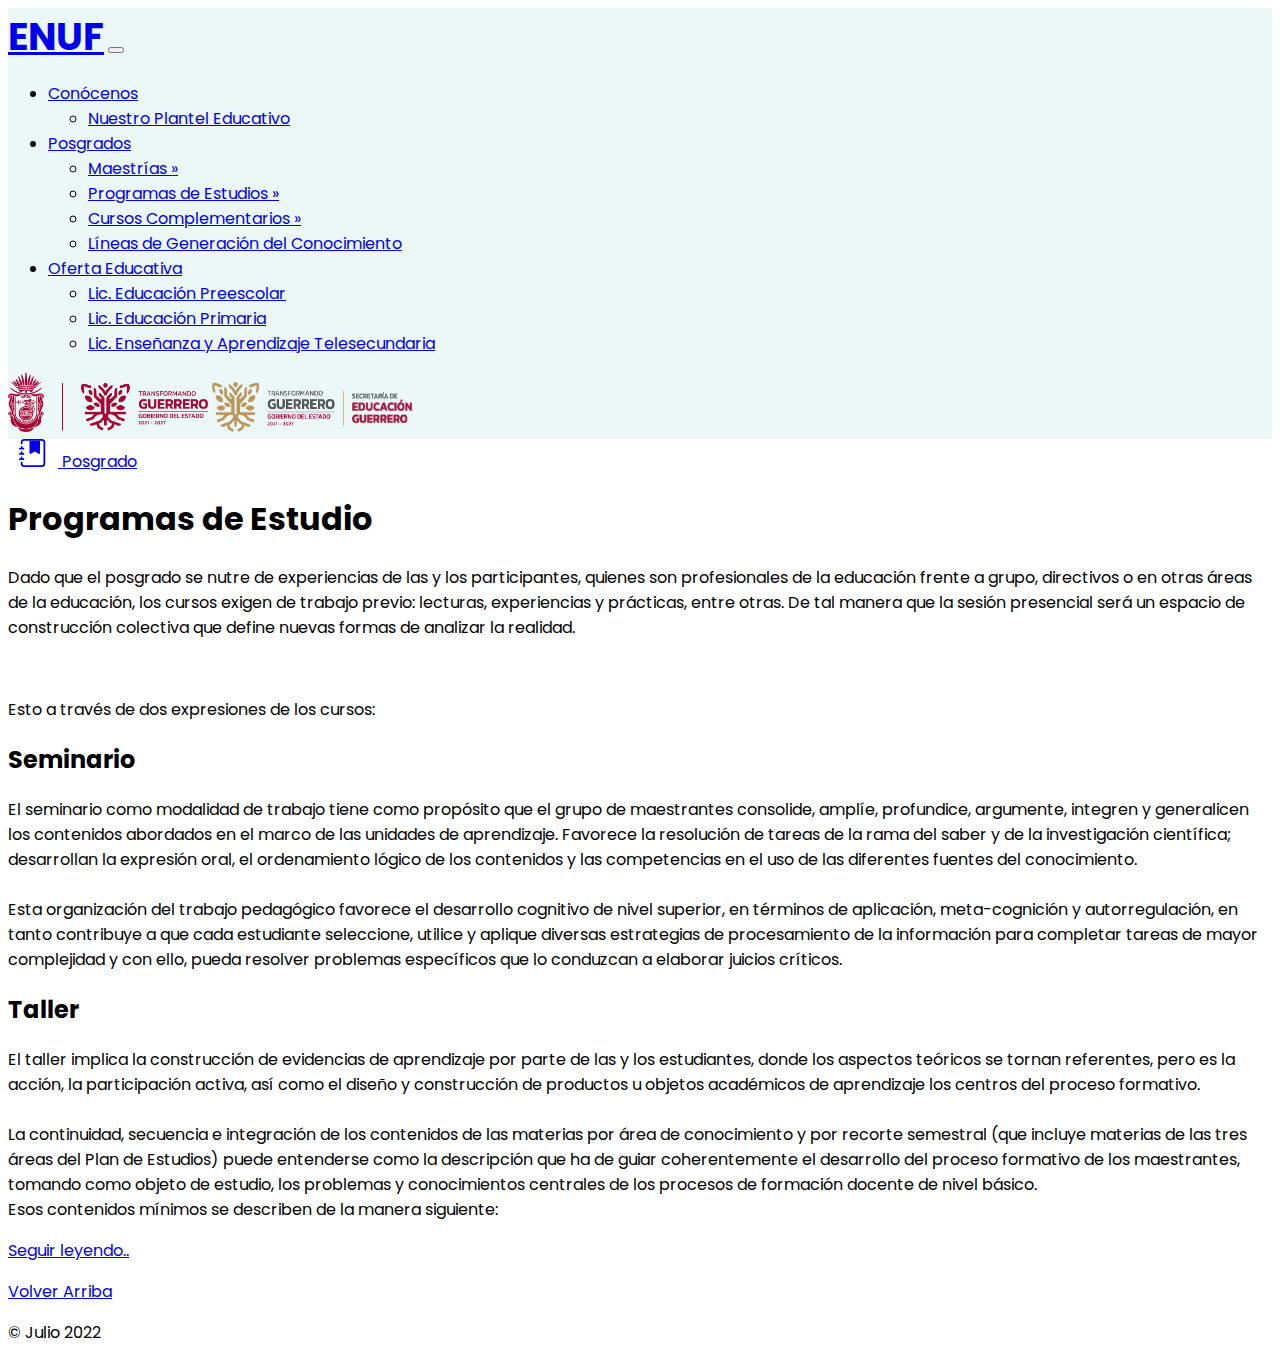
<file: semtaller.html>
<!DOCTYPE html>
<html lang="en">

<head>
    <meta charset="UTF-8">
    <meta http-equiv="X-UA-Compatible" content="IE=edge">
    <meta name="viewport" content="width=device-width, initial-scale=1.0">
    <meta name="google" content="notranslate">
    <link href="https://cdn.jsdelivr.net/npm/bootstrap@5.1.3/dist/css/bootstrap.min.css" rel="stylesheet"
        integrity="sha384-1BmE4kWBq78iYhFldvKuhfTAU6auU8tT94WrHftjDbrCEXSU1oBoqyl2QvZ6jIW3" crossorigin="anonymous">
    <link rel="stylesheet" href="https://cdn.jsdelivr.net/npm/bootstrap-icons@1.8.3/font/bootstrap-icons.css">
    <link href="css/index.css" rel="stylesheet">
    <link rel="stylesheet" href="css/semtaller.css">
    <link rel="preconnect" href="https://fonts.googleapis.com">
    <link rel="preconnect" href="https://fonts.gstatic.com" crossorigin>
    <link
        href="https://fonts.googleapis.com/css2?family=Poppins:ital,wght@0,100;0,200;0,300;0,400;0,500;0,600;0,700;1,100;1,200;1,300;1,400;1,500&display=swap"
        rel="stylesheet">
    <title>Seminario y Taller</title>


    <nav class="navbar navbar-expand-lg barrita">
        <div class="container-fluid">
            <a class="navbar-brand bar" href="index.html"><b>ENUF</b></a>
            <button class="navbar-toggler" type="button" data-bs-toggle="collapse"
                data-bs-target="#navbarSupportedContent" aria-controls="navbarSupportedContent" aria-expanded="false"
                aria-label="Toggle navigation">
                <span class="navbar-toggler-icon"></span>
            </button>
            <div class="collapse navbar-collapse" id="navbarSupportedContent">
                <ul class="navbar-nav me-auto mb-2 mb-lg-0">
                    <li class="nav-item dropdown">
                        <a class="nav-link dropdown-toggle barra" href="#" id="navbarDropdown" role="button"
                            data-bs-toggle="dropdown" aria-expanded="false">
                            Conócenos
                        </a>
                        <ul class="dropdown-menu" aria-labelledby="navbarDropdown">
                            <li><a class="dropdown-item" href="plantel.html">Nuestro Plantel Educativo</a></li>
                        </ul>
                    </li>
                    <li class="nav-item dropdown">
                        <a class="nav-link dropdown-toggle barra" href="#" id="navbarDropdown" role="button"
                            data-bs-toggle="dropdown" aria-expanded="false">
                            Posgrados
                        </a>
                        <ul class="dropdown-menu" aria-labelledby="navbarDropdown">
                            <li>
                                <a class="dropdown-item" href="posgrado.html">Maestrías &raquo;</a>
                                <ul class="submenu dropdown-menu">
                                    <li><a class="dropdown-item active" href="posgrado.html">
                                            Maestría en Innovación Educativa con Acentuación en Enseñanza Híbrida</a>
                                    </li>
                                </ul>
                            </li>
                            <li>
                                <a class="dropdown-item" href="#">Programas de Estudios &raquo;</a>
                                <ul class="submenu dropdown-menu">
                                    <li><a class="dropdown-item" href="semtaller.html">
                                            Seminario y Taller</a></li>
                                </ul>
                            </li>
                            <li>
                                <a class="dropdown-item" href="#">Cursos Complementarios &raquo;</a>
                                <ul class="submenu dropdown-menu">
                                    <li><a class="dropdown-item" href="ingles.html">
                                            Inglés</a></li>
                                    <li><a class="dropdown-item" href="computo.html">
                                            Computación</a></li>
                                </ul>
                            </li>
                            <li>
                                <a class="dropdown-item" href="lineasGC.html">Líneas de Generación del Conocimiento</a>
                            </li>

                        </ul>
                    </li>

                    <li class="nav-item dropdown">
                        <a class="nav-link dropdown-toggle barra" href="#" id="navbarDropdown" role="button"
                            data-bs-toggle="dropdown" aria-expanded="false">
                            Oferta Educativa
                        </a>
                        <ul class="dropdown-menu" aria-labelledby="navbarDropdown">
                            <li><a class="dropdown-item" href="#">Lic. Educación Preescolar</a></li>
                            <li><a class="dropdown-item" href="#">Lic. Educación Primaria</a></li>
                            <li><a class="dropdown-item" href="#">Lic. Enseñanza y Aprendizaje Telesecundaria</a></li>
                        </ul>
                    </li>

                </ul>

                <div class="mx-3">
                    <img class="me-2" src="img/Recurso 4.png" alt="" width="200px" height="60px">
                    <img src="img/logoGuerrero2.png" alt="" width="200px" height="50px">
                </div>



            </div>
        </div>
    </nav>
</head>

<body>
    <div class="container py-4">
        <header class="pb-3 mb-4 border-bottom">
            <a href="/" class="d-flex align-items-center text-dark text-decoration-none">
                <svg xmlns="http://www.w3.org/2000/svg" width="50" height="28" fill="currentColor"
                    class="bi bi-journal-bookmark-fill" viewBox="0 0 16 16">
                    <path fill-rule="evenodd" d="M6 1h6v7a.5.5 0 0 1-.757.429L9 7.083 6.757 8.43A.5.5 0 0 1 6 8V1z" />
                    <path
                        d="M3 0h10a2 2 0 0 1 2 2v12a2 2 0 0 1-2 2H3a2 2 0 0 1-2-2v-1h1v1a1 1 0 0 0 1 1h10a1 1 0 0 0 1-1V2a1 1 0 0 0-1-1H3a1 1 0 0 0-1 1v1H1V2a2 2 0 0 1 2-2z" />
                    <path
                        d="M1 5v-.5a.5.5 0 0 1 1 0V5h.5a.5.5 0 0 1 0 1h-2a.5.5 0 0 1 0-1H1zm0 3v-.5a.5.5 0 0 1 1 0V8h.5a.5.5 0 0 1 0 1h-2a.5.5 0 0 1 0-1H1zm0 3v-.5a.5.5 0 0 1 1 0v.5h.5a.5.5 0 0 1 0 1h-2a.5.5 0 0 1 0-1H1z" />
                </svg>
                <title>Seminario y Taller</title>
                <path fill-rule="evenodd" clip-rule="evenodd"
                    d="M24.509 0c-6.733 0-11.715 5.893-11.492 12.284.214 6.14-.064 14.092-2.066 20.577C8.943 39.365 5.547 43.485 0 44.014v5.972c5.547.529 8.943 4.649 10.951 11.153 2.002 6.485 2.28 14.437 2.066 20.577C12.794 88.106 17.776 94 24.51 94H93.5c6.733 0 11.714-5.893 11.491-12.284-.214-6.14.064-14.092 2.066-20.577 2.009-6.504 5.396-10.624 10.943-11.153v-5.972c-5.547-.529-8.934-4.649-10.943-11.153-2.002-6.484-2.28-14.437-2.066-20.577C105.214 5.894 100.233 0 93.5 0H24.508zM80 57.863C80 66.663 73.436 72 62.543 72H44a2 2 0 01-2-2V24a2 2 0 012-2h18.437c9.083 0 15.044 4.92 15.044 12.474 0 5.302-4.01 10.049-9.119 10.88v.277C75.317 46.394 80 51.21 80 57.863zM60.521 28.34H49.948v14.934h8.905c6.884 0 10.68-2.772 10.68-7.727 0-4.643-3.264-7.207-9.012-7.207zM49.948 49.2v16.458H60.91c7.167 0 10.964-2.876 10.964-8.281 0-5.406-3.903-8.178-11.425-8.178H49.948z"
                    fill="currentColor"></path>
                </svg>
                <span class="fs-4">Posgrado</span>
            </a>
        </header>

        <div class="p-5 mb-4 bg-light rounded-3">
            <div class="container-fluid py-5">
                <h1 class="display-5 fw-bold">Programas de Estudio</h1>
                <p class="col-md-11 fs-4">Dado que el posgrado se nutre de experiencias de las y los participantes,
                    quienes son profesionales de la educación frente a grupo, directivos o en otras áreas de la
                    educación, los cursos exigen de trabajo previo: lecturas, experiencias y prácticas, entre otras. De
                    tal manera que la sesión presencial será un espacio de construcción colectiva que define nuevas
                    formas de analizar la realidad. </p>
                <br>
                <p class="col-md-7 fs-4">Esto a través de dos expresiones de los cursos:</p>
            </div>
        </div>

        <div class="row align-items-md-stretch">
            <div class="col-md-6">
                <div class="h-100 p-5 text-white bg-dark rounded-3">
                    <h2>Seminario</h2>
                    <p class="justify">El seminario como modalidad de trabajo tiene como propósito que el grupo de
                        maestrantes
                        consolide, amplíe, profundice, argumente, integren y generalicen los contenidos abordados en el
                        marco de las unidades de aprendizaje. Favorece la resolución de tareas de la rama del saber y de
                        la investigación científica; desarrollan la expresión oral, el ordenamiento lógico de los
                        contenidos y las competencias en el uso de las diferentes fuentes del conocimiento.
                        <br> <br> Esta
                        organización del trabajo pedagógico favorece el desarrollo cognitivo de nivel superior, en
                        términos de aplicación, meta-cognición y autorregulación, en tanto contribuye a que cada
                        estudiante seleccione, utilice y aplique diversas estrategias de procesamiento de la información
                        para completar tareas de mayor complejidad y con ello, pueda resolver problemas específicos que
                        lo conduzcan a elaborar juicios críticos.</p>
                </div>
            </div>
            <div class="col-md-6">
                <div class="h-100 p-5 bg-light border rounded-3">
                    <h2>Taller</h2>
                    <p>El taller implica la construcción de evidencias de aprendizaje por parte de las y los
                        estudiantes, donde los aspectos teóricos se tornan referentes, pero es la acción, la
                        participación activa, así como el diseño y construcción de productos u objetos académicos de
                        aprendizaje los centros del proceso formativo.
                        <br> <br>
                        La continuidad, secuencia e integración de los contenidos de las materias por área de
                        conocimiento y por recorte semestral (que incluye materias de las tres áreas del Plan de
                        Estudios) puede entenderse como la descripción que ha de guiar coherentemente el desarrollo del
                        proceso formativo de los maestrantes, tomando como objeto de estudio, los problemas y
                        conocimientos centrales de los procesos de formación docente de nivel básico.
                        <br> Esos contenidos
                        mínimos se describen de la manera siguiente:

                    </p>
                    <a class="btn btn-outline-primary" type="button" href="assets/Programas de Estudios.pdf">Seguir
                        leyendo..</a>
                </div>
            </div>
        </div>
    </div>
    <footer class=" pt-3 mt-4 text-muted border-top container">
        <p class="float-end"><a href="#">Volver Arriba</a></p>
        <p>&copy; Julio 2022 </p>
    </footer>
</body>

<script src="https://cdn.jsdelivr.net/npm/bootstrap@5.1.3/dist/js/bootstrap.bundle.min.js"
    integrity="sha384-ka7Sk0Gln4gmtz2MlQnikT1wXgYsOg+OMhuP+IlRH9sENBO0LRn5q+8nbTov4+1p" crossorigin="anonymous">
</script>

<script>
    // funcion para submenu de navbar 
    document.addEventListener("DOMContentLoaded", function () {
        // make it as accordion for smaller screens
        if (window.innerWidth < 992) {

            // close all inner dropdowns when parent is closed
            document.querySelectorAll('.navbar .dropdown').forEach(function (everydropdown) {
                everydropdown.addEventListener('hidden.bs.dropdown', function () {
                    // after dropdown is hidden, then find all submenus
                    this.querySelectorAll('.submenu').forEach(function (everysubmenu) {
                        // hide every submenu as well
                        everysubmenu.style.display = 'none';
                    });
                })
            });

            document.querySelectorAll('.dropdown-menu a').forEach(function (element) {
                element.addEventListener('click', function (e) {
                    let nextEl = this.nextElementSibling;
                    if (nextEl && nextEl.classList.contains('submenu')) {
                        // prevent opening link if link needs to open dropdown
                        e.preventDefault();
                        if (nextEl.style.display == 'block') {
                            nextEl.style.display = 'none';
                        } else {
                            nextEl.style.display = 'block';
                        }

                    }
                });
            })
        }
        // end if innerWidth
    });
</script>

</html>
</file>
<file: css/index.css>
body{
    font-family: 'Poppins', sans-serif;
}
    .bar{
        font-size: 38px;
    }
    .barra{
        font-size: 16px;
    }
    .navbar {
        background-color: rgb(236, 247, 247);
    }
  /* Carousel base class */
  .carousel {
      margin-bottom: 4rem;
    }
    /* Since positioning the image, we need to help out the caption */
    .carousel-caption {
        bottom: 3rem;
        z-index: 10;
    }
    
    /* Declare heights because of positioning of img element */
    .carousel-item {
    height: 32rem;
  }
  .carousel-item > img {
      position: absolute;
      top: 0;
      left: 0;
      min-width: 100%;
      height: 32rem;
    }
    
    
    /* MARKETING CONTENT
    -------------------------------------------------- */
    
    /* Center align the text within the three columns below the carousel */
    .marketing .col-lg-4 {
        margin-bottom: 1.5rem;
        text-align: center;
    }
    .marketing h2 {
        font-weight: 400;
    }
    /* rtl:begin:ignore */
    .marketing .col-lg-4 p {
        margin-right: .75rem;
        margin-left: .75rem;
    }
    /* rtl:end:ignore */
    
    
    /* Featurettes
    ------------------------- */
    
    .featurette-divider {
        margin: 5rem 0; /* Space out the Bootstrap <hr> more */
    }
    
    /* Thin out the marketing headings */
    .featurette-heading {
        font-weight: 300;
        line-height: 1;
        /* rtl:remove */
        letter-spacing: -.05rem;
    }
    
    
    /* RESPONSIVE CSS
    -------------------------------------------------- */
    
    @media (min-width: 40em) {
    /* Bump up size of carousel content */
    .carousel-caption p {
      margin-bottom: 1.25rem;
      font-size: 1.25rem;
      line-height: 1.4;
    }
    
    .featurette-heading {
      font-size: 50px;
    }
}

@media (min-width: 62em) {
    .featurette-heading {
        margin-top: 7rem;
    }
}

.tit{
    font-weight: bold;
}
.titu{
    color: black;
    font-weight: bold;
}




@media all and (min-width: 992px) {
    .dropdown-menu li{ position: relative; 	}
    .nav-item .submenu{ 
      display: none;
      position: absolute;
      left:100%; top:-7px;
    }
    .nav-item .submenu-left{ 
      right:100%; left:auto;
    }
    .dropdown-menu > li:hover{ background-color: #f1f1f1 }
    .dropdown-menu > li:hover > .submenu{ display: block; }
  }	
  /* ============ desktop view .end// ============ */
  
  /* ============ small devices ============ */
  @media (max-width: 991px) {
    .dropdown-menu .dropdown-menu{
        margin-left:0.7rem; margin-right:0.7rem; margin-bottom: .5rem;
    }
  }
</file>
<file: css/computo.css>
body{
    font-family: 'Poppins', sans-serif;
}

.titulo{
    margin-top: 20px;
    text-align: center;
    color: rgb(0, 0, 0);
    font-weight: bold;
}

.titulo2{
    text-align: center;
}

.boton{
    width: 200px;
}

.show{
    display: block;
}

.hidden{
    display: none;
}






.grid{
    display: grid;
    grid-template-columns: repeat(11, 1fr);
    grid-auto-rows: minmax(10px, auto);
    border-radius: 1px;
    
}


.grid div{
  border: 1px solid black;
}

.item {
  background-color: #90c8e7;
  border: 1px solid #fff;
  padding: 10px;
  font-size: 12px;
  text-align: center;
}

.cero{
  grid-column: 1/2;
  grid-row: 1/3;
}
.uno{
  grid-column: 2/4;
}
.dos{
  grid-column: 4/6;
}
.tres{
  grid-column: 6/8;
}
.cuatro{
  grid-column: 8/10;
  font-size: 12px;
}
.cuatro4{
  grid-column: 10/12;
  font-size: 12px;
}



.cinco{
  grid-row: 3/5;
}
.d6{
  grid-column: 2/4;
  text-align: center;
  font-size: 12px;
}
.d7{
  grid-column: 4/6;
  text-align: center;
  font-size: 12px;
}
.d8{
  grid-column: 6/8;
  text-align: center;
  font-size: 12px;
}
.d15{
  grid-row: 5/7;
}
.d16{
  grid-row: 7/9;
}



.itemex {
  background-color: #def6f3;
  border: 1px solid #fff;
  padding: 5px;
  font-size: 11px;
  text-align: center;
}

.itemex1{
  background-color: #def6f3;
  border: 1px solid #fff;
  padding: 5px;
  font-size: 12px;
  text-align: center;
}

.itemex2{
  background-color: #c0c0c0;
  border: 1px solid #fff;
  padding: 5px;
  font-size: 12px;
  text-align: center;
}
</file>
<file: css/posgrado.css>
body{
    font-family: 'Poppins', sans-serif;
}

.imagen{
    text-align: center;
}

.titulo{
    margin-top: 20px;
    text-align: center;
    color: rgb(0, 0, 0);
    font-weight: bold;
}

.titulo2{
    text-align: center;
}

.boton{
    width: 200px;
}

.show{
    display: block;
}

.hidden{
    display: none;
}

/* grid-gap: 5px; */
/* background-color: #000000; */
/* padding: 10px; */

.grid{
    display: grid;
    grid-template-columns: repeat(15, 1fr);
    grid-auto-rows: minmax(10px, auto);
    border-radius: 1px;
    
}

.grid div{
    border: 1px solid black;
}

.item {
    background-color: #90c8e7;
    border: 1px solid #fff;
    padding: 10px;
    font-size: 15px;
    text-align: center;
  }

  .cero{
    grid-column: 1/4;
    grid-row: 1/3;

  }
  .uno{
    grid-column: 4/7;
  }
  .dos{
    grid-column: 7/10;
  }
  .tres{
    grid-column: 10/13;
  }
  .cuatro{
    grid-column: 13/16;
  }

  .itemex {
    background-color: #def6f3;
    border: 1px solid #fff;
    padding: 5px;
    font-size: 11px;
    text-align: center;
  }
  .cinco{
    grid-column: 1/4;
    grid-row: 3/5   ;
    text-align: center;
  }
  .seis{
    grid-column: 4/7;
    text-align: center;
  }
  .siete{
    grid-column: 7/10;
    text-align: center;
  }
  .ocho{
    grid-column: 10/13;
    text-align: center;
  }
  .nueve{
    grid-column: 13/16;
    text-align: center;
  }
  .diez{
    grid-column: 1/4;
    grid-row: 5/7   ;
    text-align: center;
  }
  .once{
    grid-column: 1/4;
    grid-row: 7/9   ;
    text-align: center;
  }
  


  .grid2{
    display: grid;
    grid-template-columns: repeat(7, 1fr);
    grid-auto-rows: minmax(10px, auto);
    border-radius: 1px;
    
}

.grid2 div{
    border: 1px solid black;
}

.item1 {
    background-color: #90c8e7;
    border: 1px solid #fff;
    padding: 10px;
    font-size: 15px;
    text-align: center;
  }

  .cero1{
    grid-row: 1/3;
  }

  .sub2{
    text-align: center;
  }


  .b-example-divider {
    height: 3rem;
    background-color: rgba(0, 0, 0, .1);
    border: solid rgba(0, 0, 0, .15);
    border-width: 1px 0;
    box-shadow: inset 0 .5em 1.5em rgba(0, 0, 0, .1), inset 0 .125em .5em rgba(0, 0, 0, .15);
  }
  
  .bi {
    vertical-align: -.125em;
    fill: currentColor;
  }
  
  .feature-icon {
    display: inline-flex;
    align-items: center;
    justify-content: center;
    width: 4rem;
    height: 4rem;
    margin-bottom: 1rem;
    font-size: 2rem;
    color: #fff;
    border-radius: .75rem;
  }
  
  .icon-link {
    display: inline-flex;
    align-items: center;
  }
  .icon-link > .bi {
    margin-top: .125rem;
    margin-left: .125rem;
    transition: transform .25s ease-in-out;
    fill: currentColor;
  }
  .icon-link:hover > .bi {
    transform: translate(.25rem);
  }
  
  .icon-square {
    display: inline-flex;
    align-items: center;
    justify-content: center;
    width: 3rem;
    height: 3rem;
    font-size: 1.5rem;
    border-radius: .75rem;
  }
  
  .rounded-4 { border-radius: .5rem; }
  .rounded-5 { border-radius: 1rem; }
  
  .text-shadow-1 { text-shadow: 0 .125rem .25rem rgba(0, 0, 0, .25); }
  .text-shadow-2 { text-shadow: 0 .25rem .5rem rgba(0, 0, 0, .25); }
  .text-shadow-3 { text-shadow: 0 .5rem 1.5rem rgba(0, 0, 0, .25); }
  
  .card-cover {
    background-repeat: no-repeat;
    background-position: center center;
    background-size: cover;
  }
  

  @media all and (min-width: 992px) {
    .dropdown-menu li{ position: relative; 	}
    .nav-item .submenu{ 
      display: none;
      position: absolute;
      left:100%; top:-7px;
    }
    .nav-item .submenu-left{ 
      right:100%; left:auto;
    }
    .dropdown-menu > li:hover{ background-color: #f1f1f1 }
    .dropdown-menu > li:hover > .submenu{ display: block; }
  }	
  /* ============ desktop view .end// ============ */
  
  /* ============ small devices ============ */
  @media (max-width: 991px) {
    .dropdown-menu .dropdown-menu{
        margin-left:0.7rem; margin-right:0.7rem; margin-bottom: .5rem;
    }
  }
</file>
<file: css/egreso.css>
.linea{
    border-top:2px dashed rgb(88, 88, 88);
    width:100%;
}
</file>
<file: css/plantel.css>
.bd-placeholder-img {
    font-size: 1.125rem;
    text-anchor: middle;
    -webkit-user-select: none;
    -moz-user-select: none;
    user-select: none;
  }

  @media (min-width: 768px) {
    .bd-placeholder-img-lg {
      font-size: 3.5rem;
    }
  }
</file>
<file: css/semtaller.css>
@media all and (min-width: 992px) {
    .dropdown-menu li{ position: relative; 	}
    .nav-item .submenu{ 
      display: none;
      position: absolute;
      left:100%; top:-7px;
    }
    .nav-item .submenu-left{ 
      right:100%; left:auto;
    }
    .dropdown-menu > li:hover{ background-color: #f1f1f1 }
    .dropdown-menu > li:hover > .submenu{ display: block; }
  }	
  /* ============ desktop view .end// ============ */
  
  /* ============ small devices ============ */
  @media (max-width: 991px) {
    .dropdown-menu .dropdown-menu{
        margin-left:0.7rem; margin-right:0.7rem; margin-bottom: .5rem;
    }
  }	

  .bd-placeholder-img {
    font-size: 1.125rem;
    text-anchor: middle;
    -webkit-user-select: none;
    -moz-user-select: none;
    user-select: none;
  }

  @media (min-width: 768px) {
    .bd-placeholder-img-lg {
      font-size: 3.5rem;
    }
  }
</file>
